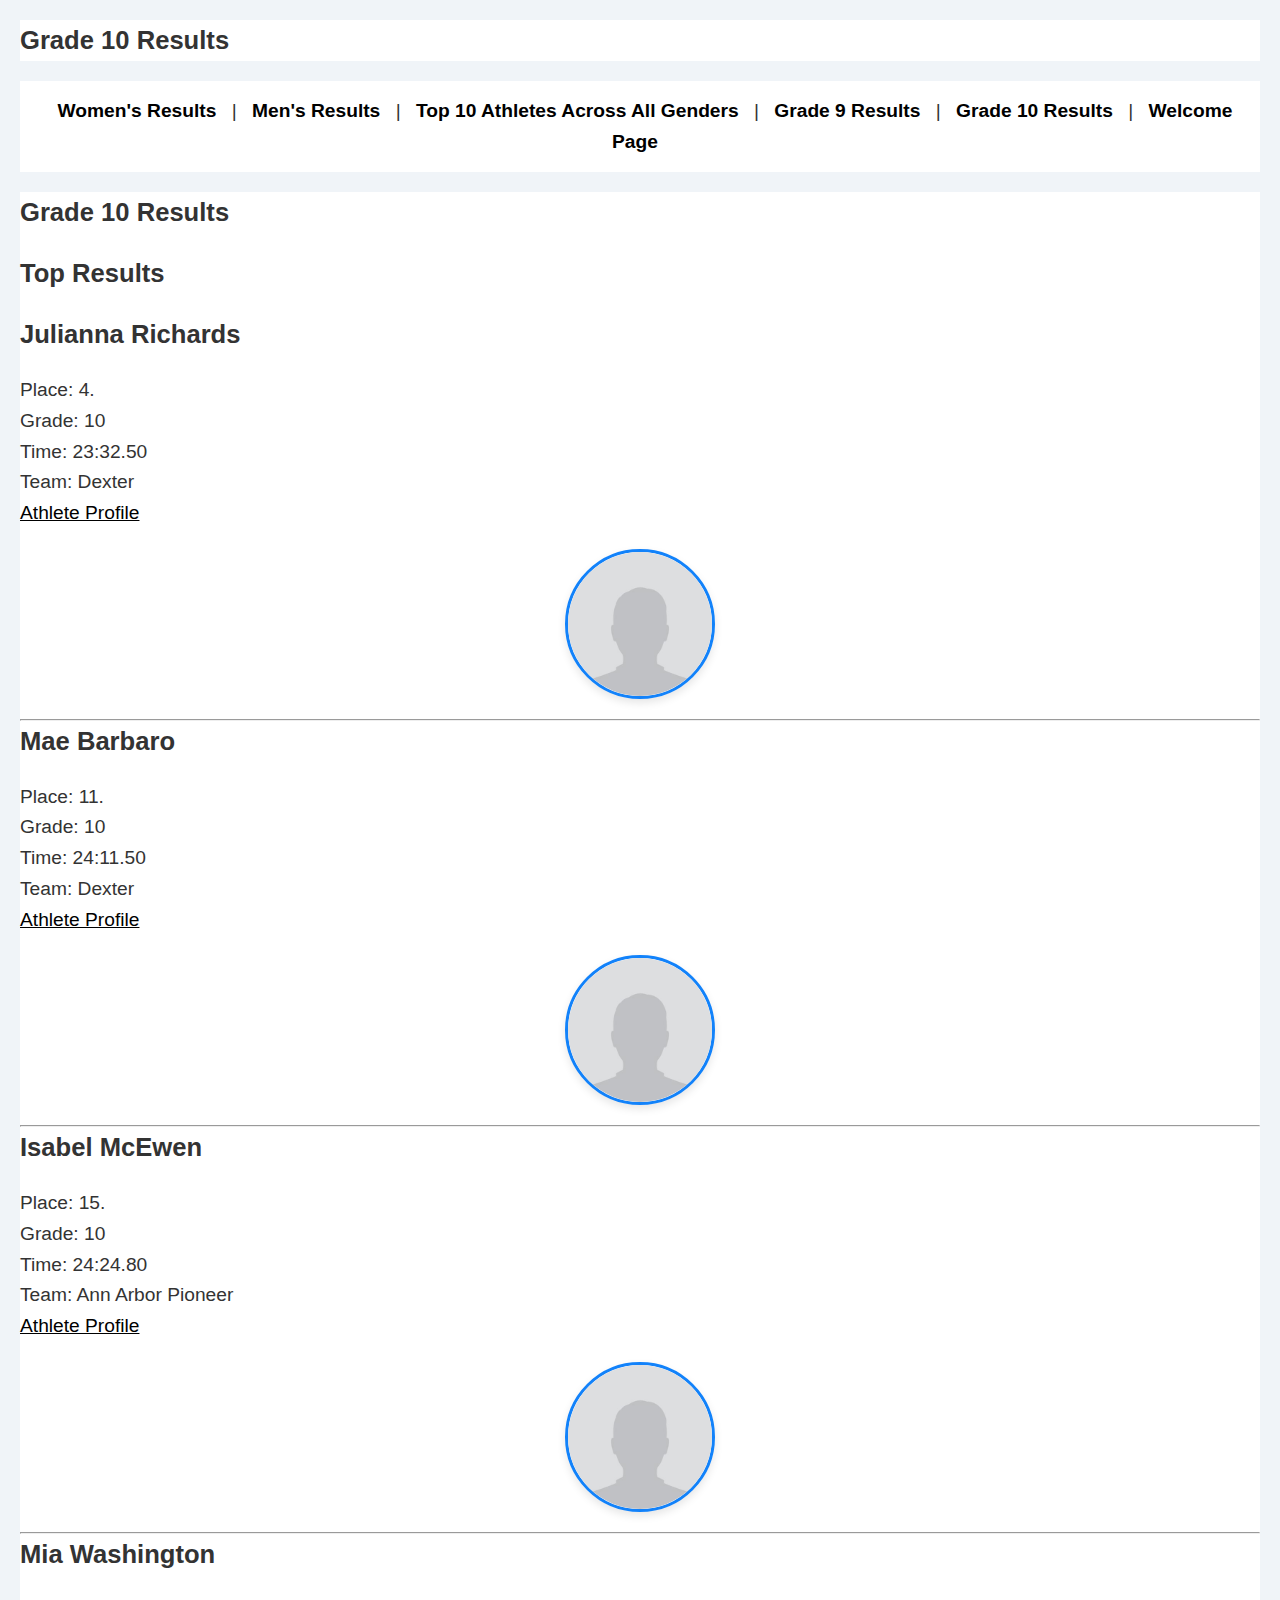
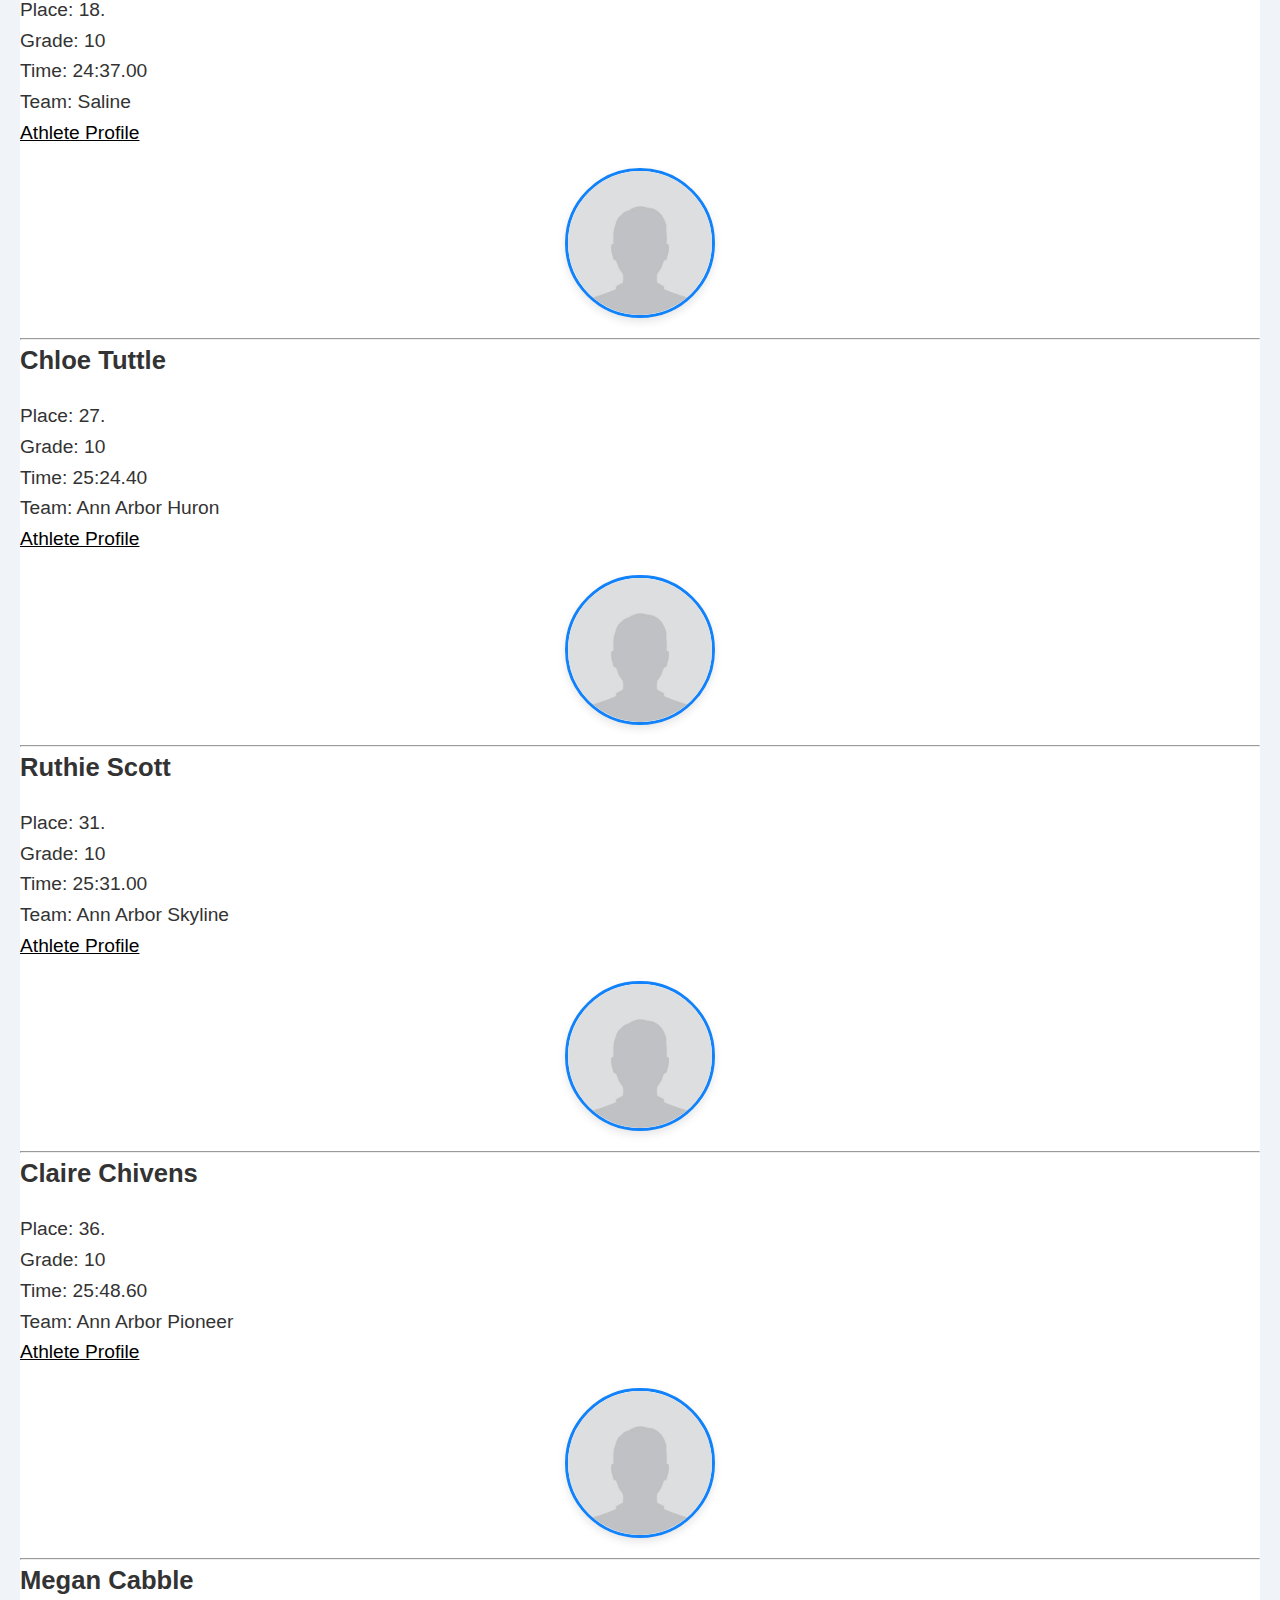
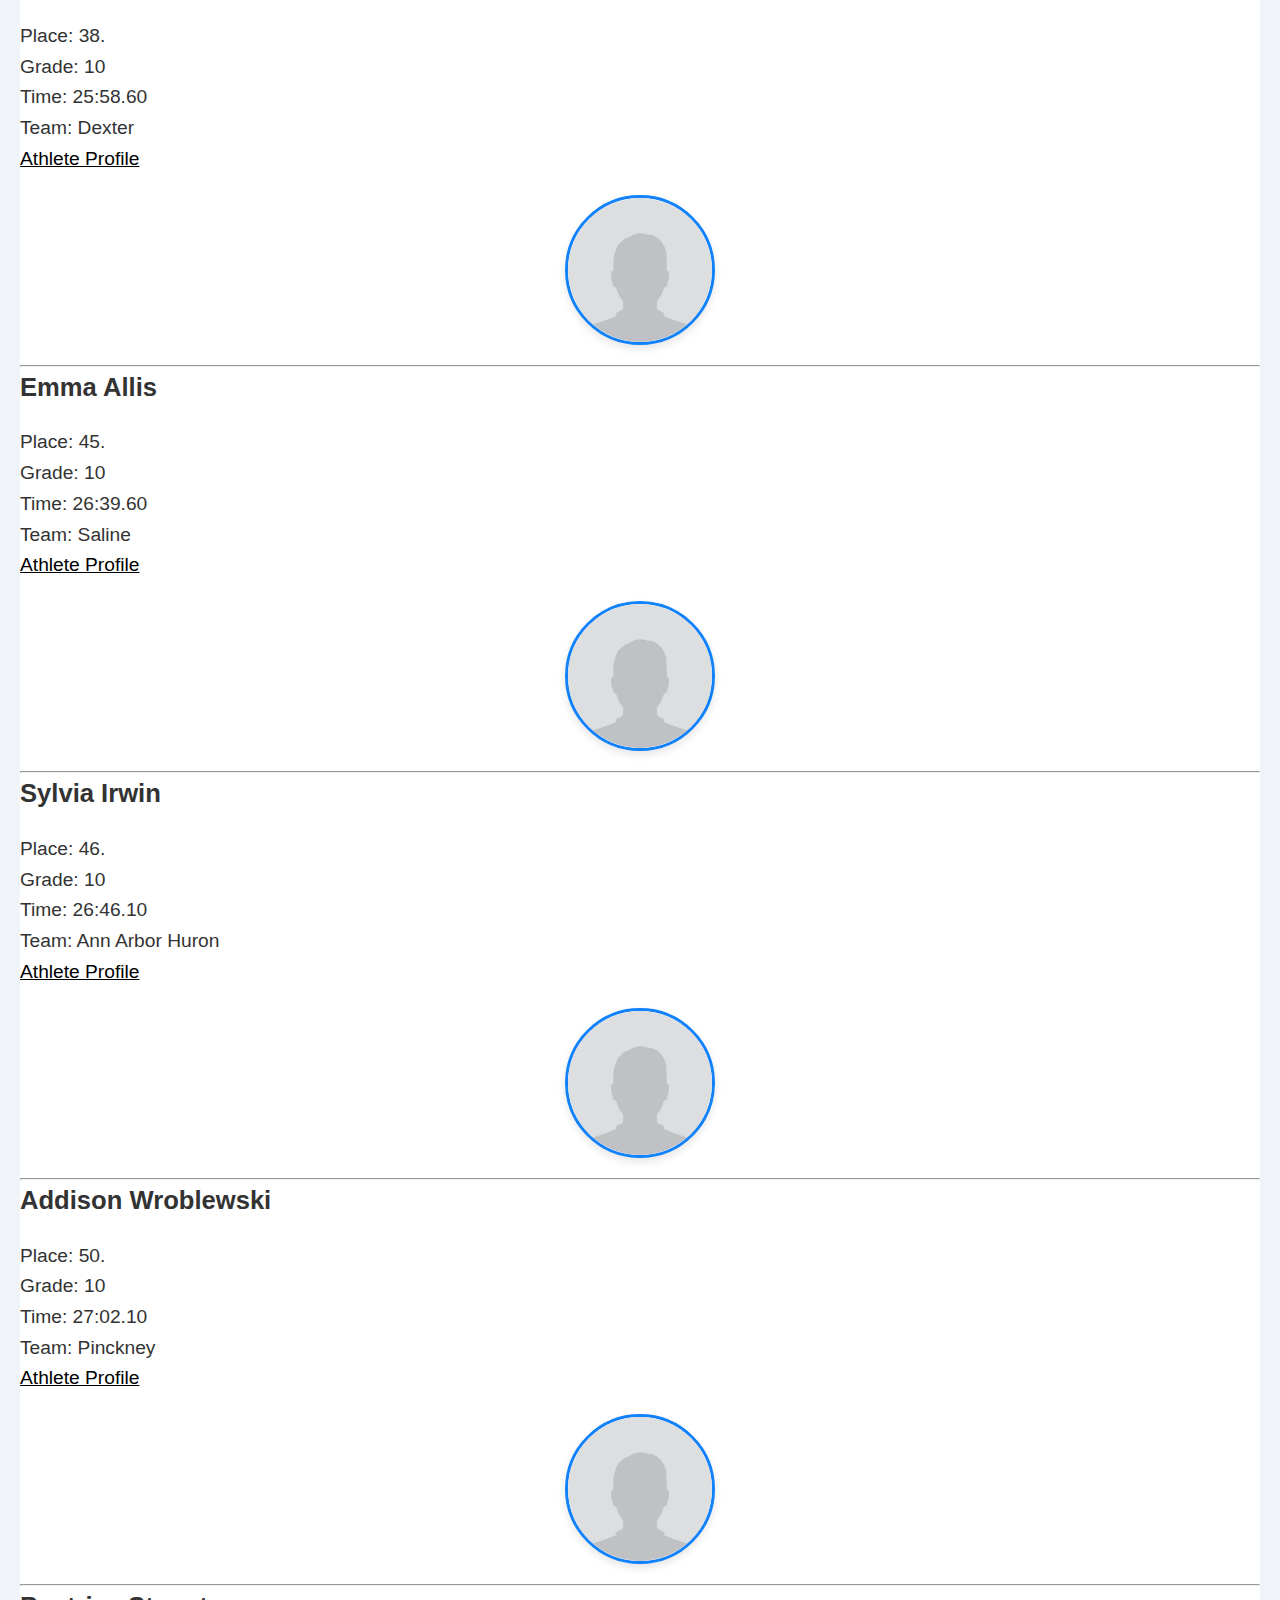
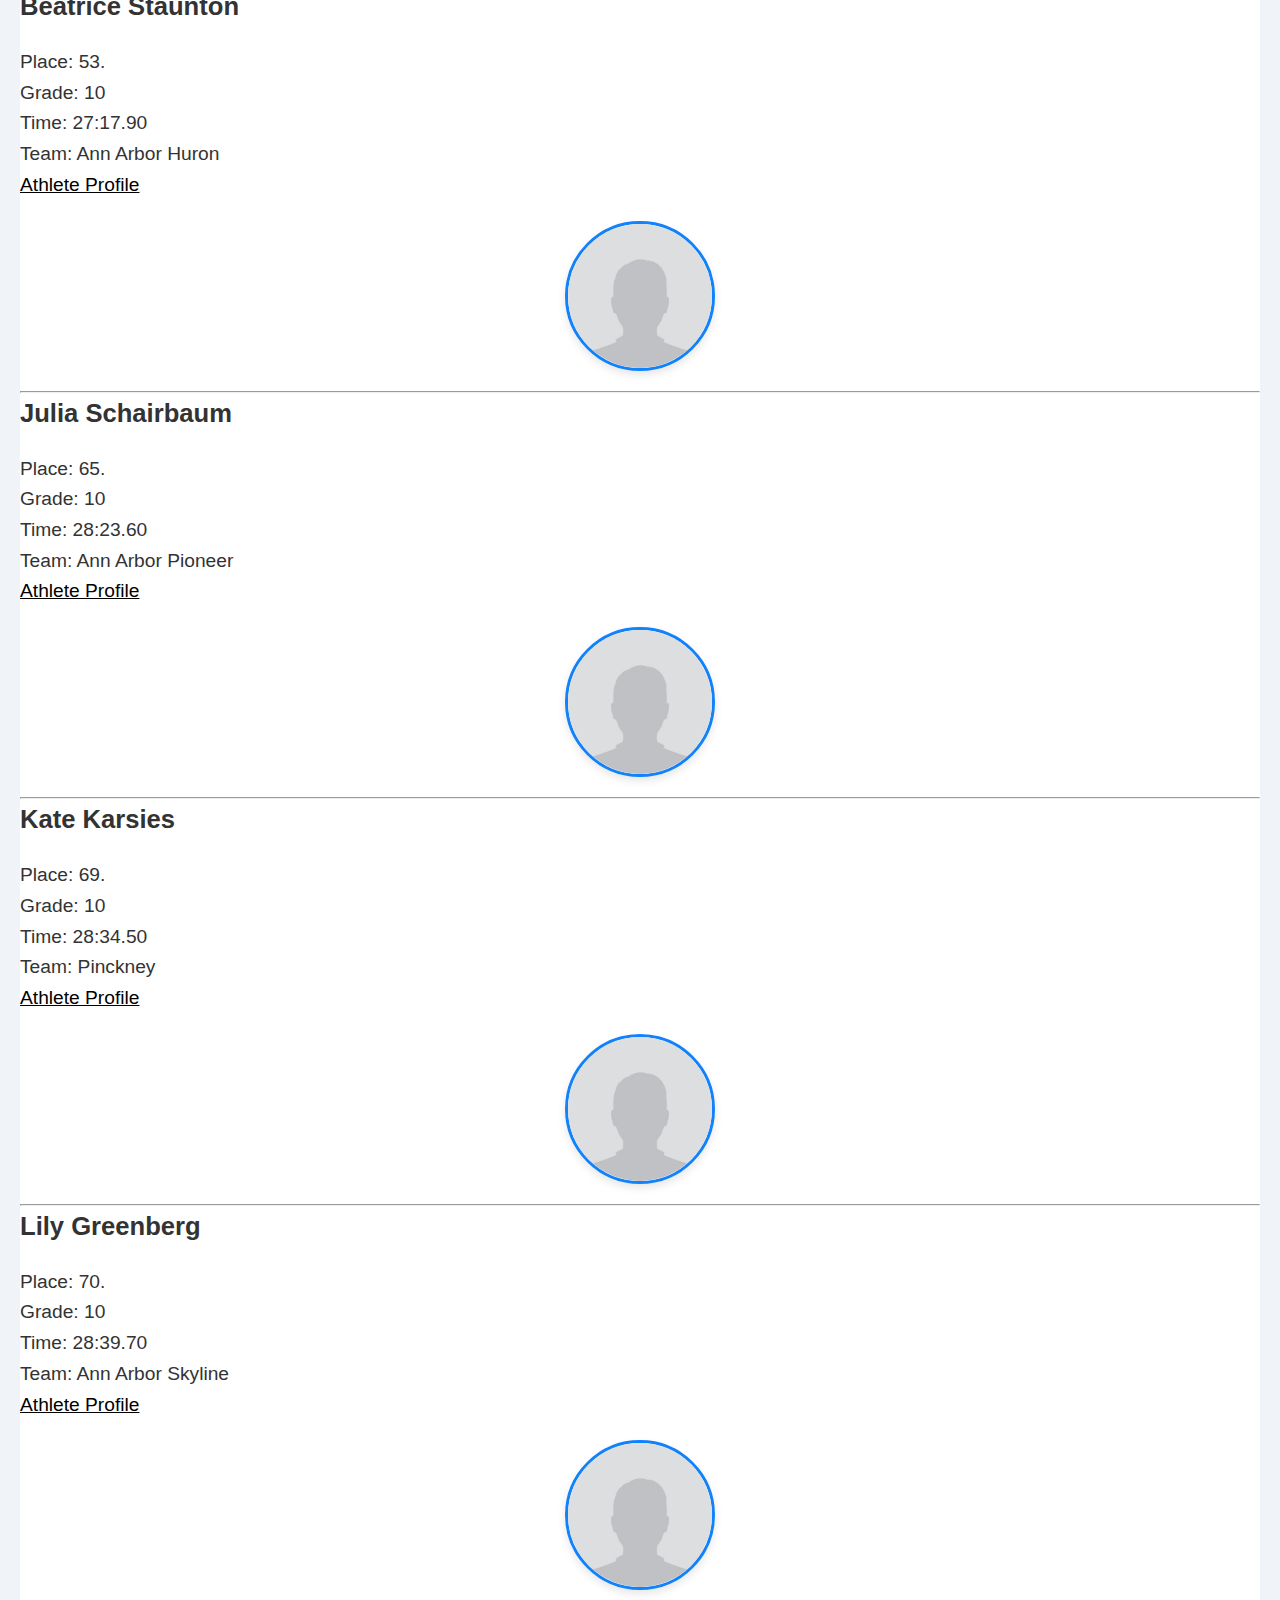
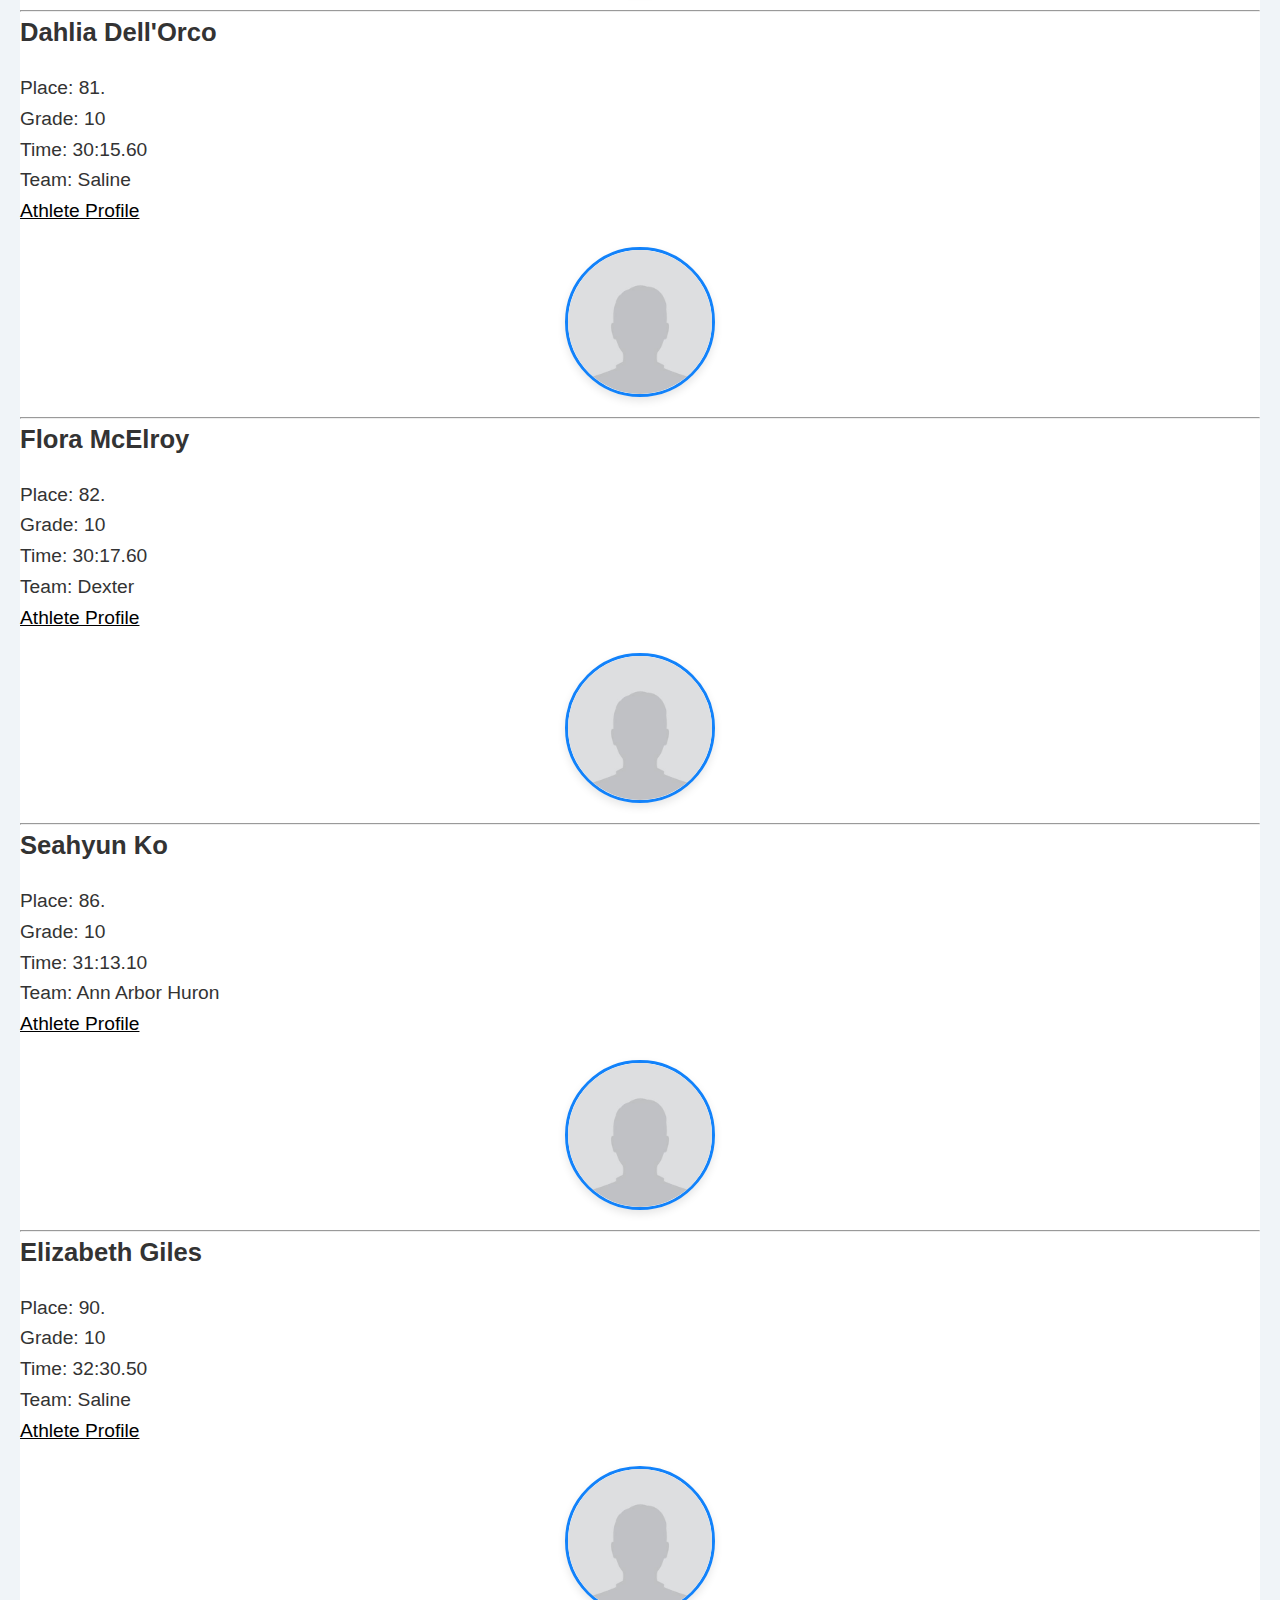
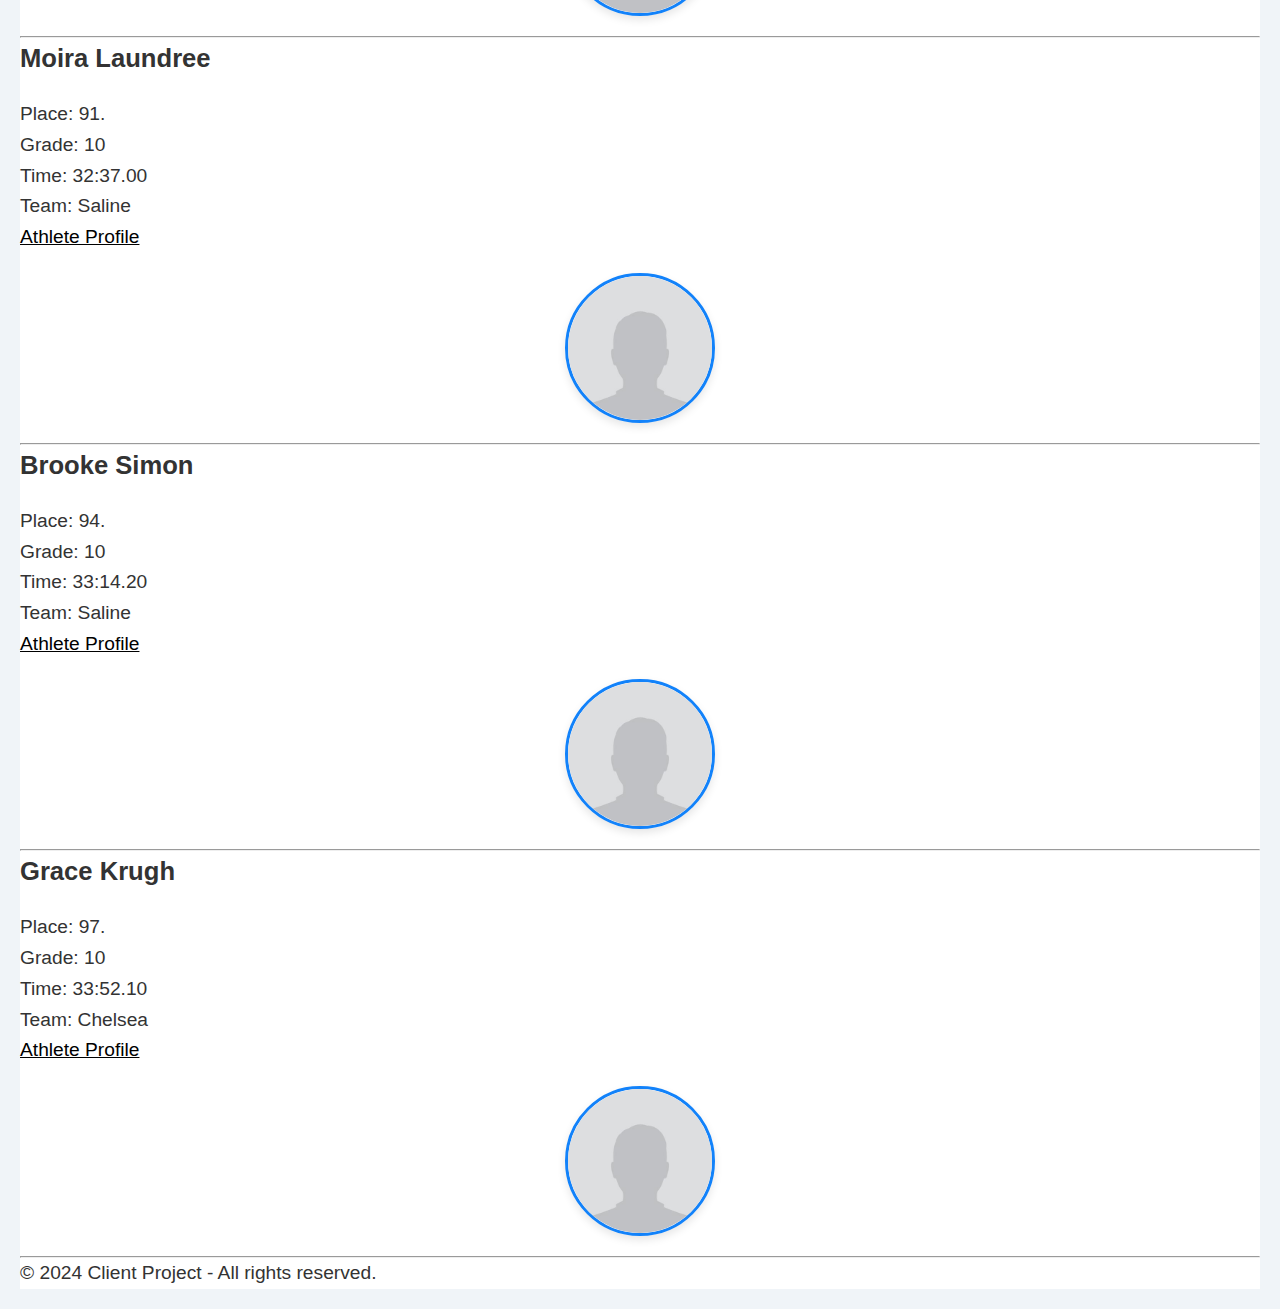
<file: grade_10_results.html>
<!DOCTYPE html>
<html lang="en">
<head>
   <meta charset="UTF-8">
   <meta name="viewport" content="width=device-width, initial-scale=1.0">
   <link rel="stylesheet" href="css/style.css">
   <title>Grade 10 Results</title>
</head>
<body>
   <header id="main-header">
       <h1>Grade 10 Results</h1>
   </header>

   
    <nav>
        <a href="results.html">Women's Results</a> |
        <a href="mens_results.html">Men's Results</a> |
        <a href="top_athletes.html">Top 10 Athletes Across All Genders</a> |
        <a href="grade_9_results.html">Grade 9 Results</a> |
        <a href="grade_10_results.html">Grade 10 Results</a> |
        <a href="index.html">Welcome Page</a>
    </nav>
    

   <main id="content">
       <section id="event-title">
           <h2>Grade 10 Results</h2>
       </section>
    
       <section id="individual-results">
           <h2>Top Results</h2>
    
            <div class="athlete">
                <h3>Julianna Richards</h3>
                <p>Place: 4.</p>
                <p>Grade: 10</p>
                <p>Time: 23:32.50</p>
                <p>Team: Dexter</p>
                <a href="https://www.athletic.net/athlete/19005084/cross-country" target="_blank">Athlete Profile</a>
                <img src="images/default.jpg" alt="Profile Picture of Julianna Richards" width="150">
            </div>
            <hr>
            
            <div class="athlete">
                <h3>Mae Barbaro</h3>
                <p>Place: 11.</p>
                <p>Grade: 10</p>
                <p>Time: 24:11.50</p>
                <p>Team: Dexter</p>
                <a href="https://www.athletic.net/athlete/19005067/cross-country" target="_blank">Athlete Profile</a>
                <img src="images/default.jpg" alt="Profile Picture of Mae Barbaro" width="150">
            </div>
            <hr>
            
            <div class="athlete">
                <h3>Isabel McEwen</h3>
                <p>Place: 15.</p>
                <p>Grade: 10</p>
                <p>Time: 24:24.80</p>
                <p>Team: Ann Arbor Pioneer</p>
                <a href="https://www.athletic.net/athlete/23553117/cross-country" target="_blank">Athlete Profile</a>
                <img src="images/default.jpg" alt="Profile Picture of Isabel McEwen" width="150">
            </div>
            <hr>
            
            <div class="athlete">
                <h3>Mia Washington</h3>
                <p>Place: 18.</p>
                <p>Grade: 10</p>
                <p>Time: 24:37.00</p>
                <p>Team: Saline</p>
                <a href="https://www.athletic.net/athlete/23594662/cross-country" target="_blank">Athlete Profile</a>
                <img src="images/default.jpg" alt="Profile Picture of Mia Washington" width="150">
            </div>
            <hr>
            
            <div class="athlete">
                <h3>Chloe Tuttle</h3>
                <p>Place: 27.</p>
                <p>Grade: 10</p>
                <p>Time: 25:24.40</p>
                <p>Team: Ann Arbor Huron</p>
                <a href="https://www.athletic.net/athlete/23349769/cross-country" target="_blank">Athlete Profile</a>
                <img src="images/default.jpg" alt="Profile Picture of Chloe Tuttle" width="150">
            </div>
            <hr>
            
            <div class="athlete">
                <h3>Ruthie Scott</h3>
                <p>Place: 31.</p>
                <p>Grade: 10</p>
                <p>Time: 25:31.00</p>
                <p>Team: Ann Arbor Skyline</p>
                <a href="https://www.athletic.net/athlete/23349715/cross-country" target="_blank">Athlete Profile</a>
                <img src="images/default.jpg" alt="Profile Picture of Ruthie Scott" width="150">
            </div>
            <hr>
            
            <div class="athlete">
                <h3>Claire Chivens</h3>
                <p>Place: 36.</p>
                <p>Grade: 10</p>
                <p>Time: 25:48.60</p>
                <p>Team: Ann Arbor Pioneer</p>
                <a href="https://www.athletic.net/athlete/23349574/cross-country" target="_blank">Athlete Profile</a>
                <img src="images/default.jpg" alt="Profile Picture of Claire Chivens" width="150">
            </div>
            <hr>
            
            <div class="athlete">
                <h3>Megan Cabble</h3>
                <p>Place: 38.</p>
                <p>Grade: 10</p>
                <p>Time: 25:58.60</p>
                <p>Team: Dexter</p>
                <a href="https://www.athletic.net/athlete/19005069/cross-country" target="_blank">Athlete Profile</a>
                <img src="images/default.jpg" alt="Profile Picture of Megan Cabble" width="150">
            </div>
            <hr>
            
            <div class="athlete">
                <h3>Emma Allis</h3>
                <p>Place: 45.</p>
                <p>Grade: 10</p>
                <p>Time: 26:39.60</p>
                <p>Team: Saline</p>
                <a href="https://www.athletic.net/athlete/23594659/cross-country" target="_blank">Athlete Profile</a>
                <img src="images/default.jpg" alt="Profile Picture of Emma Allis" width="150">
            </div>
            <hr>
            
            <div class="athlete">
                <h3>Sylvia Irwin</h3>
                <p>Place: 46.</p>
                <p>Grade: 10</p>
                <p>Time: 26:46.10</p>
                <p>Team: Ann Arbor Huron</p>
                <a href="https://www.athletic.net/athlete/23662277/cross-country" target="_blank">Athlete Profile</a>
                <img src="images/default.jpg" alt="Profile Picture of Sylvia Irwin" width="150">
            </div>
            <hr>
            
            <div class="athlete">
                <h3>Addison Wroblewski</h3>
                <p>Place: 50.</p>
                <p>Grade: 10</p>
                <p>Time: 27:02.10</p>
                <p>Team: Pinckney</p>
                <a href="https://www.athletic.net/athlete/17368218/cross-country" target="_blank">Athlete Profile</a>
                <img src="images/default.jpg" alt="Profile Picture of Addison Wroblewski" width="150">
            </div>
            <hr>
            
            <div class="athlete">
                <h3>Beatrice Staunton</h3>
                <p>Place: 53.</p>
                <p>Grade: 10</p>
                <p>Time: 27:17.90</p>
                <p>Team: Ann Arbor Huron</p>
                <a href="https://www.athletic.net/athlete/23662284/cross-country" target="_blank">Athlete Profile</a>
                <img src="images/default.jpg" alt="Profile Picture of Beatrice Staunton" width="150">
            </div>
            <hr>
            
            <div class="athlete">
                <h3>Julia Schairbaum</h3>
                <p>Place: 65.</p>
                <p>Grade: 10</p>
                <p>Time: 28:23.60</p>
                <p>Team: Ann Arbor Pioneer</p>
                <a href="https://www.athletic.net/athlete/26345933/cross-country" target="_blank">Athlete Profile</a>
                <img src="images/default.jpg" alt="Profile Picture of Julia Schairbaum" width="150">
            </div>
            <hr>
            
            <div class="athlete">
                <h3>Kate Karsies</h3>
                <p>Place: 69.</p>
                <p>Grade: 10</p>
                <p>Time: 28:34.50</p>
                <p>Team: Pinckney</p>
                <a href="https://www.athletic.net/athlete/24821201/cross-country" target="_blank">Athlete Profile</a>
                <img src="images/default.jpg" alt="Profile Picture of Kate Karsies" width="150">
            </div>
            <hr>
            
            <div class="athlete">
                <h3>Lily Greenberg</h3>
                <p>Place: 70.</p>
                <p>Grade: 10</p>
                <p>Time: 28:39.70</p>
                <p>Team: Ann Arbor Skyline</p>
                <a href="https://www.athletic.net/athlete/23687875/cross-country" target="_blank">Athlete Profile</a>
                <img src="images/default.jpg" alt="Profile Picture of Lily Greenberg" width="150">
            </div>
            <hr>
            
            <div class="athlete">
                <h3>Dahlia Dell'Orco</h3>
                <p>Place: 81.</p>
                <p>Grade: 10</p>
                <p>Time: 30:15.60</p>
                <p>Team: Saline</p>
                <a href="https://www.athletic.net/athlete/23594661/cross-country" target="_blank">Athlete Profile</a>
                <img src="images/default.jpg" alt="Profile Picture of Dahlia Dell'Orco" width="150">
            </div>
            <hr>
            
            <div class="athlete">
                <h3>Flora McElroy</h3>
                <p>Place: 82.</p>
                <p>Grade: 10</p>
                <p>Time: 30:17.60</p>
                <p>Team: Dexter</p>
                <a href="https://www.athletic.net/athlete/22838079/cross-country" target="_blank">Athlete Profile</a>
                <img src="images/default.jpg" alt="Profile Picture of Flora McElroy" width="150">
            </div>
            <hr>
            
            <div class="athlete">
                <h3>Seahyun Ko</h3>
                <p>Place: 86.</p>
                <p>Grade: 10</p>
                <p>Time: 31:13.10</p>
                <p>Team: Ann Arbor Huron</p>
                <a href="https://www.athletic.net/athlete/26502584/cross-country" target="_blank">Athlete Profile</a>
                <img src="images/default.jpg" alt="Profile Picture of Seahyun Ko" width="150">
            </div>
            <hr>
            
            <div class="athlete">
                <h3>Elizabeth Giles</h3>
                <p>Place: 90.</p>
                <p>Grade: 10</p>
                <p>Time: 32:30.50</p>
                <p>Team: Saline</p>
                <a href="https://www.athletic.net/athlete/23594664/cross-country" target="_blank">Athlete Profile</a>
                <img src="images/default.jpg" alt="Profile Picture of Elizabeth Giles" width="150">
            </div>
            <hr>
            
            <div class="athlete">
                <h3>Moira Laundree</h3>
                <p>Place: 91.</p>
                <p>Grade: 10</p>
                <p>Time: 32:37.00</p>
                <p>Team: Saline</p>
                <a href="https://www.athletic.net/athlete/26377761/cross-country" target="_blank">Athlete Profile</a>
                <img src="images/default.jpg" alt="Profile Picture of Moira Laundree" width="150">
            </div>
            <hr>
            
            <div class="athlete">
                <h3>Brooke Simon</h3>
                <p>Place: 94.</p>
                <p>Grade: 10</p>
                <p>Time: 33:14.20</p>
                <p>Team: Saline</p>
                <a href="https://www.athletic.net/athlete/26372410/cross-country" target="_blank">Athlete Profile</a>
                <img src="images/default.jpg" alt="Profile Picture of Brooke Simon" width="150">
            </div>
            <hr>
            
            <div class="athlete">
                <h3>Grace Krugh</h3>
                <p>Place: 97.</p>
                <p>Grade: 10</p>
                <p>Time: 33:52.10</p>
                <p>Team: Chelsea</p>
                <a href="https://www.athletic.net/athlete/20144453/cross-country" target="_blank">Athlete Profile</a>
                <img src="images/default.jpg" alt="Profile Picture of Grace Krugh" width="150">
            </div>
            <hr>
            
       </section>
   </main>
   <footer id="main-footer">
       <p>&copy; 2024 Client Project - All rights reserved.</p>
   </footer>
   
   <script src="js/script.js"></script>
</body>
</html>
</file>
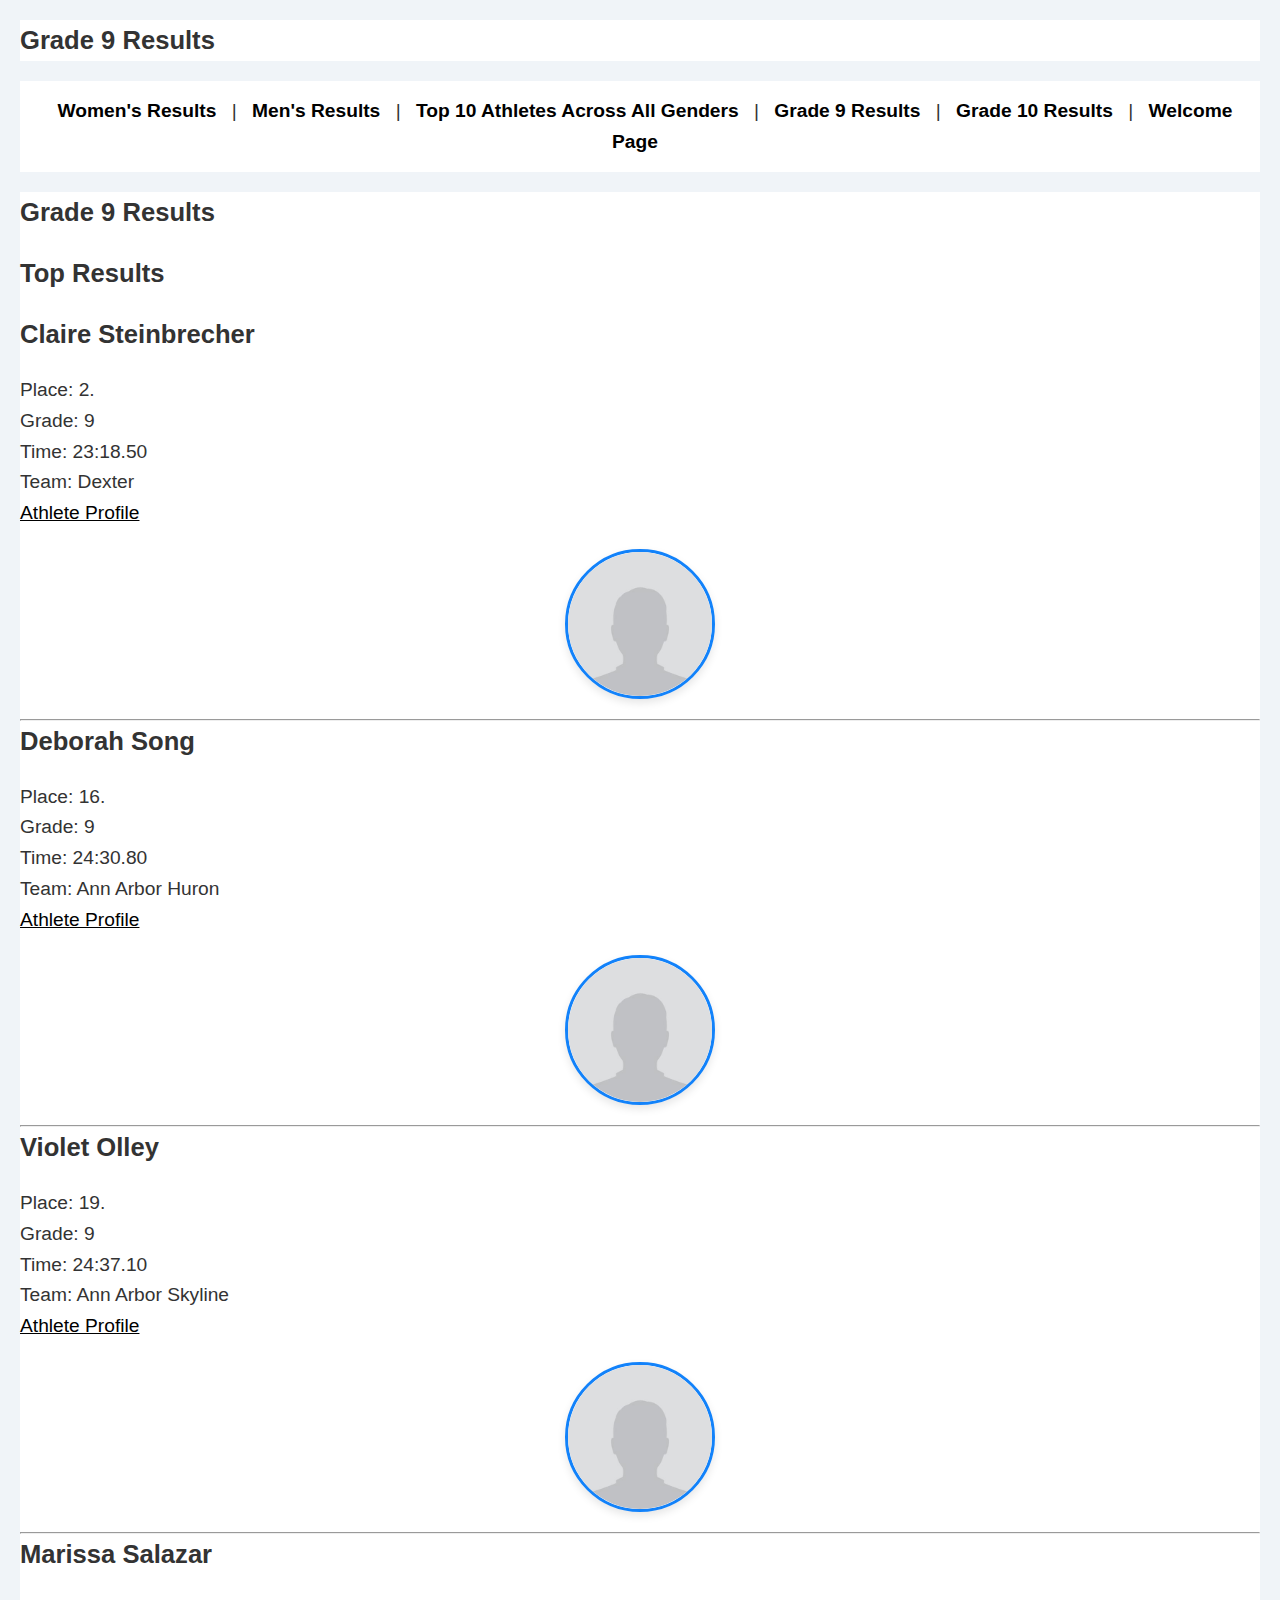
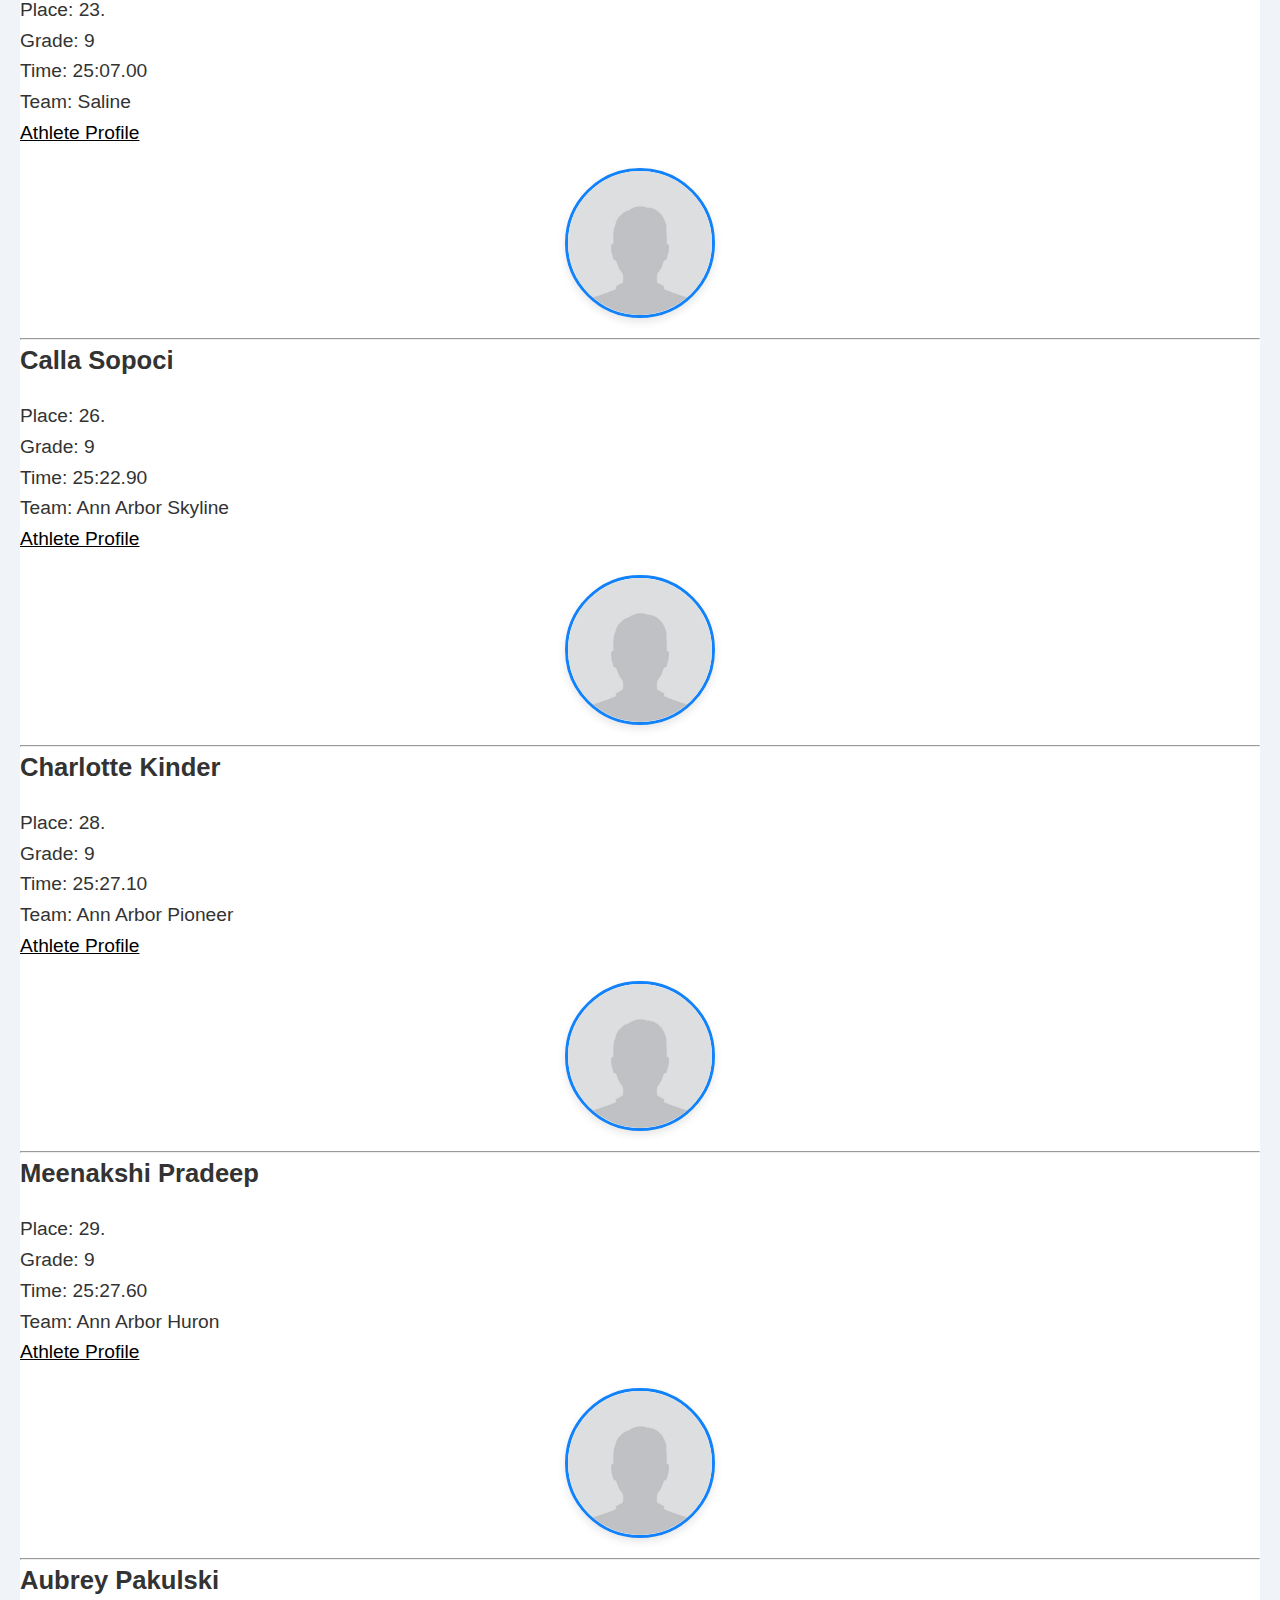
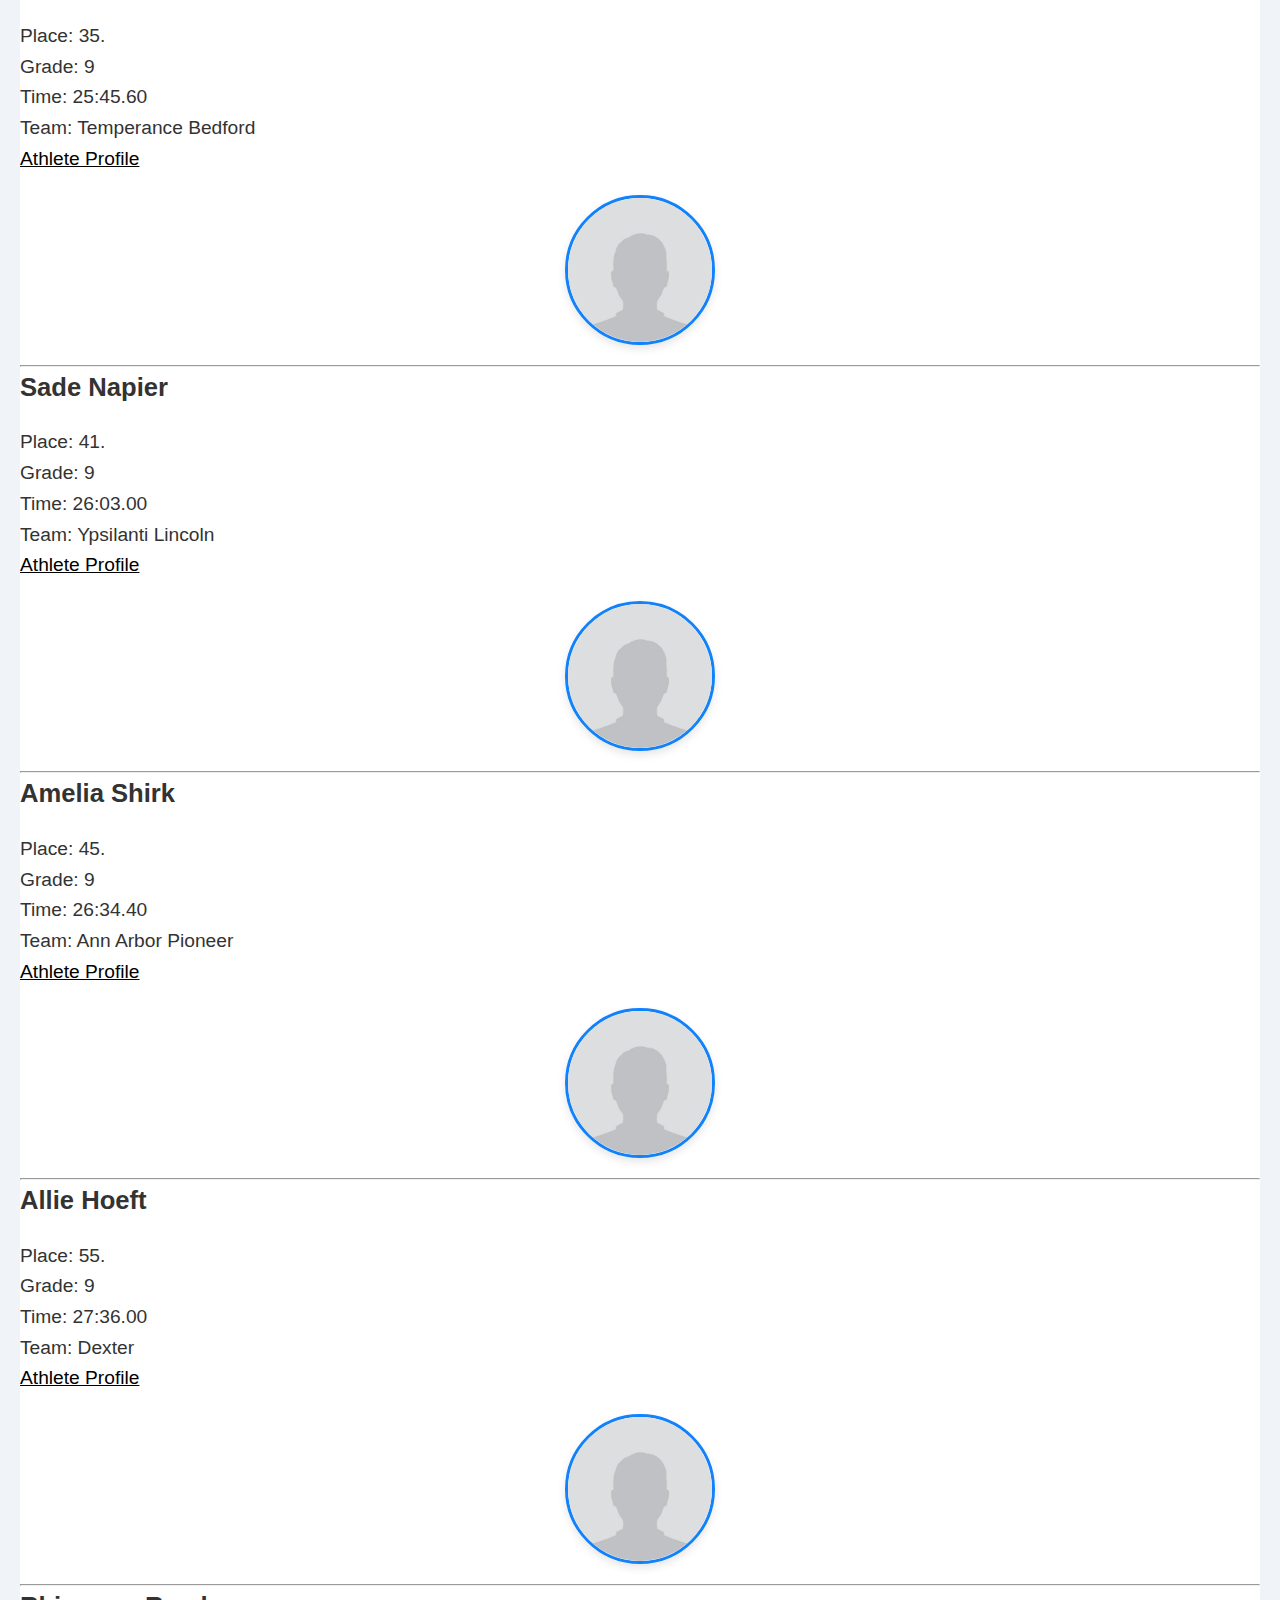
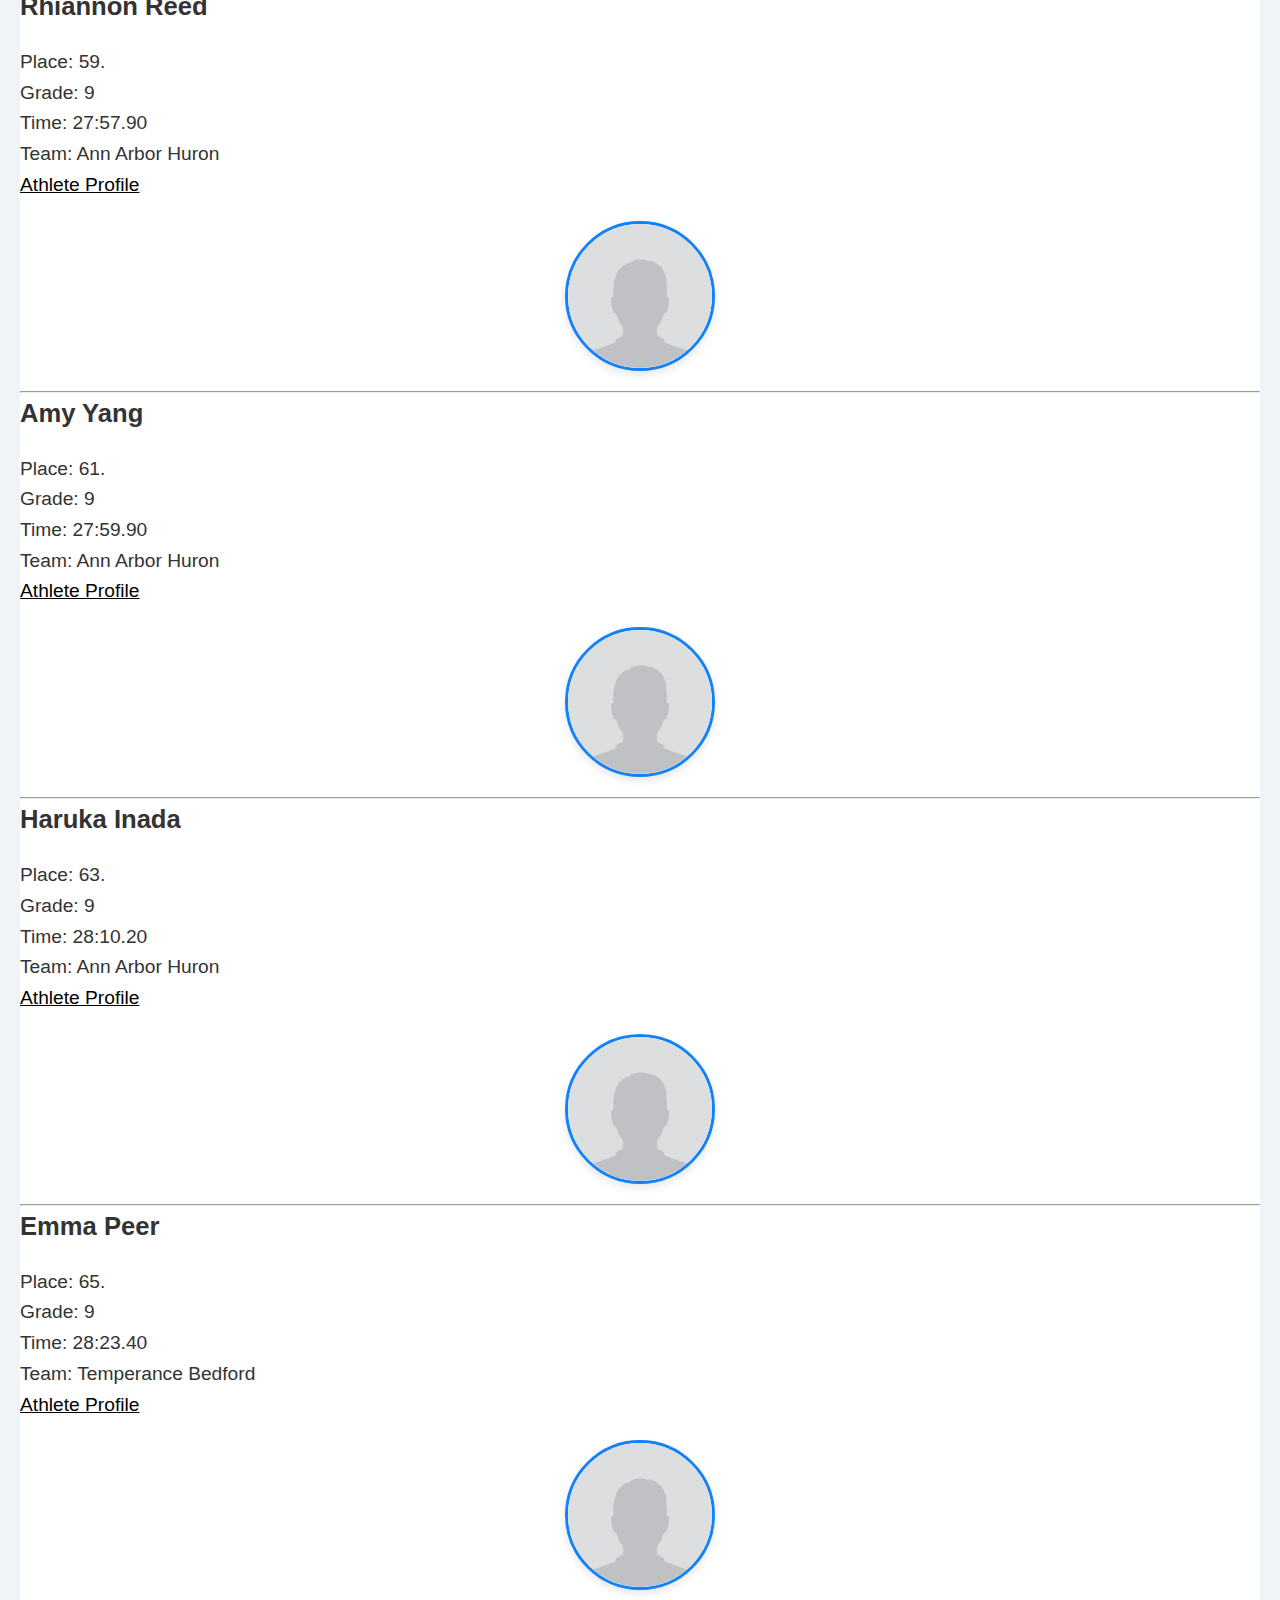
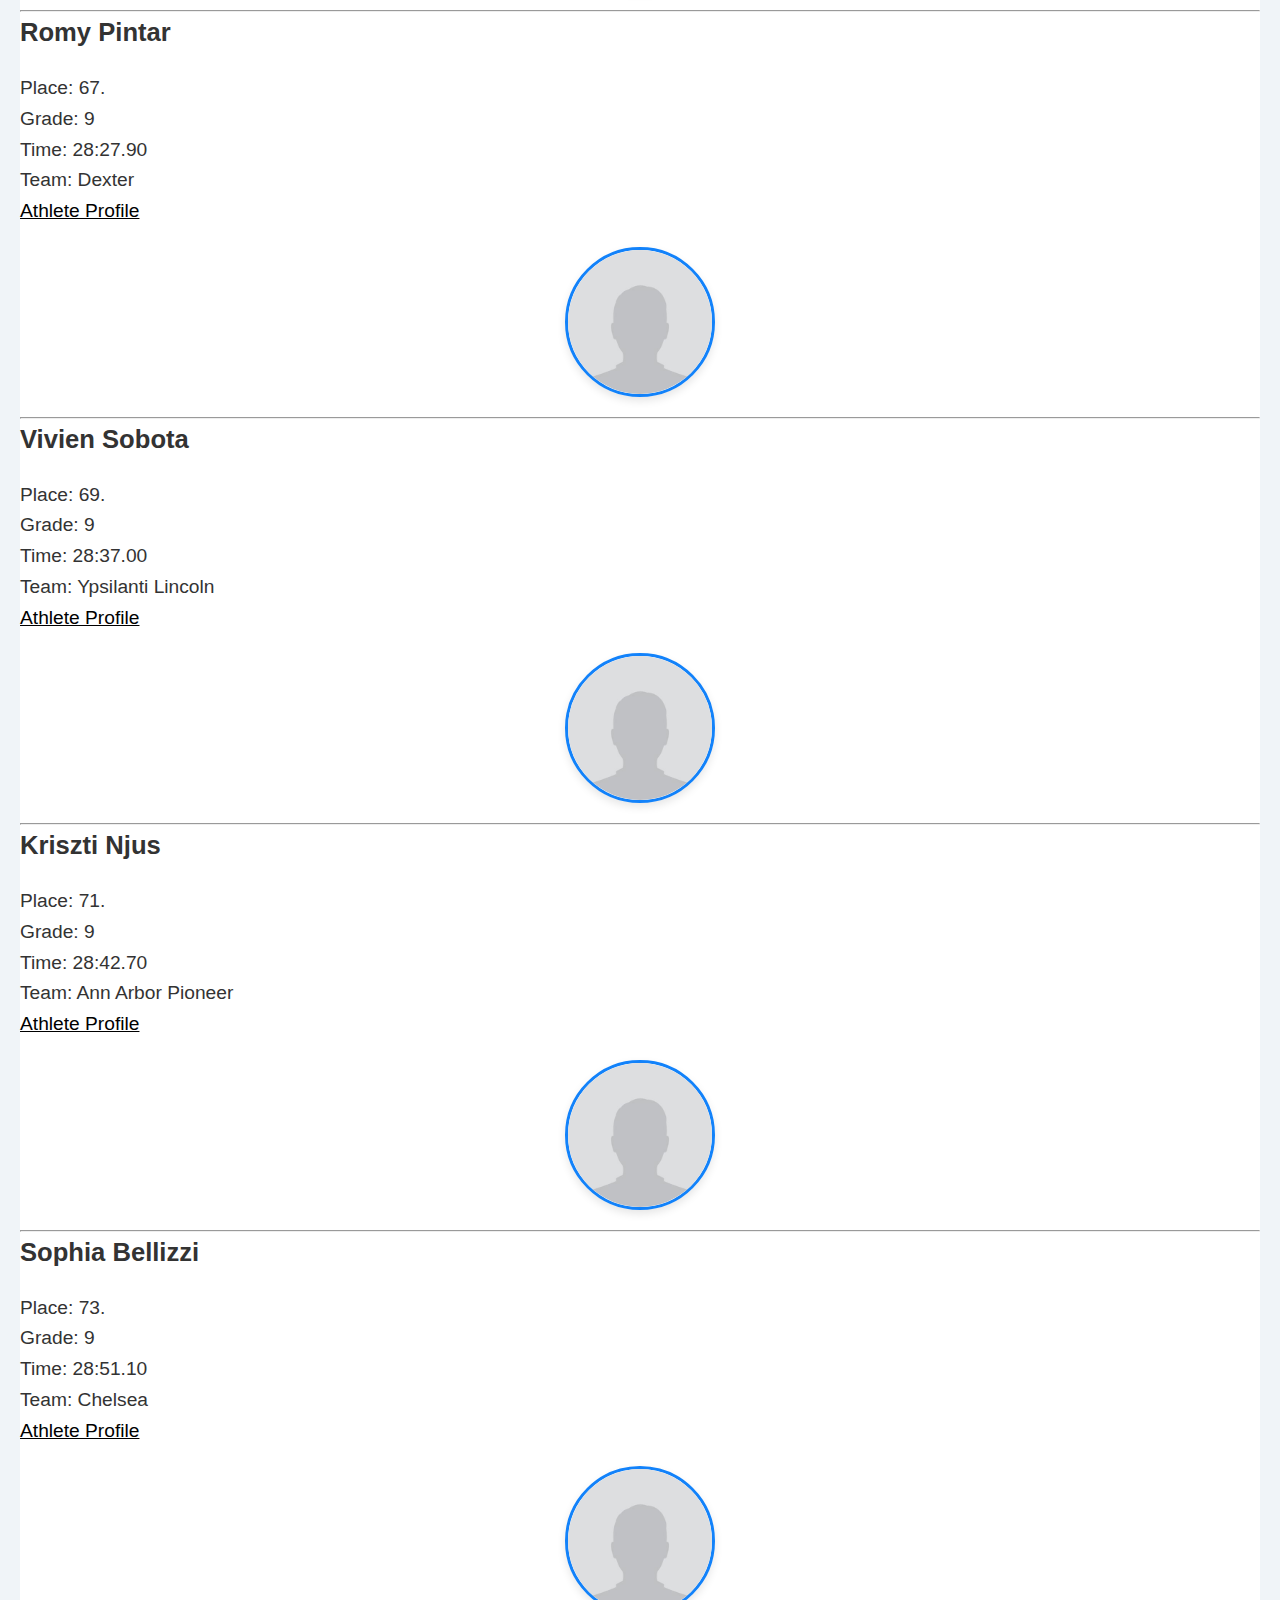
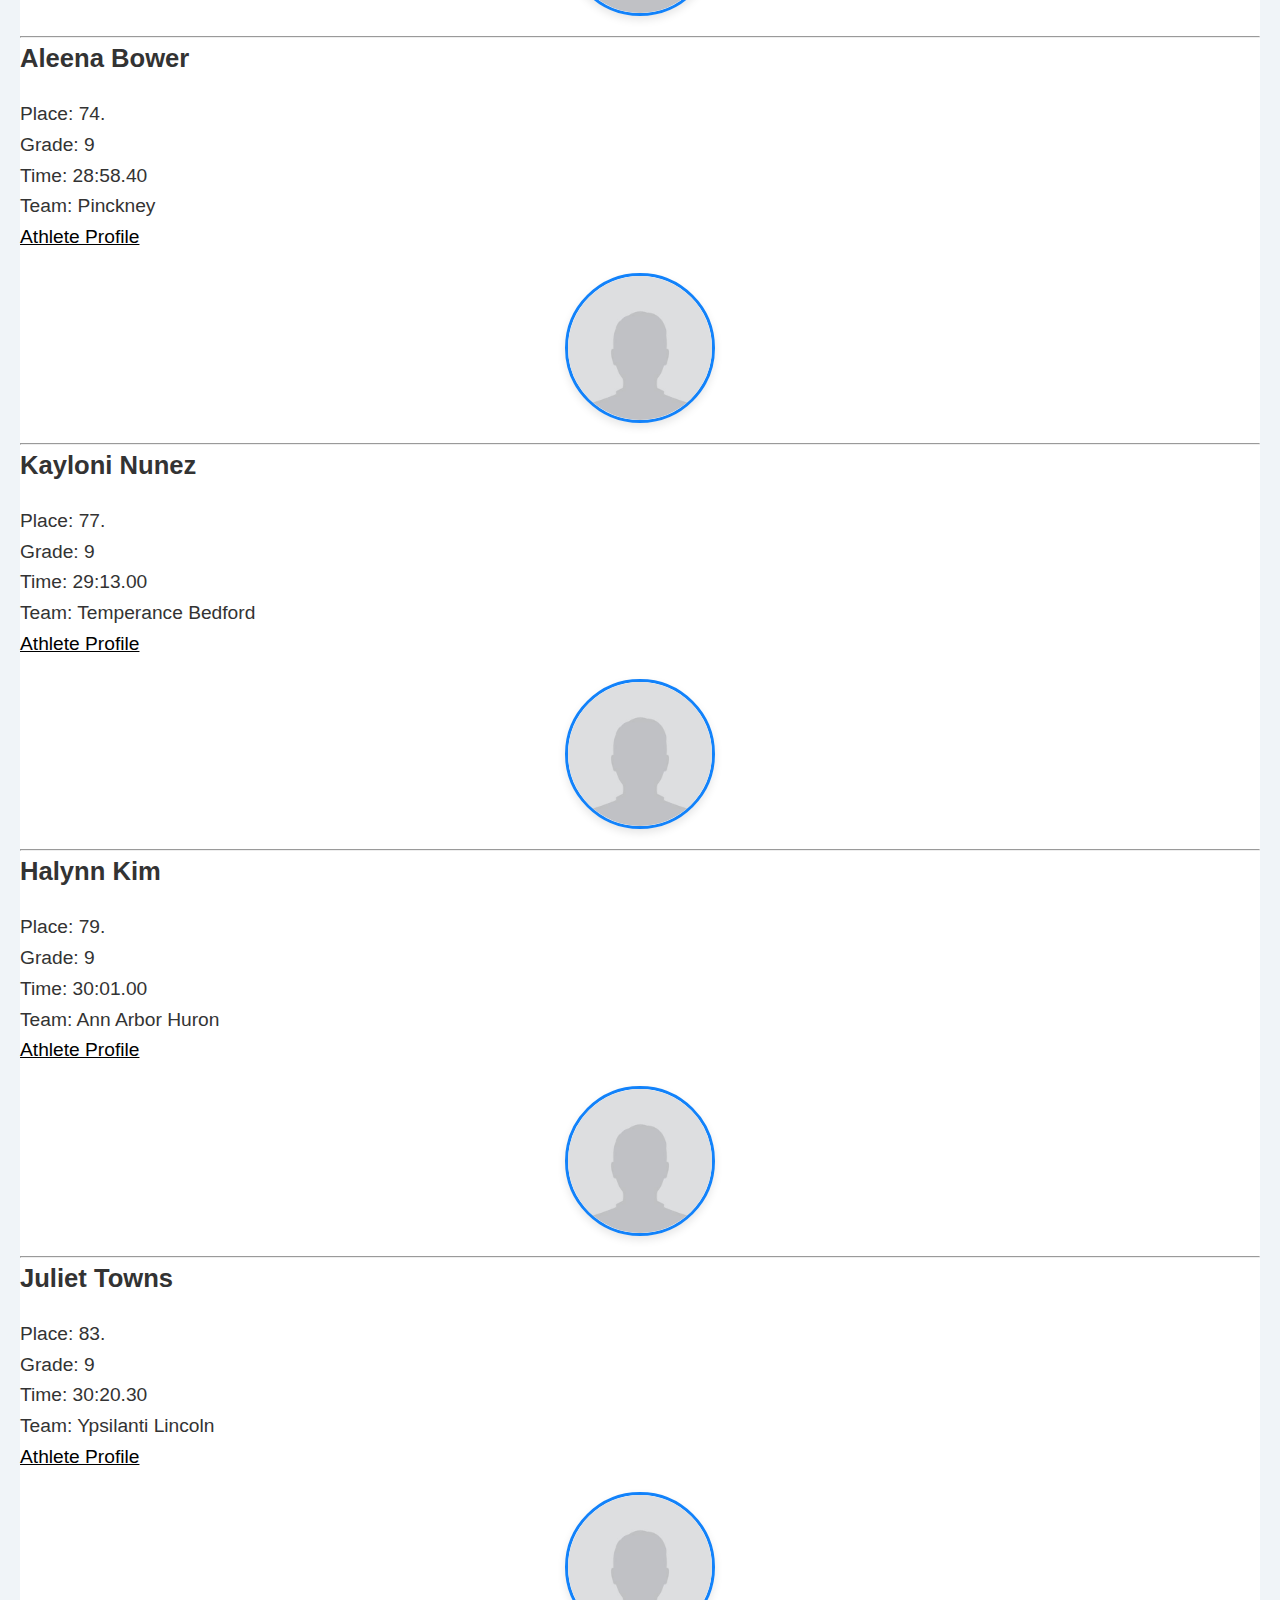
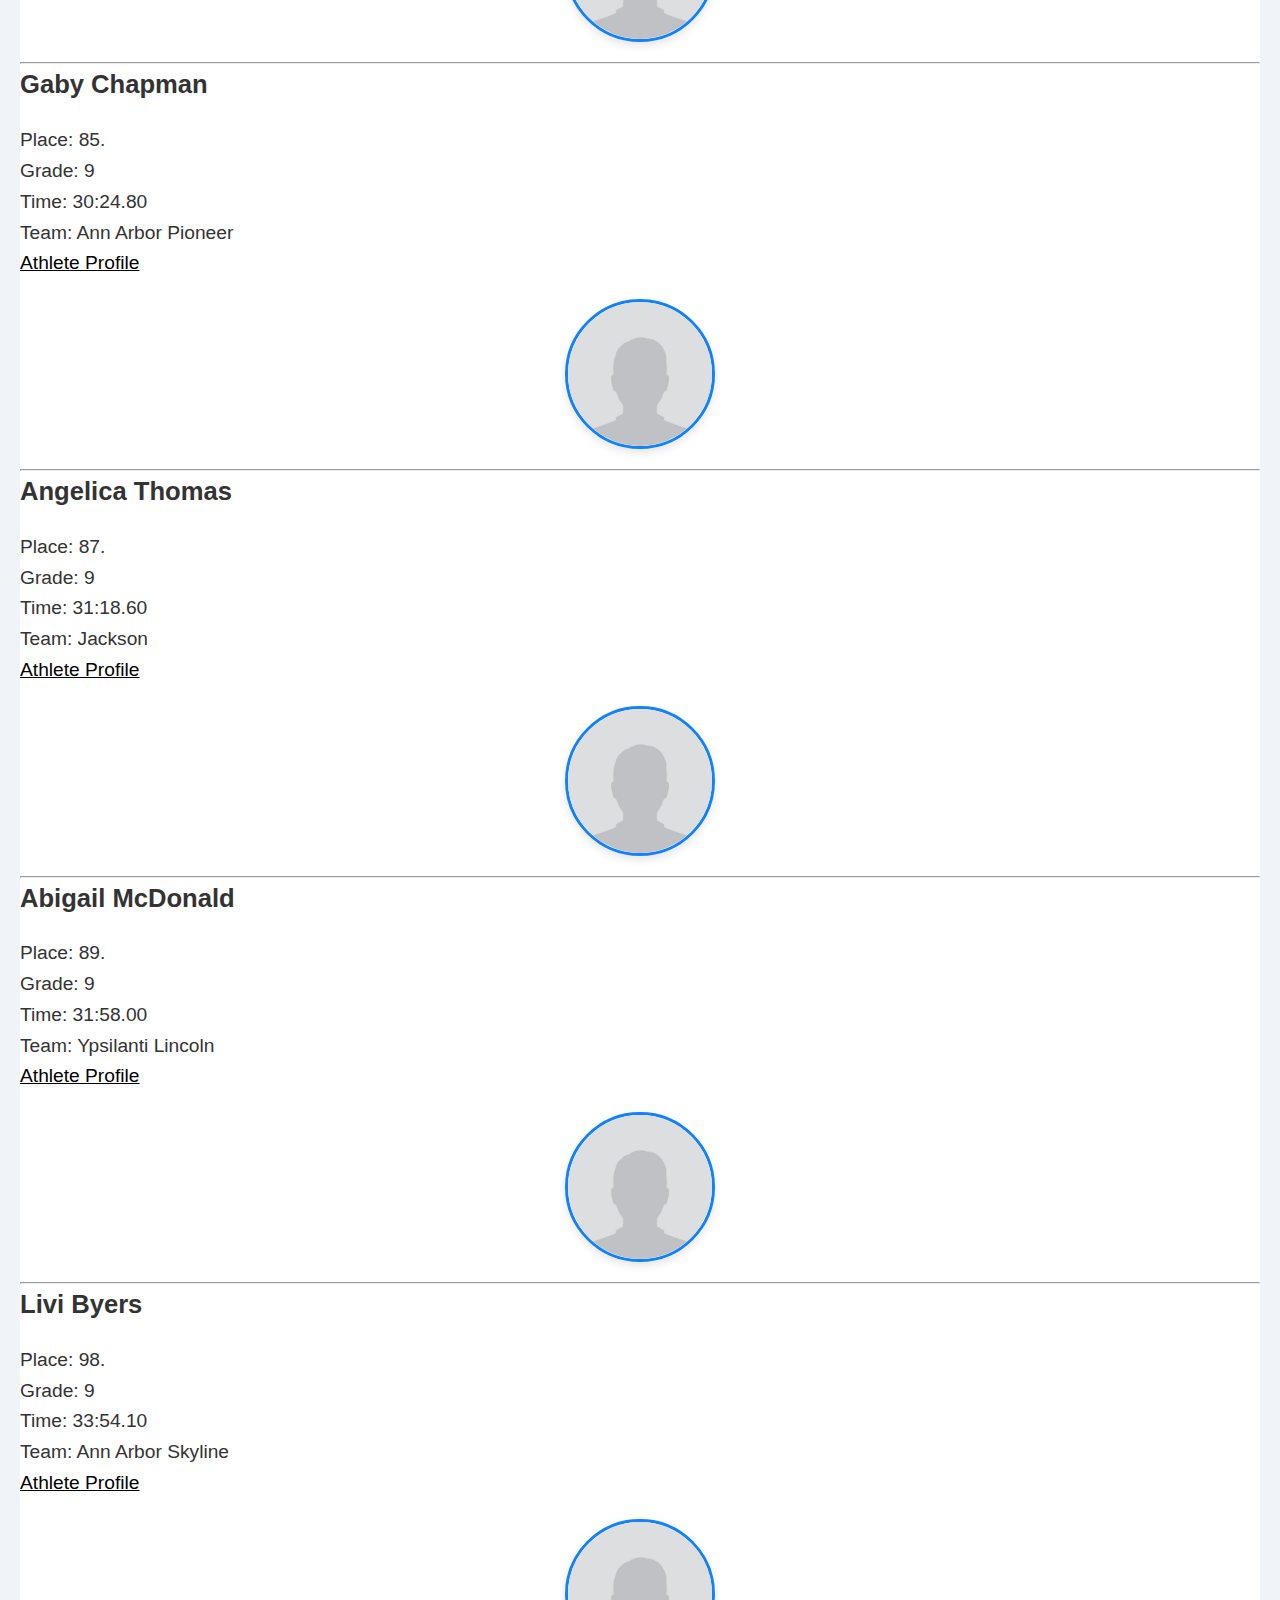
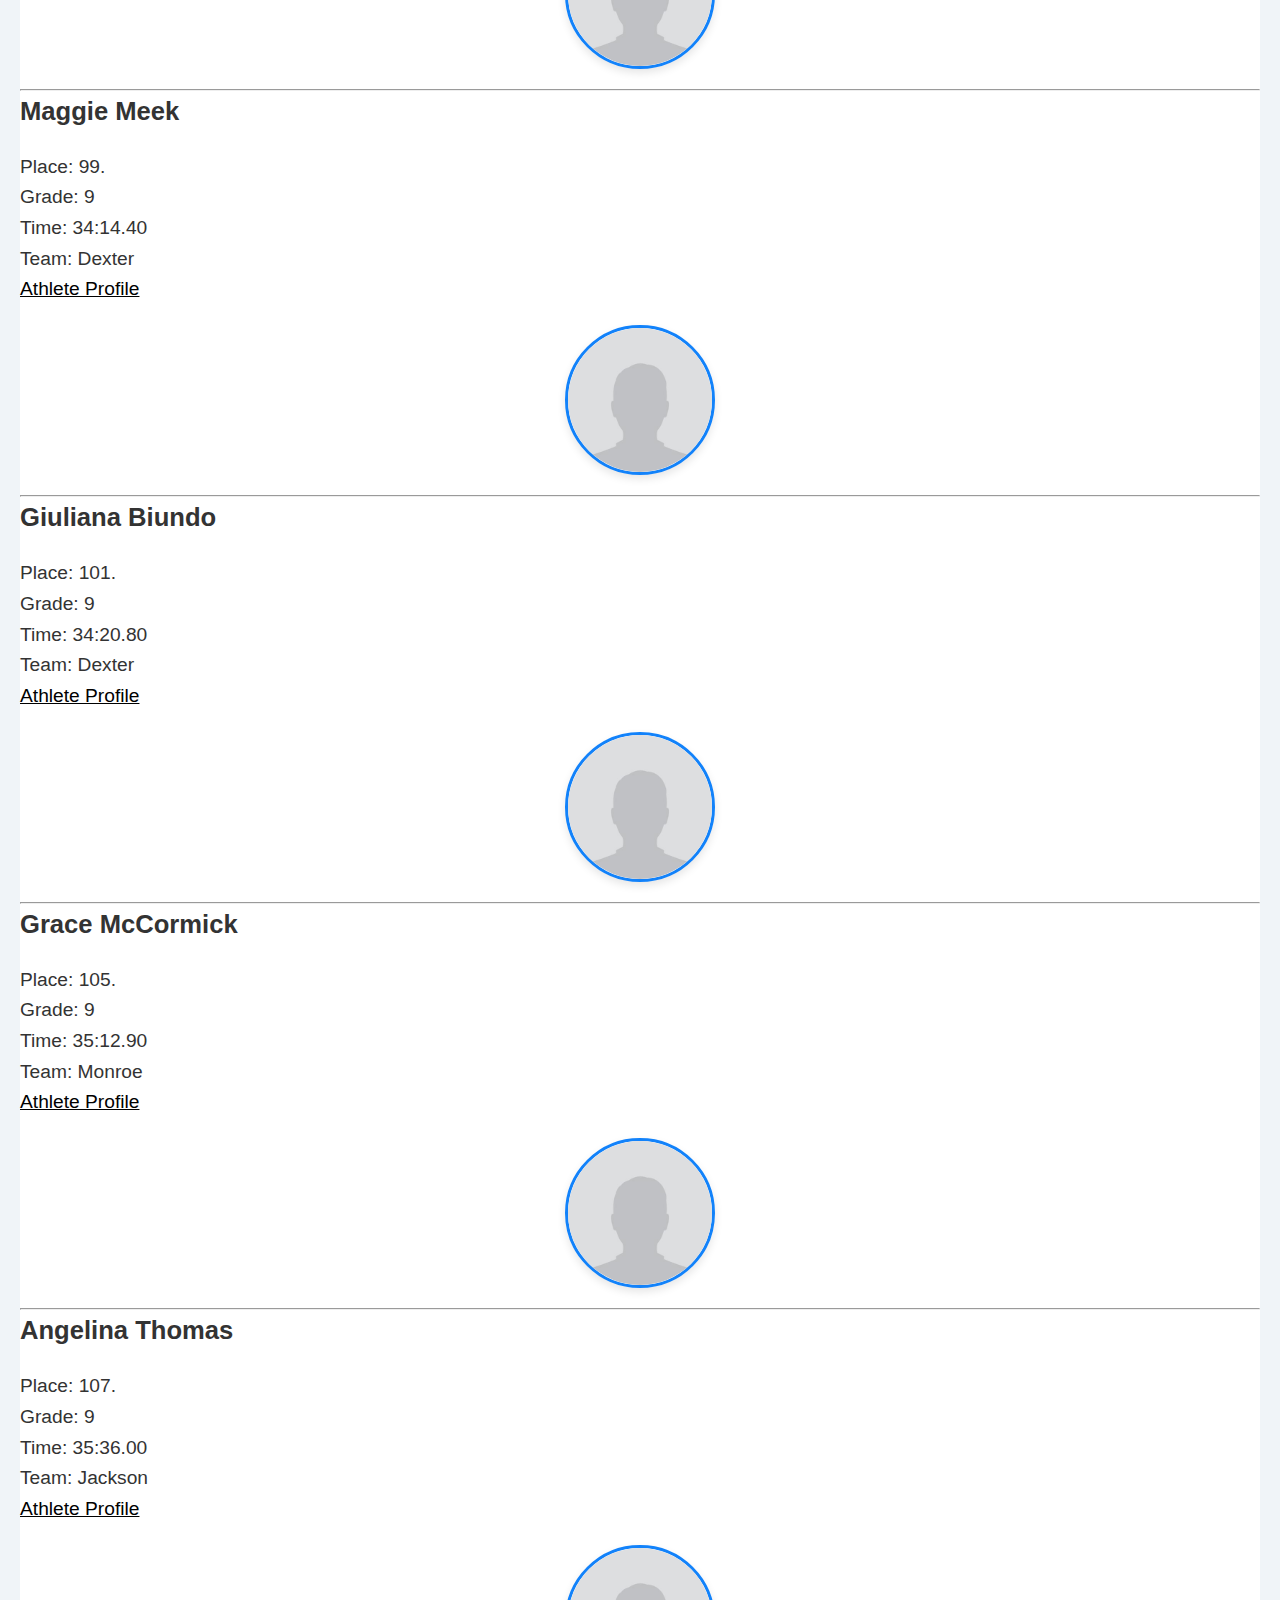
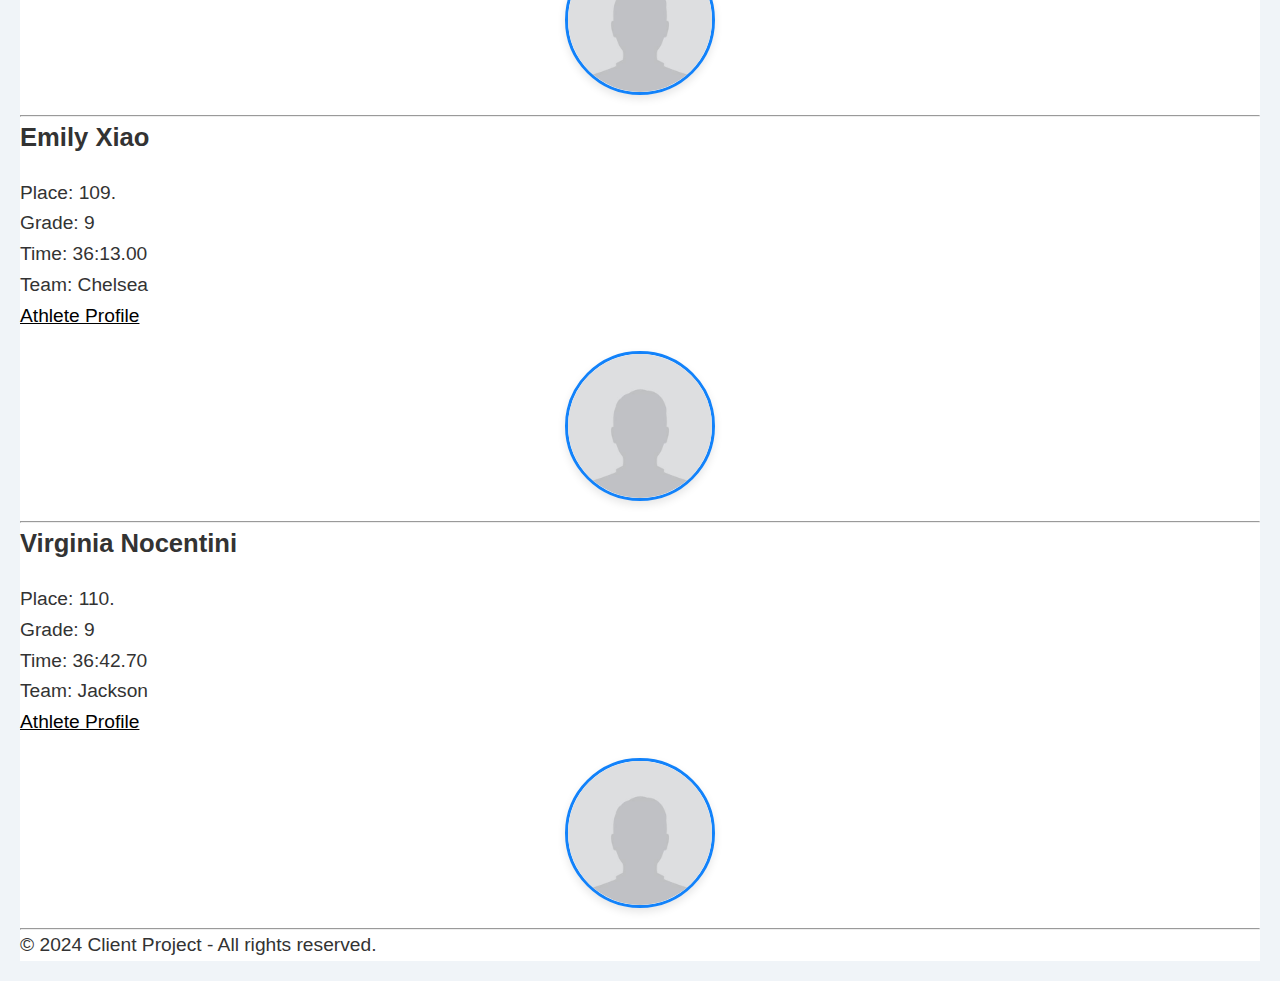
<file: grade_9_results.html>
<!DOCTYPE html>
<html lang="en">
<head>
   <meta charset="UTF-8">
   <meta name="viewport" content="width=device-width, initial-scale=1.0">
   <link rel="stylesheet" href="css/style.css">
   <title>Grade 9 Results</title>
</head>
<body>
   <header id="main-header">
       <h1>Grade 9 Results</h1>
   </header>

   
    <nav>
        <a href="results.html">Women's Results</a> |
        <a href="mens_results.html">Men's Results</a> |
        <a href="top_athletes.html">Top 10 Athletes Across All Genders</a> |
        <a href="grade_9_results.html">Grade 9 Results</a> |
        <a href="grade_10_results.html">Grade 10 Results</a> |
        <a href="index.html">Welcome Page</a>
    </nav>
    

   <main id="content">
       <section id="event-title">
           <h2>Grade 9 Results</h2>
       </section>
    
       <section id="individual-results">
           <h2>Top Results</h2>
    
            <div class="athlete">
                <h3>Claire Steinbrecher</h3>
                <p>Place: 2.</p>
                <p>Grade: 9</p>
                <p>Time: 23:18.50</p>
                <p>Team: Dexter</p>
                <a href="https://www.athletic.net/athlete/21411167/cross-country" target="_blank">Athlete Profile</a>
                <img src="images/default.jpg" alt="Profile Picture of Claire Steinbrecher" width="150">
            </div>
            <hr>
            
            <div class="athlete">
                <h3>Deborah Song</h3>
                <p>Place: 16.</p>
                <p>Grade: 9</p>
                <p>Time: 24:30.80</p>
                <p>Team: Ann Arbor Huron</p>
                <a href="https://www.athletic.net/athlete/23349764/cross-country" target="_blank">Athlete Profile</a>
                <img src="images/default.jpg" alt="Profile Picture of Deborah Song" width="150">
            </div>
            <hr>
            
            <div class="athlete">
                <h3>Violet Olley</h3>
                <p>Place: 19.</p>
                <p>Grade: 9</p>
                <p>Time: 24:37.10</p>
                <p>Team: Ann Arbor Skyline</p>
                <a href="https://www.athletic.net/athlete/26328683/cross-country" target="_blank">Athlete Profile</a>
                <img src="images/default.jpg" alt="Profile Picture of Violet Olley" width="150">
            </div>
            <hr>
            
            <div class="athlete">
                <h3>Marissa Salazar</h3>
                <p>Place: 23.</p>
                <p>Grade: 9</p>
                <p>Time: 25:07.00</p>
                <p>Team: Saline</p>
                <a href="https://www.athletic.net/athlete/26372414/cross-country" target="_blank">Athlete Profile</a>
                <img src="images/default.jpg" alt="Profile Picture of Marissa Salazar" width="150">
            </div>
            <hr>
            
            <div class="athlete">
                <h3>Calla Sopoci</h3>
                <p>Place: 26.</p>
                <p>Grade: 9</p>
                <p>Time: 25:22.90</p>
                <p>Team: Ann Arbor Skyline</p>
                <a href="https://www.athletic.net/athlete/26328689/cross-country" target="_blank">Athlete Profile</a>
                <img src="images/default.jpg" alt="Profile Picture of Calla Sopoci" width="150">
            </div>
            <hr>
            
            <div class="athlete">
                <h3>Charlotte Kinder</h3>
                <p>Place: 28.</p>
                <p>Grade: 9</p>
                <p>Time: 25:27.10</p>
                <p>Team: Ann Arbor Pioneer</p>
                <a href="https://www.athletic.net/athlete/26345923/cross-country" target="_blank">Athlete Profile</a>
                <img src="images/default.jpg" alt="Profile Picture of Charlotte Kinder" width="150">
            </div>
            <hr>
            
            <div class="athlete">
                <h3>Meenakshi Pradeep</h3>
                <p>Place: 29.</p>
                <p>Grade: 9</p>
                <p>Time: 25:27.60</p>
                <p>Team: Ann Arbor Huron</p>
                <a href="https://www.athletic.net/athlete/23349757/cross-country" target="_blank">Athlete Profile</a>
                <img src="images/default.jpg" alt="Profile Picture of Meenakshi Pradeep" width="150">
            </div>
            <hr>
            
            <div class="athlete">
                <h3>Aubrey Pakulski</h3>
                <p>Place: 35.</p>
                <p>Grade: 9</p>
                <p>Time: 25:45.60</p>
                <p>Team: Temperance Bedford</p>
                <a href="https://www.athletic.net/athlete/22786303/cross-country" target="_blank">Athlete Profile</a>
                <img src="images/default.jpg" alt="Profile Picture of Aubrey Pakulski" width="150">
            </div>
            <hr>
            
            <div class="athlete">
                <h3>Sade Napier</h3>
                <p>Place: 41.</p>
                <p>Grade: 9</p>
                <p>Time: 26:03.00</p>
                <p>Team: Ypsilanti Lincoln</p>
                <a href="https://www.athletic.net/athlete/12098040/cross-country" target="_blank">Athlete Profile</a>
                <img src="images/default.jpg" alt="Profile Picture of Sade Napier" width="150">
            </div>
            <hr>
            
            <div class="athlete">
                <h3>Amelia Shirk</h3>
                <p>Place: 45.</p>
                <p>Grade: 9</p>
                <p>Time: 26:34.40</p>
                <p>Team: Ann Arbor Pioneer</p>
                <a href="https://www.athletic.net/athlete/26366135/cross-country" target="_blank">Athlete Profile</a>
                <img src="images/default.jpg" alt="Profile Picture of Amelia Shirk" width="150">
            </div>
            <hr>
            
            <div class="athlete">
                <h3>Allie Hoeft</h3>
                <p>Place: 55.</p>
                <p>Grade: 9</p>
                <p>Time: 27:36.00</p>
                <p>Team: Dexter</p>
                <a href="https://www.athletic.net/athlete/21411156/cross-country" target="_blank">Athlete Profile</a>
                <img src="images/default.jpg" alt="Profile Picture of Allie Hoeft" width="150">
            </div>
            <hr>
            
            <div class="athlete">
                <h3>Rhiannon Reed</h3>
                <p>Place: 59.</p>
                <p>Grade: 9</p>
                <p>Time: 27:57.90</p>
                <p>Team: Ann Arbor Huron</p>
                <a href="https://www.athletic.net/athlete/23349758/cross-country" target="_blank">Athlete Profile</a>
                <img src="images/default.jpg" alt="Profile Picture of Rhiannon Reed" width="150">
            </div>
            <hr>
            
            <div class="athlete">
                <h3>Amy Yang</h3>
                <p>Place: 61.</p>
                <p>Grade: 9</p>
                <p>Time: 27:59.90</p>
                <p>Team: Ann Arbor Huron</p>
                <a href="https://www.athletic.net/athlete/26040452/cross-country" target="_blank">Athlete Profile</a>
                <img src="images/default.jpg" alt="Profile Picture of Amy Yang" width="150">
            </div>
            <hr>
            
            <div class="athlete">
                <h3>Haruka Inada</h3>
                <p>Place: 63.</p>
                <p>Grade: 9</p>
                <p>Time: 28:10.20</p>
                <p>Team: Ann Arbor Huron</p>
                <a href="https://www.athletic.net/athlete/23349741/cross-country" target="_blank">Athlete Profile</a>
                <img src="images/default.jpg" alt="Profile Picture of Haruka Inada" width="150">
            </div>
            <hr>
            
            <div class="athlete">
                <h3>Emma Peer</h3>
                <p>Place: 65.</p>
                <p>Grade: 9</p>
                <p>Time: 28:23.40</p>
                <p>Team: Temperance Bedford</p>
                <a href="https://www.athletic.net/athlete/18920071/cross-country" target="_blank">Athlete Profile</a>
                <img src="images/default.jpg" alt="Profile Picture of Emma Peer" width="150">
            </div>
            <hr>
            
            <div class="athlete">
                <h3>Romy Pintar</h3>
                <p>Place: 67.</p>
                <p>Grade: 9</p>
                <p>Time: 28:27.90</p>
                <p>Team: Dexter</p>
                <a href="https://www.athletic.net/athlete/22838131/cross-country" target="_blank">Athlete Profile</a>
                <img src="images/default.jpg" alt="Profile Picture of Romy Pintar" width="150">
            </div>
            <hr>
            
            <div class="athlete">
                <h3>Vivien Sobota</h3>
                <p>Place: 69.</p>
                <p>Grade: 9</p>
                <p>Time: 28:37.00</p>
                <p>Team: Ypsilanti Lincoln</p>
                <a href="https://www.athletic.net/athlete/22782083/cross-country" target="_blank">Athlete Profile</a>
                <img src="images/default.jpg" alt="Profile Picture of Vivien Sobota" width="150">
            </div>
            <hr>
            
            <div class="athlete">
                <h3>Kriszti Njus</h3>
                <p>Place: 71.</p>
                <p>Grade: 9</p>
                <p>Time: 28:42.70</p>
                <p>Team: Ann Arbor Pioneer</p>
                <a href="https://www.athletic.net/athlete/26345927/cross-country" target="_blank">Athlete Profile</a>
                <img src="images/default.jpg" alt="Profile Picture of Kriszti Njus" width="150">
            </div>
            <hr>
            
            <div class="athlete">
                <h3>Sophia Bellizzi</h3>
                <p>Place: 73.</p>
                <p>Grade: 9</p>
                <p>Time: 28:51.10</p>
                <p>Team: Chelsea</p>
                <a href="https://www.athletic.net/athlete/26490281/cross-country" target="_blank">Athlete Profile</a>
                <img src="images/default.jpg" alt="Profile Picture of Sophia Bellizzi" width="150">
            </div>
            <hr>
            
            <div class="athlete">
                <h3>Aleena Bower</h3>
                <p>Place: 74.</p>
                <p>Grade: 9</p>
                <p>Time: 28:58.40</p>
                <p>Team: Pinckney</p>
                <a href="https://www.athletic.net/athlete/22824139/cross-country" target="_blank">Athlete Profile</a>
                <img src="images/default.jpg" alt="Profile Picture of Aleena Bower" width="150">
            </div>
            <hr>
            
            <div class="athlete">
                <h3>Kayloni Nunez</h3>
                <p>Place: 77.</p>
                <p>Grade: 9</p>
                <p>Time: 29:13.00</p>
                <p>Team: Temperance Bedford</p>
                <a href="https://www.athletic.net/athlete/21368295/cross-country" target="_blank">Athlete Profile</a>
                <img src="images/default.jpg" alt="Profile Picture of Kayloni Nunez" width="150">
            </div>
            <hr>
            
            <div class="athlete">
                <h3>Halynn Kim</h3>
                <p>Place: 79.</p>
                <p>Grade: 9</p>
                <p>Time: 30:01.00</p>
                <p>Team: Ann Arbor Huron</p>
                <a href="https://www.athletic.net/athlete/23349749/cross-country" target="_blank">Athlete Profile</a>
                <img src="images/default.jpg" alt="Profile Picture of Halynn Kim" width="150">
            </div>
            <hr>
            
            <div class="athlete">
                <h3>Juliet Towns</h3>
                <p>Place: 83.</p>
                <p>Grade: 9</p>
                <p>Time: 30:20.30</p>
                <p>Team: Ypsilanti Lincoln</p>
                <a href="https://www.athletic.net/athlete/15954889/cross-country" target="_blank">Athlete Profile</a>
                <img src="images/default.jpg" alt="Profile Picture of Juliet Towns" width="150">
            </div>
            <hr>
            
            <div class="athlete">
                <h3>Gaby Chapman</h3>
                <p>Place: 85.</p>
                <p>Grade: 9</p>
                <p>Time: 30:24.80</p>
                <p>Team: Ann Arbor Pioneer</p>
                <a href="https://www.athletic.net/athlete/26345919/cross-country" target="_blank">Athlete Profile</a>
                <img src="images/default.jpg" alt="Profile Picture of Gaby Chapman" width="150">
            </div>
            <hr>
            
            <div class="athlete">
                <h3>Angelica Thomas</h3>
                <p>Place: 87.</p>
                <p>Grade: 9</p>
                <p>Time: 31:18.60</p>
                <p>Team: Jackson</p>
                <a href="https://www.athletic.net/athlete/26419647/cross-country" target="_blank">Athlete Profile</a>
                <img src="images/default.jpg" alt="Profile Picture of Angelica Thomas" width="150">
            </div>
            <hr>
            
            <div class="athlete">
                <h3>Abigail McDonald</h3>
                <p>Place: 89.</p>
                <p>Grade: 9</p>
                <p>Time: 31:58.00</p>
                <p>Team: Ypsilanti Lincoln</p>
                <a href="https://www.athletic.net/athlete/15954901/cross-country" target="_blank">Athlete Profile</a>
                <img src="images/default.jpg" alt="Profile Picture of Abigail McDonald" width="150">
            </div>
            <hr>
            
            <div class="athlete">
                <h3>Livi Byers</h3>
                <p>Place: 98.</p>
                <p>Grade: 9</p>
                <p>Time: 33:54.10</p>
                <p>Team: Ann Arbor Skyline</p>
                <a href="https://www.athletic.net/athlete/26322051/cross-country" target="_blank">Athlete Profile</a>
                <img src="images/default.jpg" alt="Profile Picture of Livi Byers" width="150">
            </div>
            <hr>
            
            <div class="athlete">
                <h3>Maggie Meek</h3>
                <p>Place: 99.</p>
                <p>Grade: 9</p>
                <p>Time: 34:14.40</p>
                <p>Team: Dexter</p>
                <a href="https://www.athletic.net/athlete/23769874/cross-country" target="_blank">Athlete Profile</a>
                <img src="images/default.jpg" alt="Profile Picture of Maggie Meek" width="150">
            </div>
            <hr>
            
            <div class="athlete">
                <h3>Giuliana Biundo</h3>
                <p>Place: 101.</p>
                <p>Grade: 9</p>
                <p>Time: 34:20.80</p>
                <p>Team: Dexter</p>
                <a href="https://www.athletic.net/athlete/22838016/cross-country" target="_blank">Athlete Profile</a>
                <img src="images/default.jpg" alt="Profile Picture of Giuliana Biundo" width="150">
            </div>
            <hr>
            
            <div class="athlete">
                <h3>Grace McCormick</h3>
                <p>Place: 105.</p>
                <p>Grade: 9</p>
                <p>Time: 35:12.90</p>
                <p>Team: Monroe</p>
                <a href="https://www.athletic.net/athlete/26395173/cross-country" target="_blank">Athlete Profile</a>
                <img src="images/default.jpg" alt="Profile Picture of Grace McCormick" width="150">
            </div>
            <hr>
            
            <div class="athlete">
                <h3>Angelina Thomas</h3>
                <p>Place: 107.</p>
                <p>Grade: 9</p>
                <p>Time: 35:36.00</p>
                <p>Team: Jackson</p>
                <a href="https://www.athletic.net/athlete/26419650/cross-country" target="_blank">Athlete Profile</a>
                <img src="images/default.jpg" alt="Profile Picture of Angelina Thomas" width="150">
            </div>
            <hr>
            
            <div class="athlete">
                <h3>Emily Xiao</h3>
                <p>Place: 109.</p>
                <p>Grade: 9</p>
                <p>Time: 36:13.00</p>
                <p>Team: Chelsea</p>
                <a href="https://www.athletic.net/athlete/26490286/cross-country" target="_blank">Athlete Profile</a>
                <img src="images/default.jpg" alt="Profile Picture of Emily Xiao" width="150">
            </div>
            <hr>
            
            <div class="athlete">
                <h3>Virginia Nocentini</h3>
                <p>Place: 110.</p>
                <p>Grade: 9</p>
                <p>Time: 36:42.70</p>
                <p>Team: Jackson</p>
                <a href="https://www.athletic.net/athlete/22805283/cross-country" target="_blank">Athlete Profile</a>
                <img src="images/default.jpg" alt="Profile Picture of Virginia Nocentini" width="150">
            </div>
            <hr>
            
       </section>
   </main>
   <footer id="main-footer">
       <p>&copy; 2024 Client Project - All rights reserved.</p>
   </footer>
   
   <script src="js/script.js"></script>
</body>
</html>
</file>
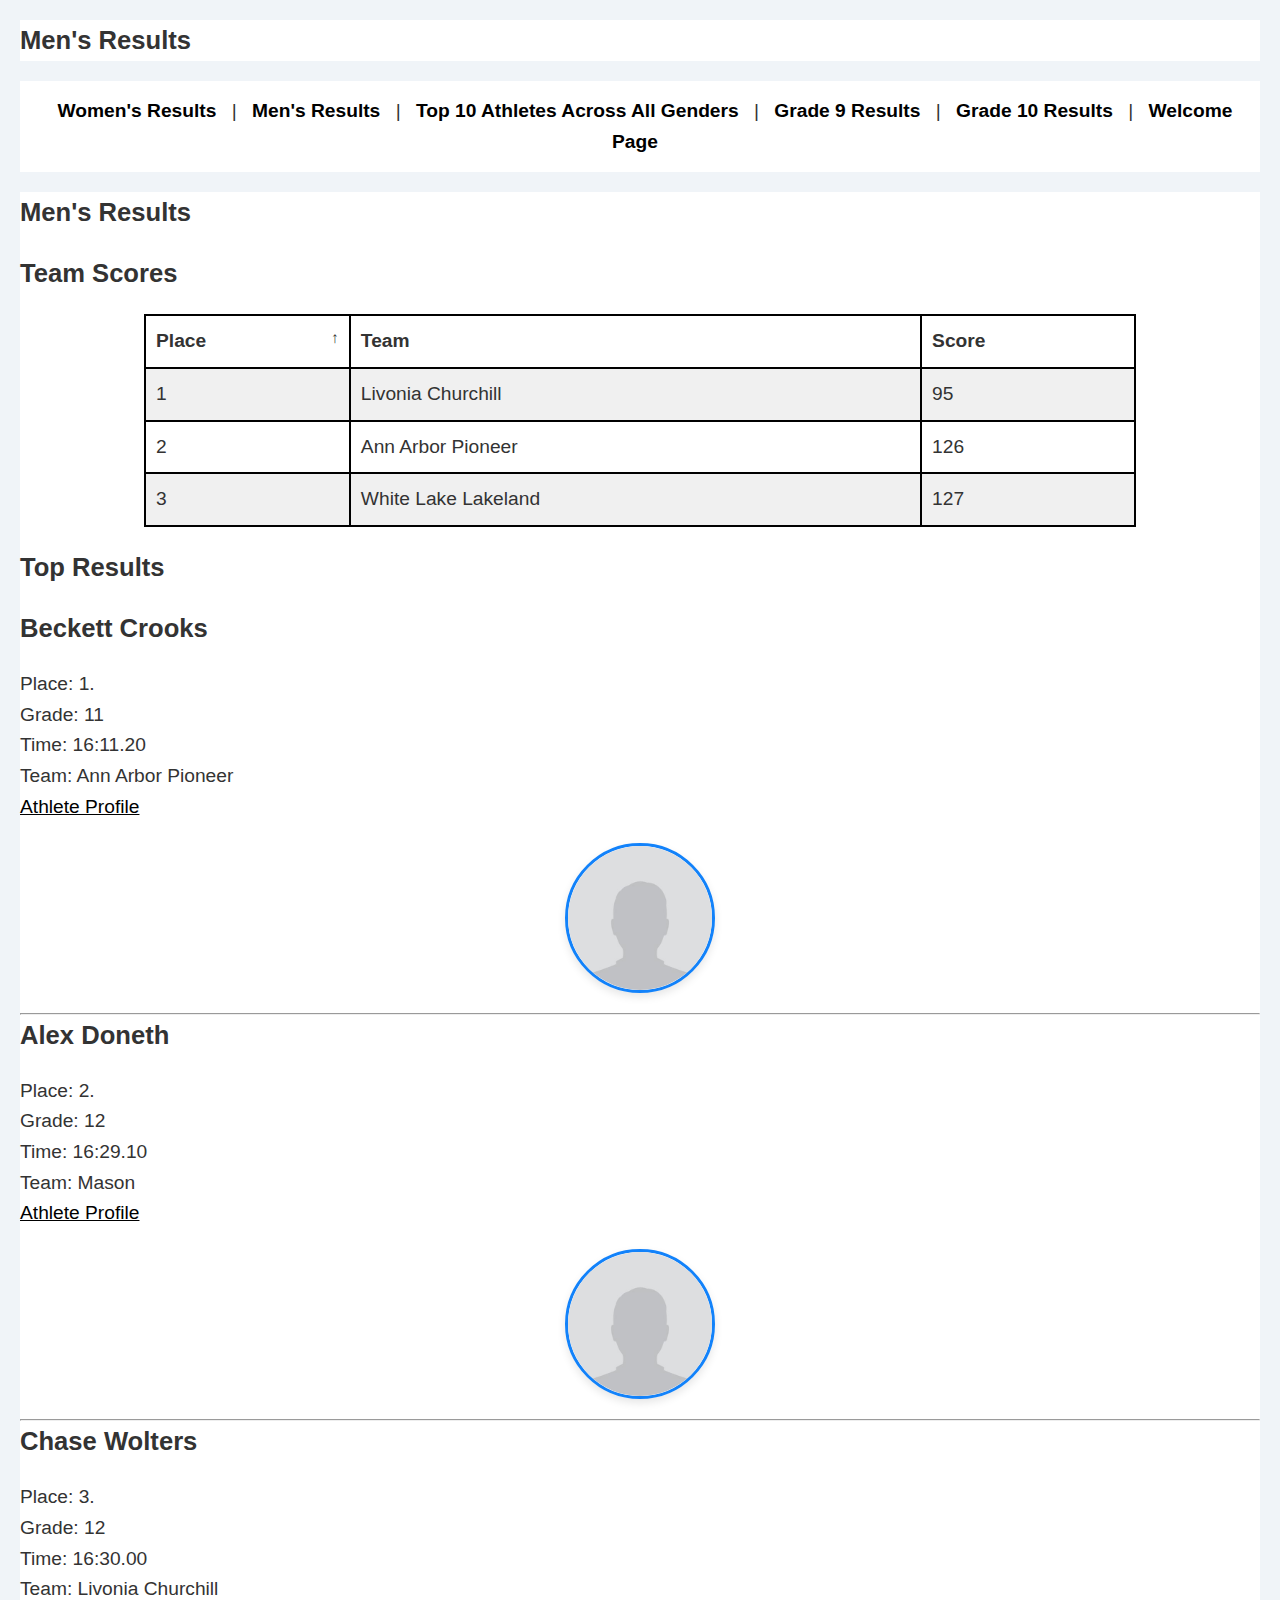
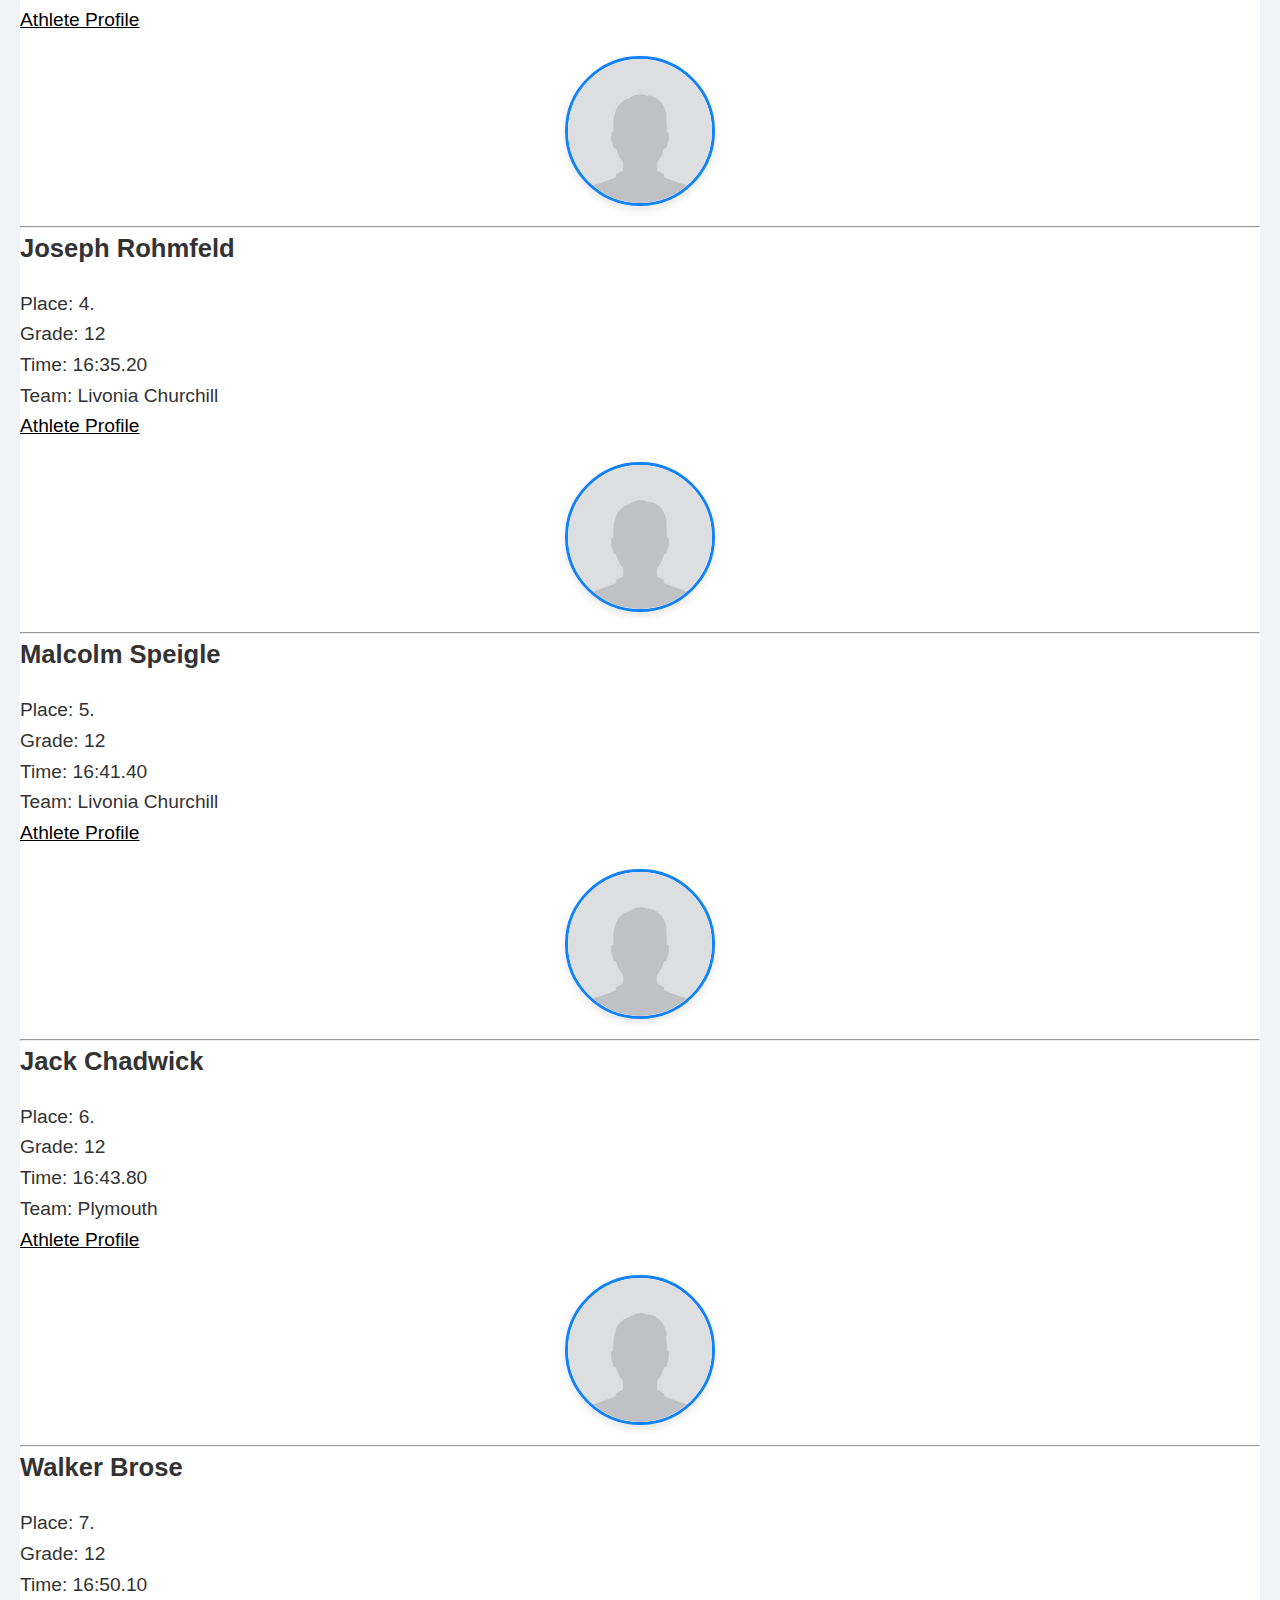
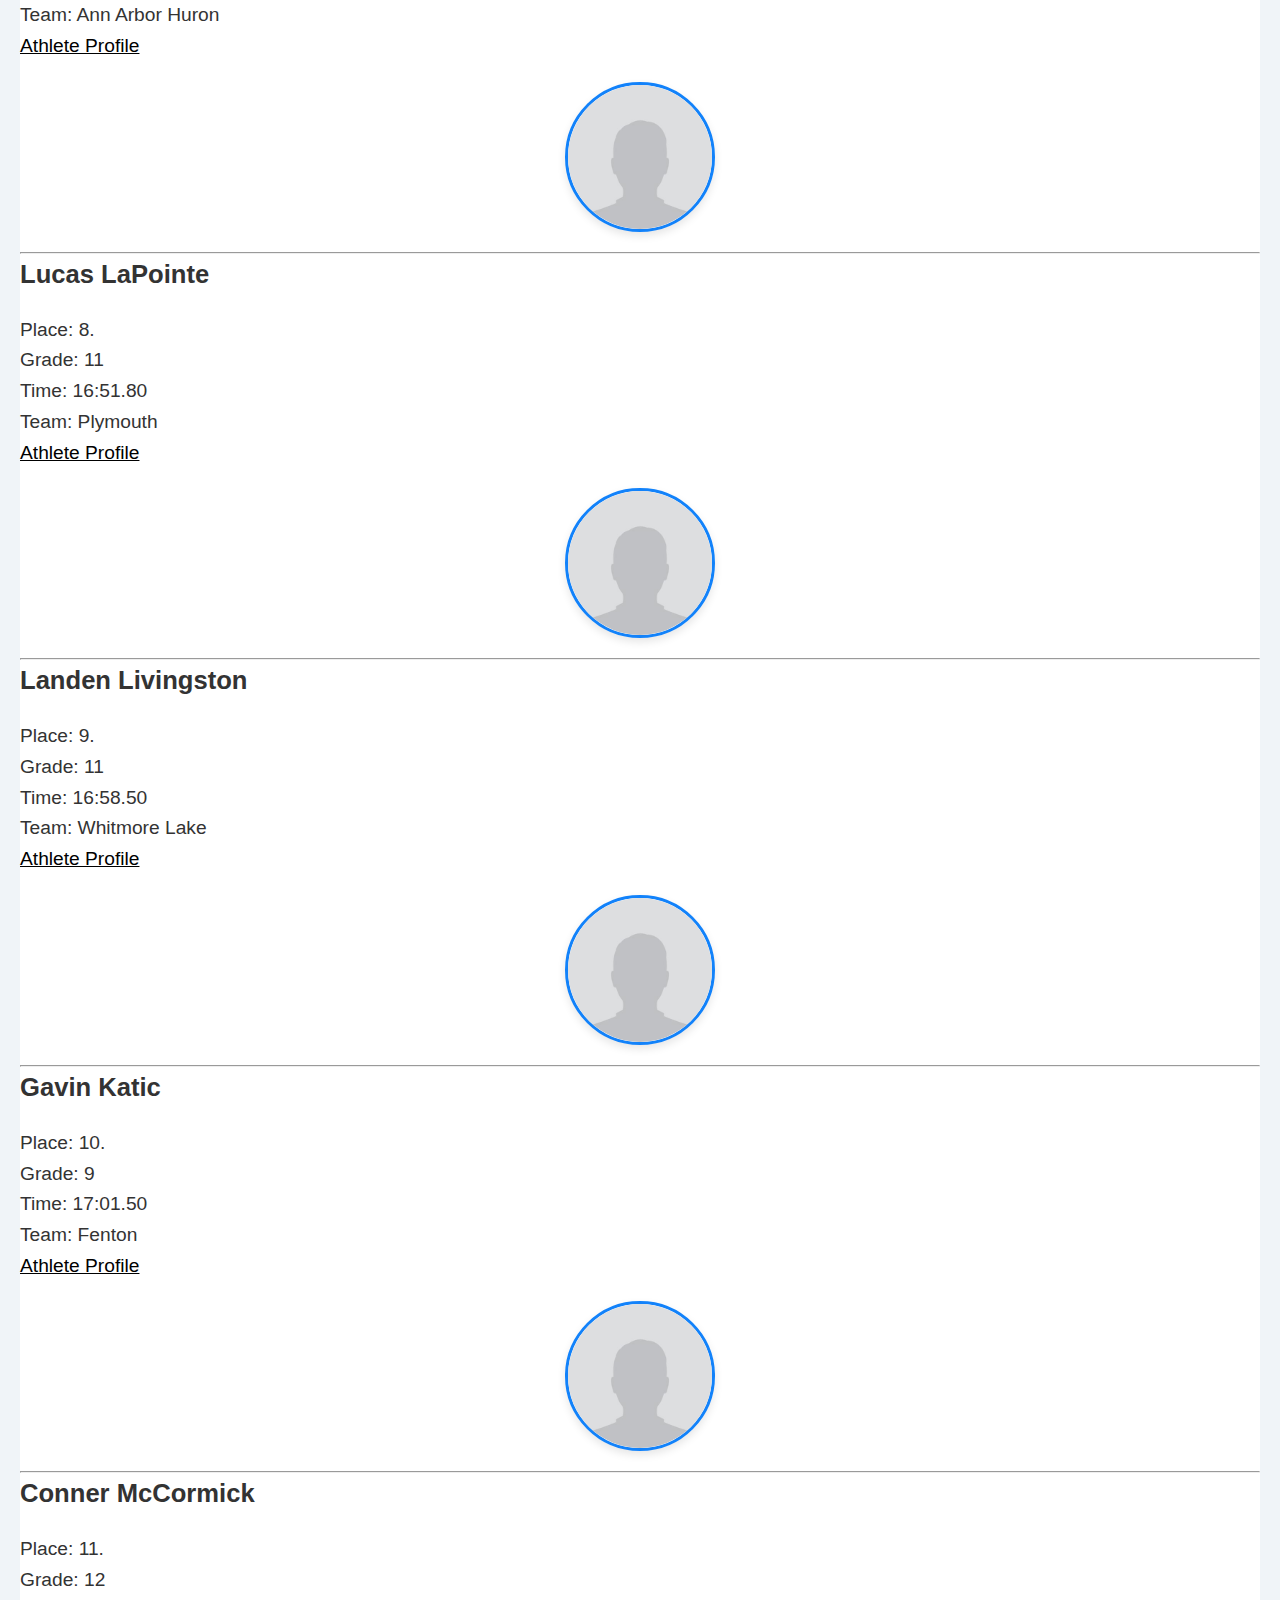
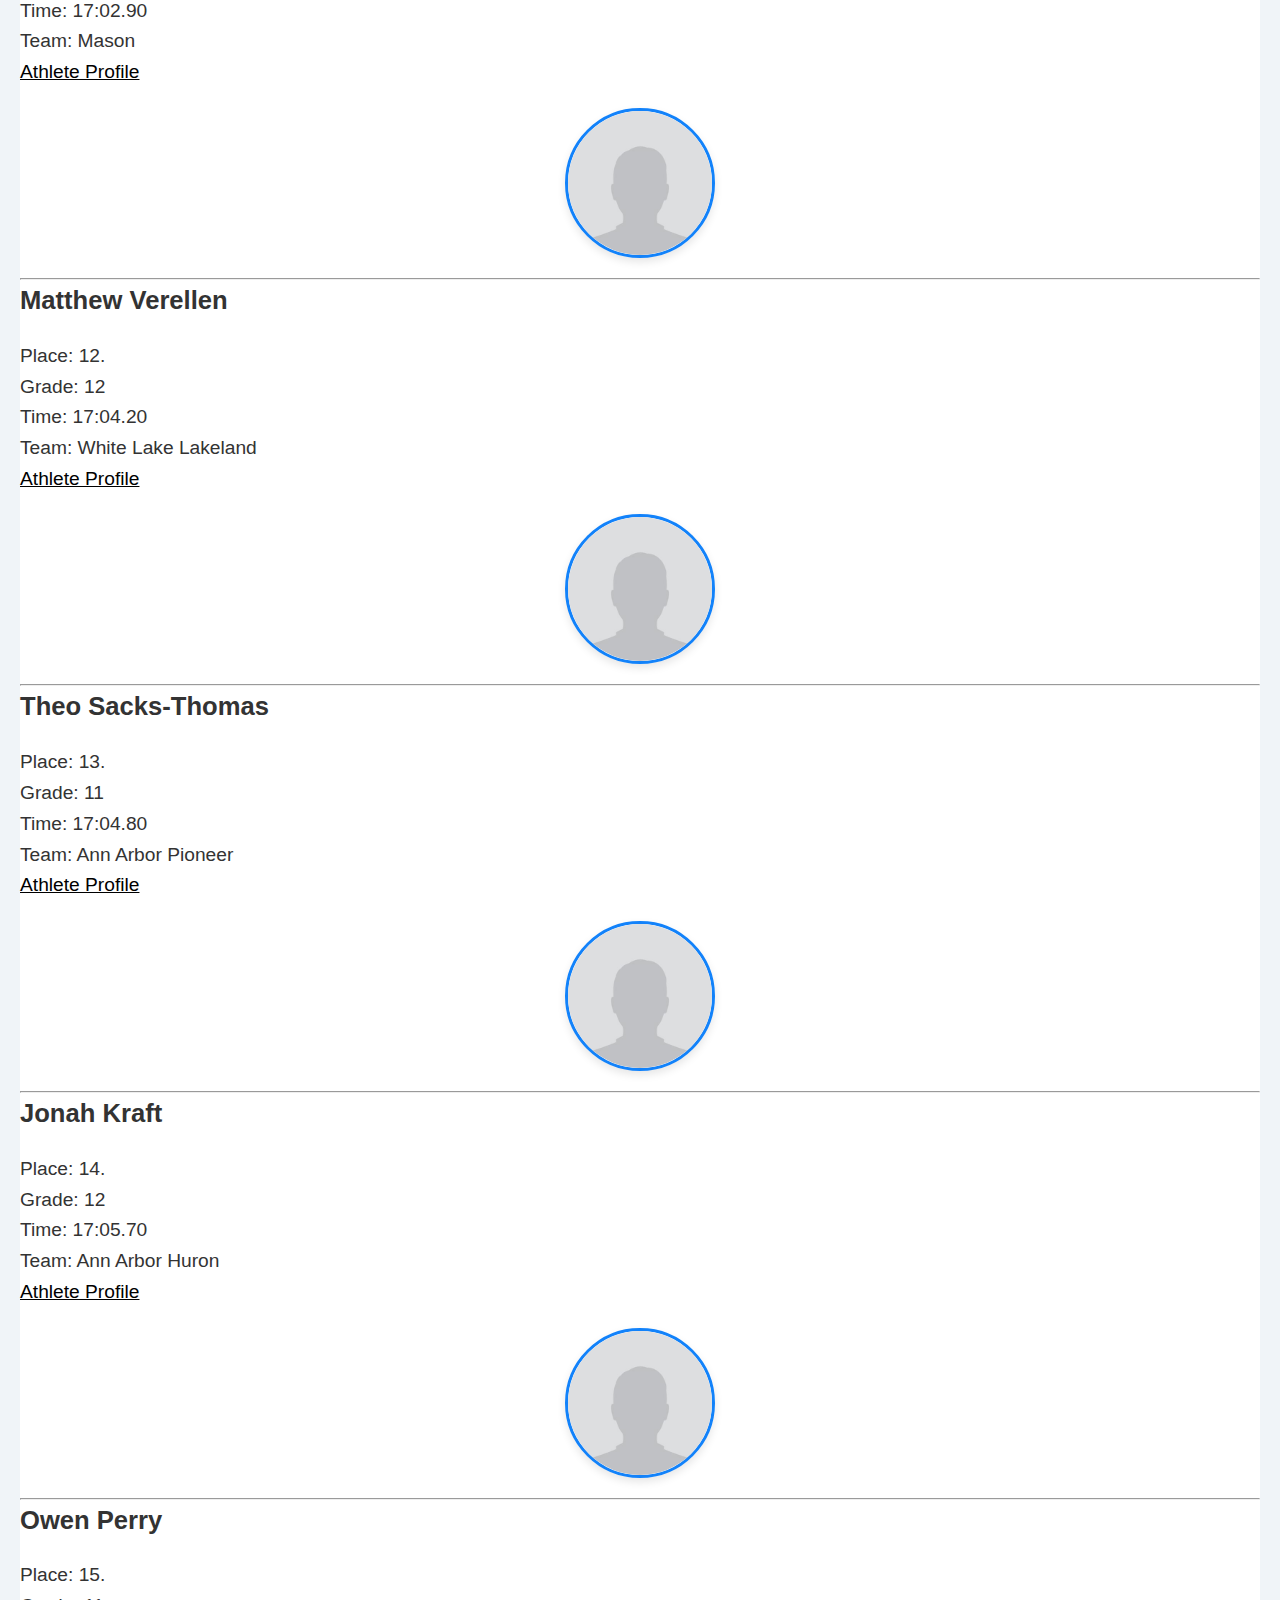
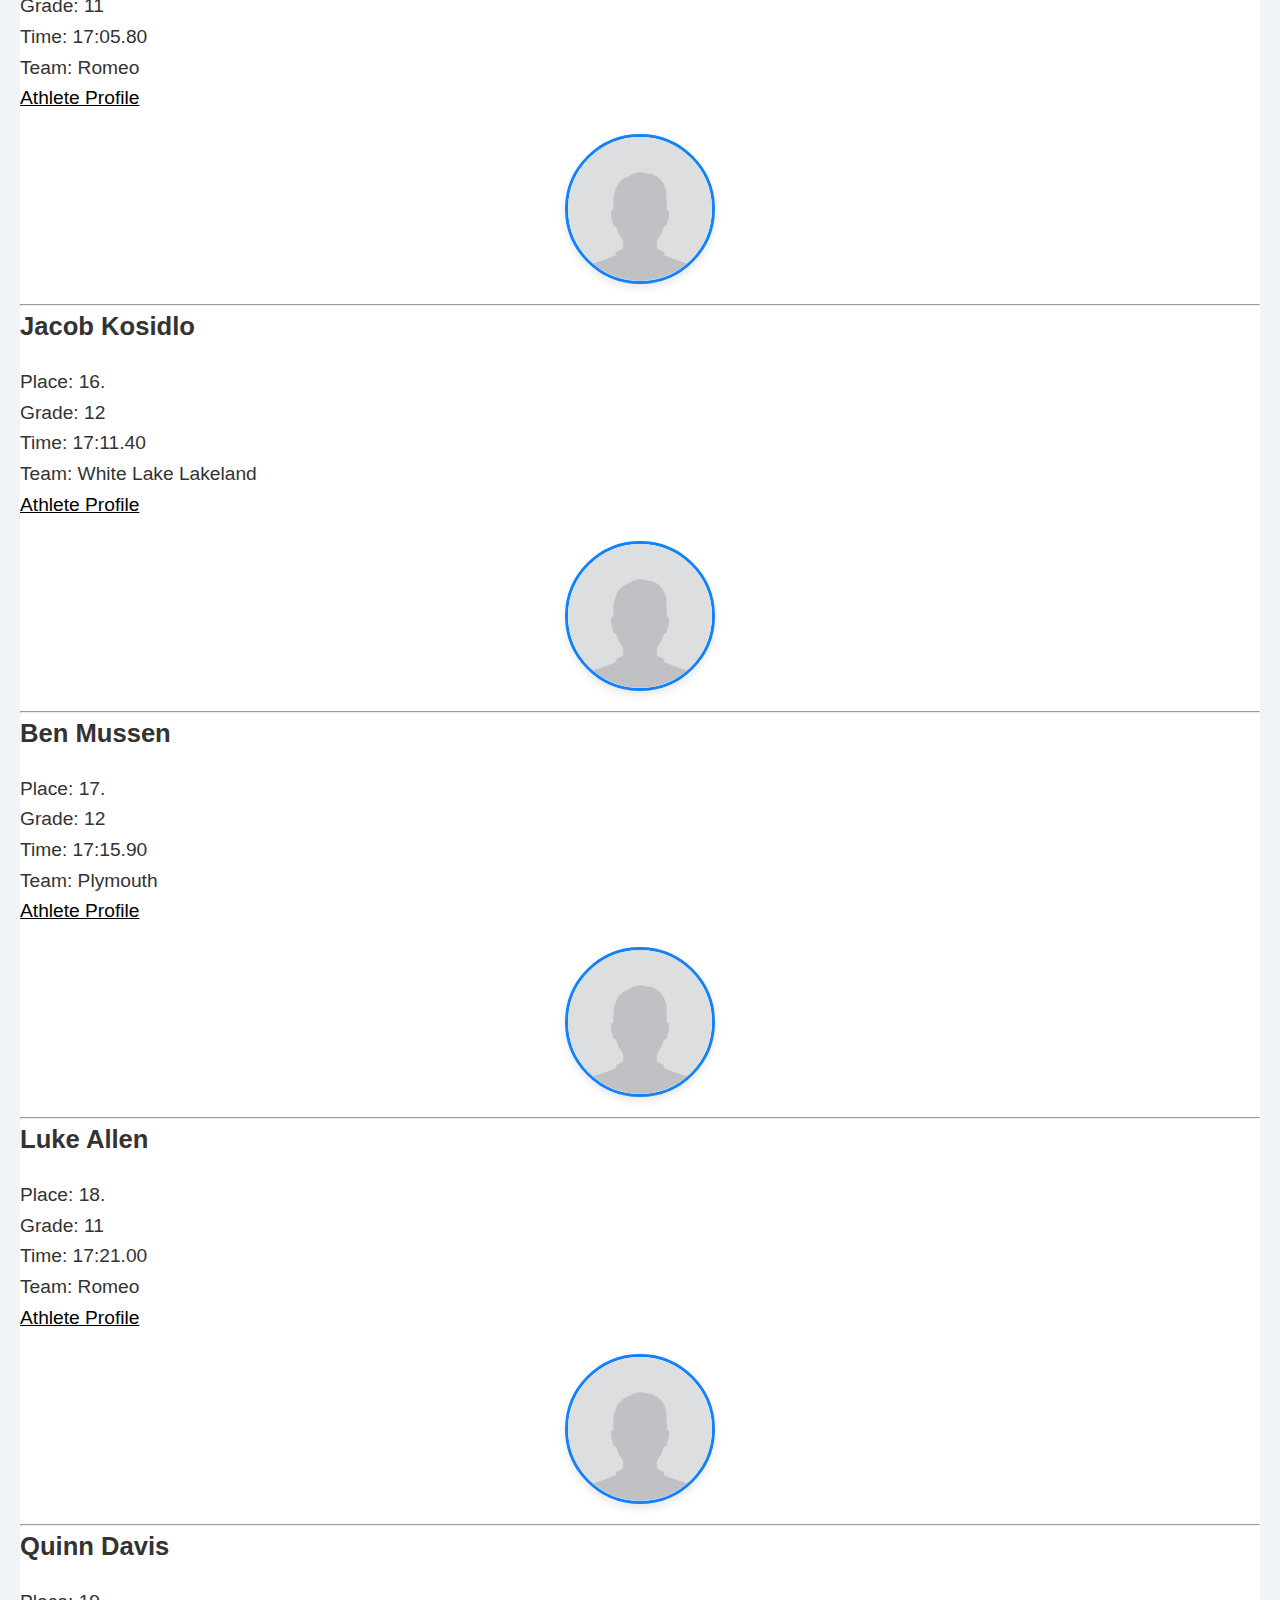
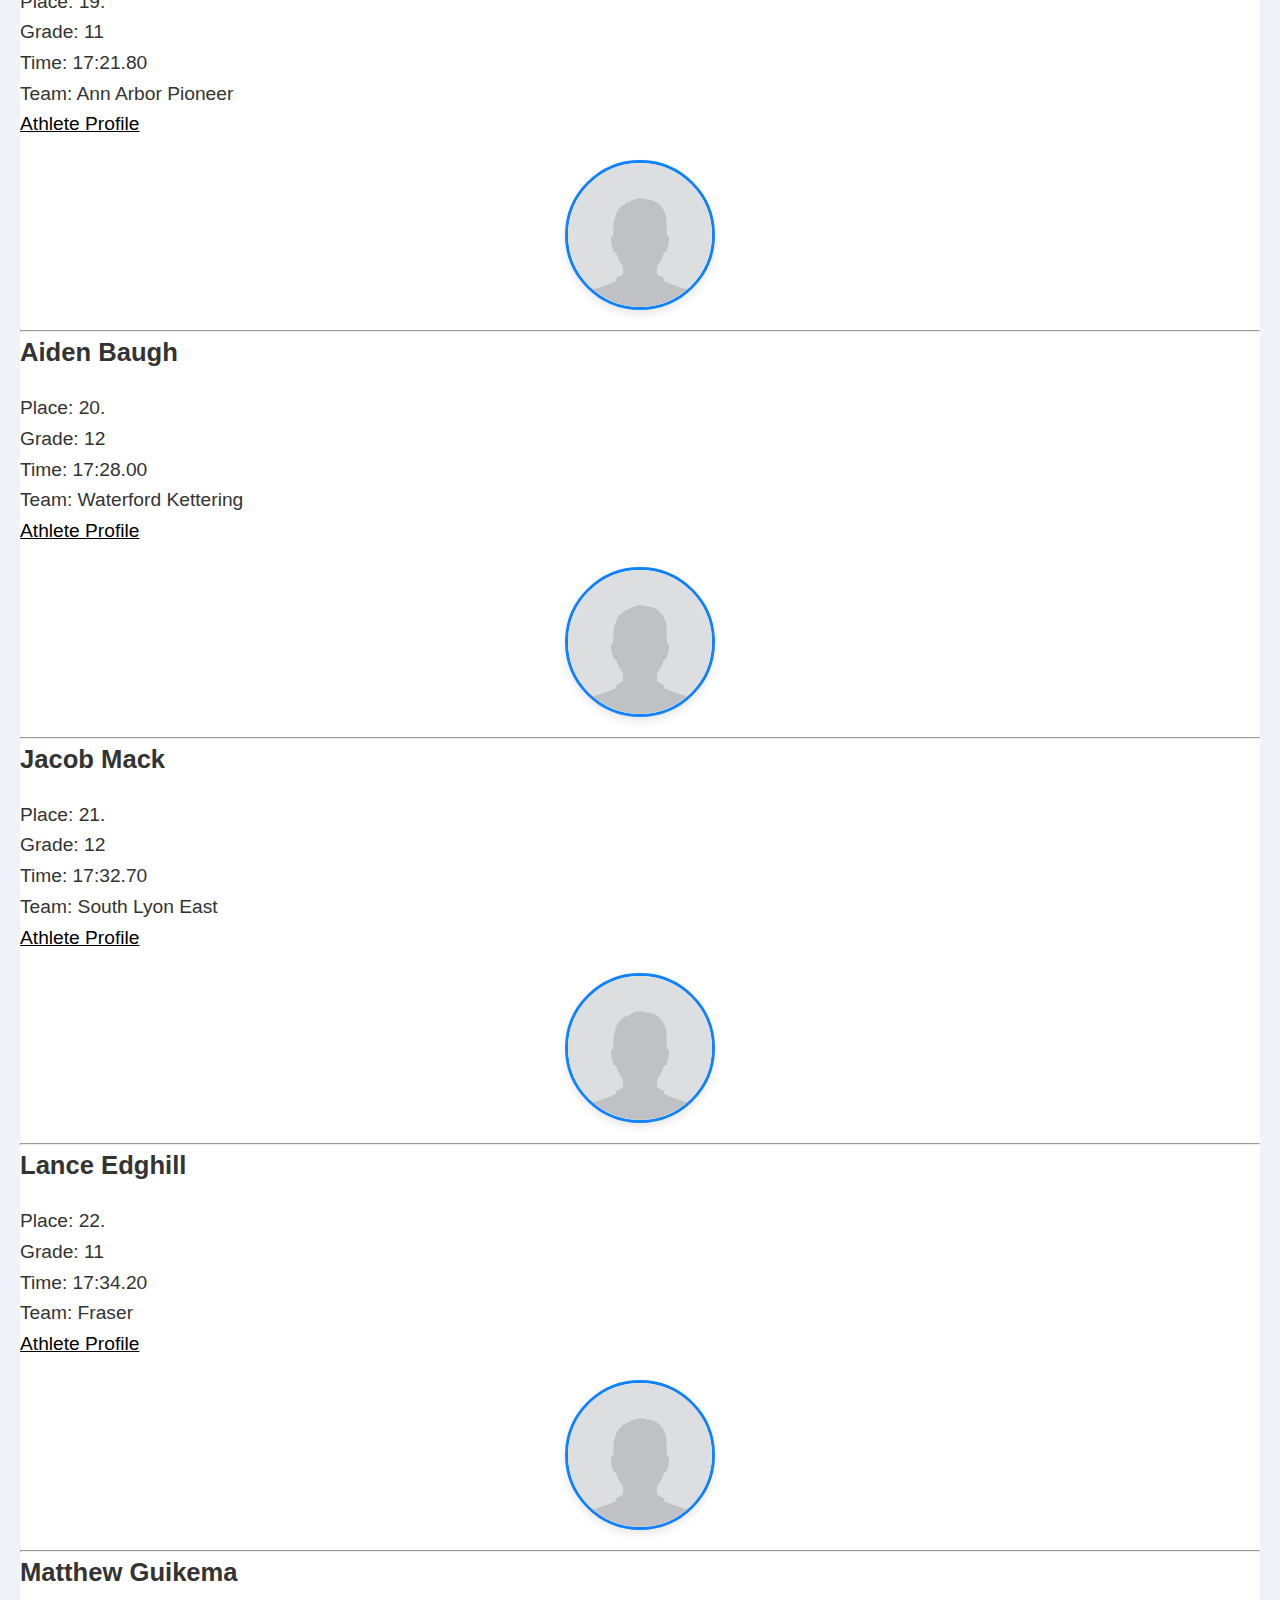
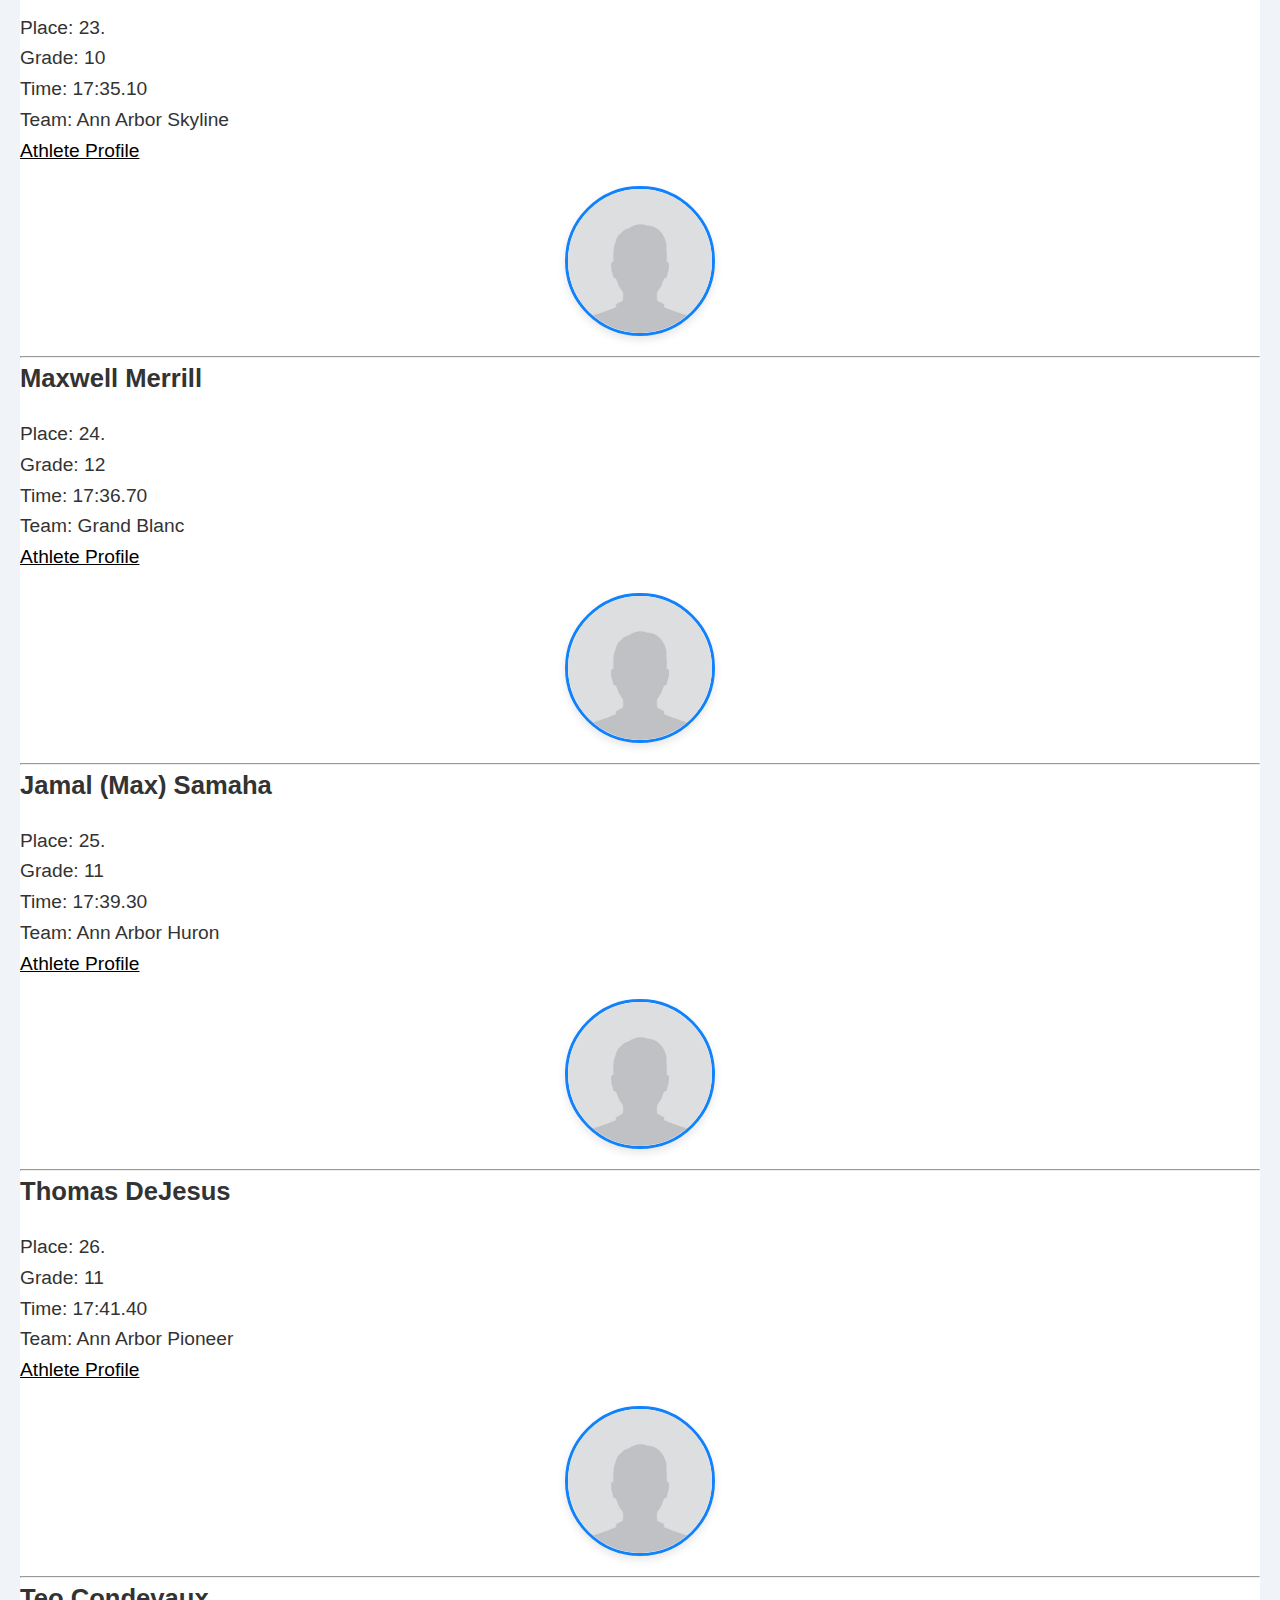
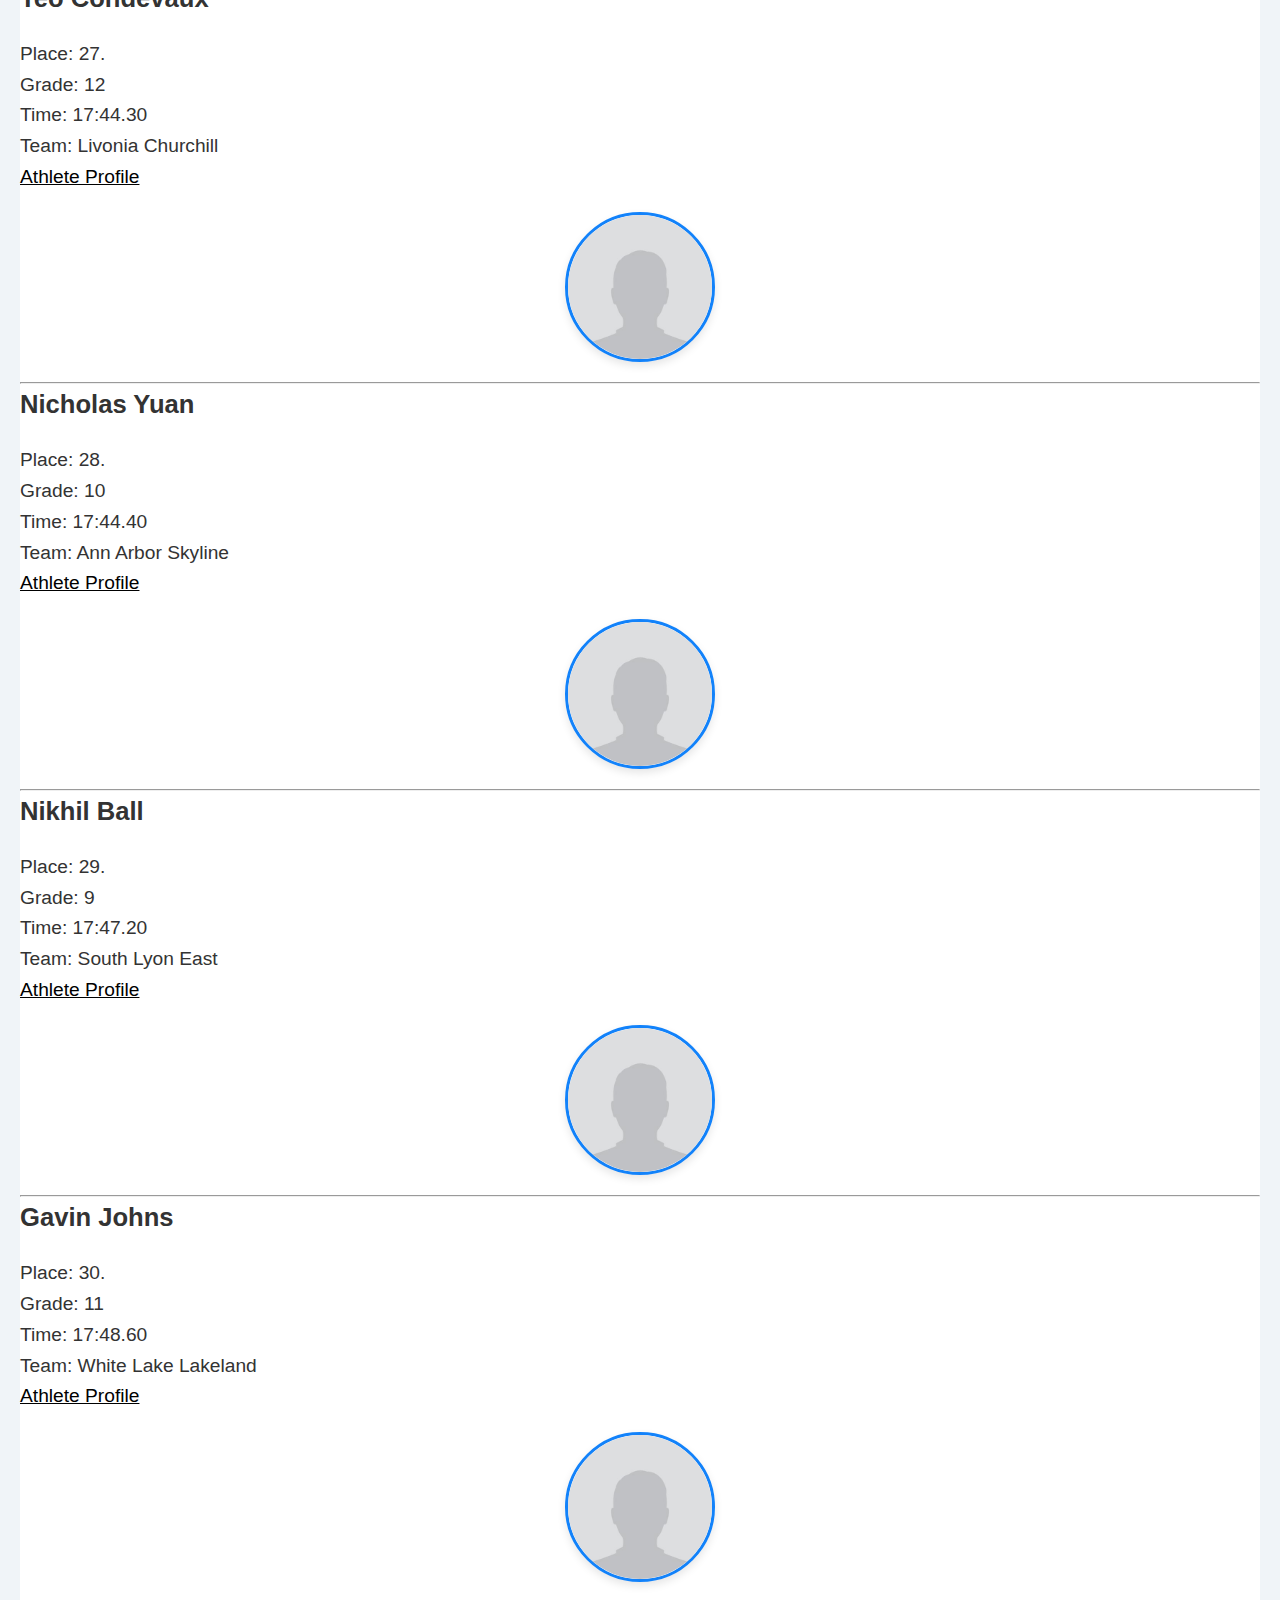
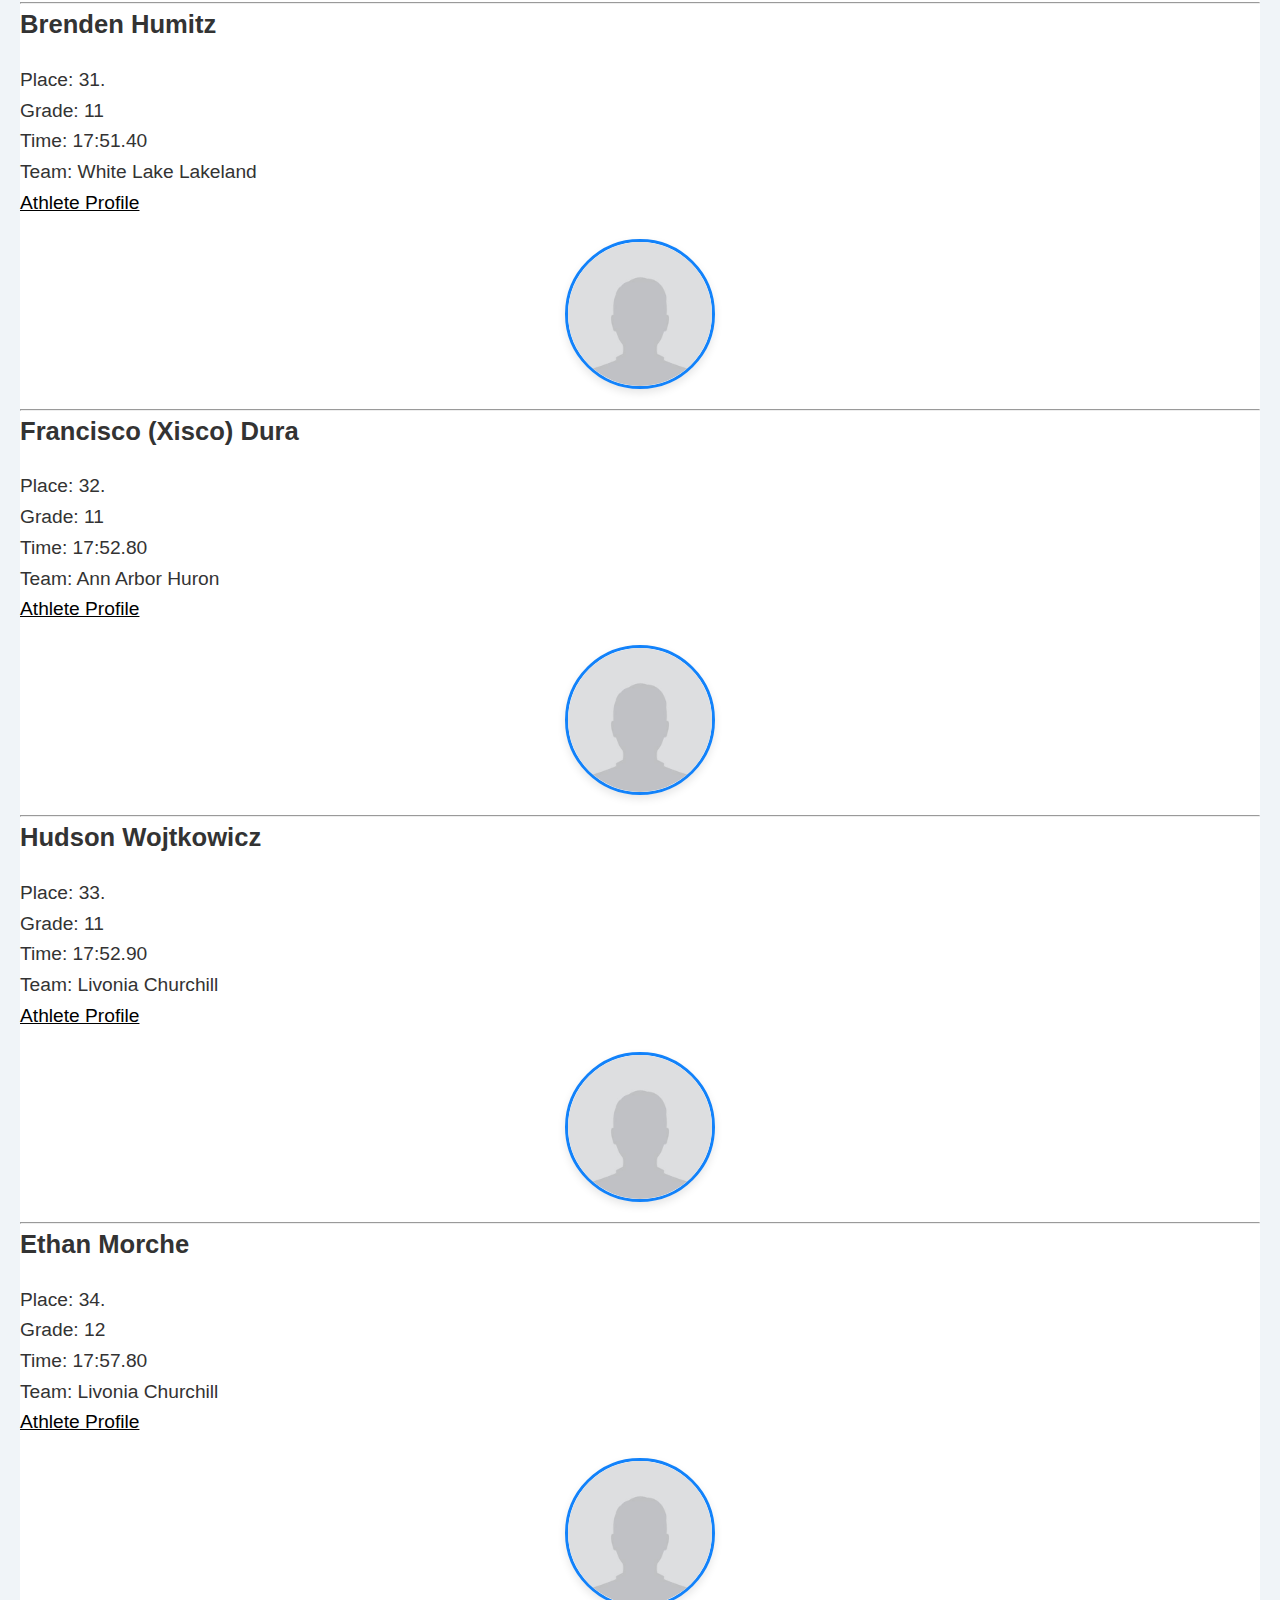
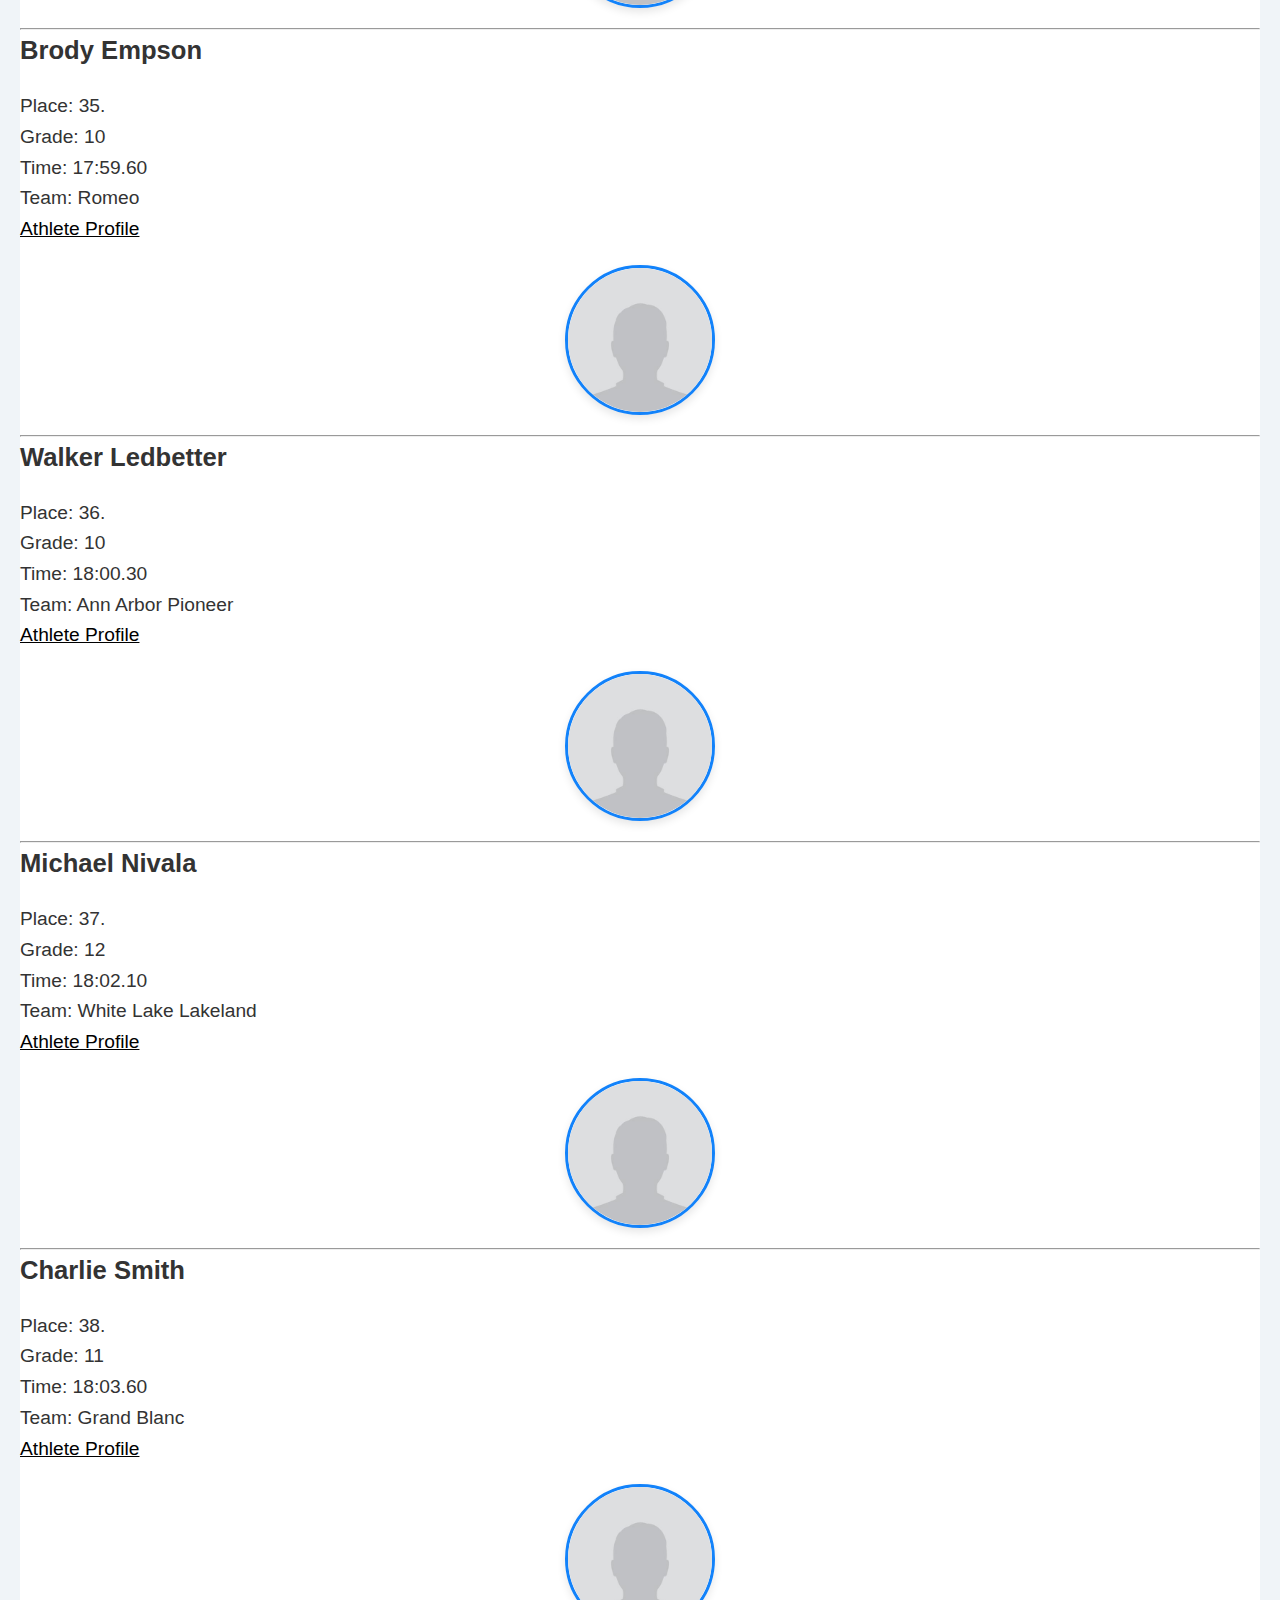
<file: mens_results.html>
<!DOCTYPE html>
<html lang="en">
<head>
   <meta charset="UTF-8">
   <meta name="viewport" content="width=device-width, initial-scale=1.0">
   <link rel="stylesheet" href="css/style.css">
   <title>Men's Results</title>
</head>
<body>
   <header id="main-header">
       <h1>Men's Results</h1>
   </header>

   
    <nav>
        <a href="results.html">Women's Results</a> |
        <a href="mens_results.html">Men's Results</a> |
        <a href="top_athletes.html">Top 10 Athletes Across All Genders</a> |
        <a href="grade_9_results.html">Grade 9 Results</a> |
        <a href="grade_10_results.html">Grade 10 Results</a> |
        <a href="index.html">Welcome Page</a>
    </nav>
    

   <main id="content">
       <section id="event-title">
           <h2>Men's Results</h2>
       </section>
    
       <section id="team-scores">
           <h2>Team Scores</h2>
           <table>
               <thead>
                   <tr>
                       <th>Place</th>
                       <th>Team</th>
                       <th>Score</th>
                   </tr>
               </thead>
               <tbody>
        
                        <tr class="first-place">
                            <td>1</td>
                            <td>Livonia Churchill</td>
                            <td>95</td>
                        </tr>
                
                        <tr class="second-place">
                            <td>2</td>
                            <td>Ann Arbor Pioneer</td>
                            <td>126</td>
                        </tr>
                
                        <tr class="third-place">
                            <td>3</td>
                            <td>White Lake Lakeland</td>
                            <td>127</td>
                        </tr>
                
               </tbody>
           </table>
       </section>
       
       <section id="individual-results">
           <h2>Top Results</h2>
    
            <div class="athlete">
                <h3>Beckett Crooks</h3>
                <p>Place: 1.</p>
                <p>Grade: 11</p>
                <p>Time: 16:11.20</p>
                <p>Team: Ann Arbor Pioneer</p>
                <a href="https://www.athletic.net/athlete/21198004/cross-country" target="_blank">Athlete Profile</a>
                <img src="images/default.jpg" alt="Profile Picture of Beckett Crooks" width="150">
            </div>
            <hr>
            
            <div class="athlete">
                <h3>Alex Doneth</h3>
                <p>Place: 2.</p>
                <p>Grade: 12</p>
                <p>Time: 16:29.10</p>
                <p>Team: Mason</p>
                <a href="https://www.athletic.net/athlete/14078430/cross-country" target="_blank">Athlete Profile</a>
                <img src="images/default.jpg" alt="Profile Picture of Alex Doneth" width="150">
            </div>
            <hr>
            
            <div class="athlete">
                <h3>Chase Wolters</h3>
                <p>Place: 3.</p>
                <p>Grade: 12</p>
                <p>Time: 16:30.00</p>
                <p>Team: Livonia Churchill</p>
                <a href="https://www.athletic.net/athlete/18779770/cross-country" target="_blank">Athlete Profile</a>
                <img src="images/default.jpg" alt="Profile Picture of Chase Wolters" width="150">
            </div>
            <hr>
            
            <div class="athlete">
                <h3>Joseph Rohmfeld</h3>
                <p>Place: 4.</p>
                <p>Grade: 12</p>
                <p>Time: 16:35.20</p>
                <p>Team: Livonia Churchill</p>
                <a href="https://www.athletic.net/athlete/18779752/cross-country" target="_blank">Athlete Profile</a>
                <img src="images/default.jpg" alt="Profile Picture of Joseph Rohmfeld" width="150">
            </div>
            <hr>
            
            <div class="athlete">
                <h3>Malcolm Speigle</h3>
                <p>Place: 5.</p>
                <p>Grade: 12</p>
                <p>Time: 16:41.40</p>
                <p>Team: Livonia Churchill</p>
                <a href="https://www.athletic.net/athlete/18779754/cross-country" target="_blank">Athlete Profile</a>
                <img src="images/default.jpg" alt="Profile Picture of Malcolm Speigle" width="150">
            </div>
            <hr>
            
            <div class="athlete">
                <h3>Jack Chadwick</h3>
                <p>Place: 6.</p>
                <p>Grade: 12</p>
                <p>Time: 16:43.80</p>
                <p>Team: Plymouth</p>
                <a href="https://www.athletic.net/athlete/18775437/cross-country" target="_blank">Athlete Profile</a>
                <img src="images/default.jpg" alt="Profile Picture of Jack Chadwick" width="150">
            </div>
            <hr>
            
            <div class="athlete">
                <h3>Walker Brose</h3>
                <p>Place: 7.</p>
                <p>Grade: 12</p>
                <p>Time: 16:50.10</p>
                <p>Team: Ann Arbor Huron</p>
                <a href="https://www.athletic.net/athlete/18801346/cross-country" target="_blank">Athlete Profile</a>
                <img src="images/default.jpg" alt="Profile Picture of Walker Brose" width="150">
            </div>
            <hr>
            
            <div class="athlete">
                <h3>Lucas LaPointe</h3>
                <p>Place: 8.</p>
                <p>Grade: 11</p>
                <p>Time: 16:51.80</p>
                <p>Team: Plymouth</p>
                <a href="https://www.athletic.net/athlete/21138579/cross-country" target="_blank">Athlete Profile</a>
                <img src="images/default.jpg" alt="Profile Picture of Lucas LaPointe" width="150">
            </div>
            <hr>
            
            <div class="athlete">
                <h3>Landen Livingston</h3>
                <p>Place: 9.</p>
                <p>Grade: 11</p>
                <p>Time: 16:58.50</p>
                <p>Team: Whitmore Lake</p>
                <a href="https://www.athletic.net/athlete/16925888/cross-country" target="_blank">Athlete Profile</a>
                <img src="images/default.jpg" alt="Profile Picture of Landen Livingston" width="150">
            </div>
            <hr>
            
            <div class="athlete">
                <h3>Gavin Katic</h3>
                <p>Place: 10.</p>
                <p>Grade: 9</p>
                <p>Time: 17:01.50</p>
                <p>Team: Fenton</p>
                <a href="https://www.athletic.net/athlete/21615276/cross-country" target="_blank">Athlete Profile</a>
                <img src="images/default.jpg" alt="Profile Picture of Gavin Katic" width="150">
            </div>
            <hr>
            
            <div class="athlete">
                <h3>Conner McCormick</h3>
                <p>Place: 11.</p>
                <p>Grade: 12</p>
                <p>Time: 17:02.90</p>
                <p>Team: Mason</p>
                <a href="https://www.athletic.net/athlete/18799774/cross-country" target="_blank">Athlete Profile</a>
                <img src="images/default.jpg" alt="Profile Picture of Conner McCormick" width="150">
            </div>
            <hr>
            
            <div class="athlete">
                <h3>Matthew Verellen</h3>
                <p>Place: 12.</p>
                <p>Grade: 12</p>
                <p>Time: 17:04.20</p>
                <p>Team: White Lake Lakeland</p>
                <a href="https://www.athletic.net/athlete/18823138/cross-country" target="_blank">Athlete Profile</a>
                <img src="images/default.jpg" alt="Profile Picture of Matthew Verellen" width="150">
            </div>
            <hr>
            
            <div class="athlete">
                <h3>Theo Sacks-Thomas</h3>
                <p>Place: 13.</p>
                <p>Grade: 11</p>
                <p>Time: 17:04.80</p>
                <p>Team: Ann Arbor Pioneer</p>
                <a href="https://www.athletic.net/athlete/21198061/cross-country" target="_blank">Athlete Profile</a>
                <img src="images/default.jpg" alt="Profile Picture of Theo Sacks-Thomas" width="150">
            </div>
            <hr>
            
            <div class="athlete">
                <h3>Jonah Kraft</h3>
                <p>Place: 14.</p>
                <p>Grade: 12</p>
                <p>Time: 17:05.70</p>
                <p>Team: Ann Arbor Huron</p>
                <a href="https://www.athletic.net/athlete/18801352/cross-country" target="_blank">Athlete Profile</a>
                <img src="images/default.jpg" alt="Profile Picture of Jonah Kraft" width="150">
            </div>
            <hr>
            
            <div class="athlete">
                <h3>Owen Perry</h3>
                <p>Place: 15.</p>
                <p>Grade: 11</p>
                <p>Time: 17:05.80</p>
                <p>Team: Romeo</p>
                <a href="https://www.athletic.net/athlete/22183697/cross-country" target="_blank">Athlete Profile</a>
                <img src="images/default.jpg" alt="Profile Picture of Owen Perry" width="150">
            </div>
            <hr>
            
            <div class="athlete">
                <h3>Jacob Kosidlo</h3>
                <p>Place: 16.</p>
                <p>Grade: 12</p>
                <p>Time: 17:11.40</p>
                <p>Team: White Lake Lakeland</p>
                <a href="https://www.athletic.net/athlete/18823143/cross-country" target="_blank">Athlete Profile</a>
                <img src="images/default.jpg" alt="Profile Picture of Jacob Kosidlo" width="150">
            </div>
            <hr>
            
            <div class="athlete">
                <h3>Ben Mussen</h3>
                <p>Place: 17.</p>
                <p>Grade: 12</p>
                <p>Time: 17:15.90</p>
                <p>Team: Plymouth</p>
                <a href="https://www.athletic.net/athlete/18775451/cross-country" target="_blank">Athlete Profile</a>
                <img src="images/default.jpg" alt="Profile Picture of Ben Mussen" width="150">
            </div>
            <hr>
            
            <div class="athlete">
                <h3>Luke Allen</h3>
                <p>Place: 18.</p>
                <p>Grade: 11</p>
                <p>Time: 17:21.00</p>
                <p>Team: Romeo</p>
                <a href="https://www.athletic.net/athlete/24058324/cross-country" target="_blank">Athlete Profile</a>
                <img src="images/default.jpg" alt="Profile Picture of Luke Allen" width="150">
            </div>
            <hr>
            
            <div class="athlete">
                <h3>Quinn Davis</h3>
                <p>Place: 19.</p>
                <p>Grade: 11</p>
                <p>Time: 17:21.80</p>
                <p>Team: Ann Arbor Pioneer</p>
                <a href="https://www.athletic.net/athlete/24269491/cross-country" target="_blank">Athlete Profile</a>
                <img src="images/default.jpg" alt="Profile Picture of Quinn Davis" width="150">
            </div>
            <hr>
            
            <div class="athlete">
                <h3>Aiden Baugh</h3>
                <p>Place: 20.</p>
                <p>Grade: 12</p>
                <p>Time: 17:28.00</p>
                <p>Team: Waterford Kettering</p>
                <a href="https://www.athletic.net/athlete/22186725/cross-country" target="_blank">Athlete Profile</a>
                <img src="images/default.jpg" alt="Profile Picture of Aiden Baugh" width="150">
            </div>
            <hr>
            
            <div class="athlete">
                <h3>Jacob Mack</h3>
                <p>Place: 21.</p>
                <p>Grade: 12</p>
                <p>Time: 17:32.70</p>
                <p>Team: South Lyon East</p>
                <a href="https://www.athletic.net/athlete/18838258/cross-country" target="_blank">Athlete Profile</a>
                <img src="images/default.jpg" alt="Profile Picture of Jacob Mack" width="150">
            </div>
            <hr>
            
            <div class="athlete">
                <h3>Lance Edghill</h3>
                <p>Place: 22.</p>
                <p>Grade: 11</p>
                <p>Time: 17:34.20</p>
                <p>Team: Fraser</p>
                <a href="https://www.athletic.net/athlete/20922822/cross-country" target="_blank">Athlete Profile</a>
                <img src="images/default.jpg" alt="Profile Picture of Lance Edghill" width="150">
            </div>
            <hr>
            
            <div class="athlete">
                <h3>Matthew Guikema</h3>
                <p>Place: 23.</p>
                <p>Grade: 10</p>
                <p>Time: 17:35.10</p>
                <p>Team: Ann Arbor Skyline</p>
                <a href="https://www.athletic.net/athlete/23349678/cross-country" target="_blank">Athlete Profile</a>
                <img src="images/default.jpg" alt="Profile Picture of Matthew Guikema" width="150">
            </div>
            <hr>
            
            <div class="athlete">
                <h3>Maxwell Merrill</h3>
                <p>Place: 24.</p>
                <p>Grade: 12</p>
                <p>Time: 17:36.70</p>
                <p>Team: Grand Blanc</p>
                <a href="https://www.athletic.net/athlete/18719950/cross-country" target="_blank">Athlete Profile</a>
                <img src="images/default.jpg" alt="Profile Picture of Maxwell Merrill" width="150">
            </div>
            <hr>
            
            <div class="athlete">
                <h3>Jamal (Max) Samaha</h3>
                <p>Place: 25.</p>
                <p>Grade: 11</p>
                <p>Time: 17:39.30</p>
                <p>Team: Ann Arbor Huron</p>
                <a href="https://www.athletic.net/athlete/21156323/cross-country" target="_blank">Athlete Profile</a>
                <img src="images/default.jpg" alt="Profile Picture of Jamal (Max) Samaha" width="150">
            </div>
            <hr>
            
            <div class="athlete">
                <h3>Thomas DeJesus</h3>
                <p>Place: 26.</p>
                <p>Grade: 11</p>
                <p>Time: 17:41.40</p>
                <p>Team: Ann Arbor Pioneer</p>
                <a href="https://www.athletic.net/athlete/21198007/cross-country" target="_blank">Athlete Profile</a>
                <img src="images/default.jpg" alt="Profile Picture of Thomas DeJesus" width="150">
            </div>
            <hr>
            
            <div class="athlete">
                <h3>Teo Condevaux</h3>
                <p>Place: 27.</p>
                <p>Grade: 12</p>
                <p>Time: 17:44.30</p>
                <p>Team: Livonia Churchill</p>
                <a href="https://www.athletic.net/athlete/18779734/cross-country" target="_blank">Athlete Profile</a>
                <img src="images/default.jpg" alt="Profile Picture of Teo Condevaux" width="150">
            </div>
            <hr>
            
            <div class="athlete">
                <h3>Nicholas Yuan</h3>
                <p>Place: 28.</p>
                <p>Grade: 10</p>
                <p>Time: 17:44.40</p>
                <p>Team: Ann Arbor Skyline</p>
                <a href="https://www.athletic.net/athlete/21615273/cross-country" target="_blank">Athlete Profile</a>
                <img src="images/default.jpg" alt="Profile Picture of Nicholas Yuan" width="150">
            </div>
            <hr>
            
            <div class="athlete">
                <h3>Nikhil Ball</h3>
                <p>Place: 29.</p>
                <p>Grade: 9</p>
                <p>Time: 17:47.20</p>
                <p>Team: South Lyon East</p>
                <a href="https://www.athletic.net/athlete/19066366/cross-country" target="_blank">Athlete Profile</a>
                <img src="images/default.jpg" alt="Profile Picture of Nikhil Ball" width="150">
            </div>
            <hr>
            
            <div class="athlete">
                <h3>Gavin Johns</h3>
                <p>Place: 30.</p>
                <p>Grade: 11</p>
                <p>Time: 17:48.60</p>
                <p>Team: White Lake Lakeland</p>
                <a href="https://www.athletic.net/athlete/22527412/cross-country" target="_blank">Athlete Profile</a>
                <img src="images/default.jpg" alt="Profile Picture of Gavin Johns" width="150">
            </div>
            <hr>
            
            <div class="athlete">
                <h3>Brenden Humitz</h3>
                <p>Place: 31.</p>
                <p>Grade: 11</p>
                <p>Time: 17:51.40</p>
                <p>Team: White Lake Lakeland</p>
                <a href="https://www.athletic.net/athlete/22601590/cross-country" target="_blank">Athlete Profile</a>
                <img src="images/default.jpg" alt="Profile Picture of Brenden Humitz" width="150">
            </div>
            <hr>
            
            <div class="athlete">
                <h3>Francisco (Xisco) Dura</h3>
                <p>Place: 32.</p>
                <p>Grade: 11</p>
                <p>Time: 17:52.80</p>
                <p>Team: Ann Arbor Huron</p>
                <a href="https://www.athletic.net/athlete/21156314/cross-country" target="_blank">Athlete Profile</a>
                <img src="images/default.jpg" alt="Profile Picture of Francisco (Xisco) Dura" width="150">
            </div>
            <hr>
            
            <div class="athlete">
                <h3>Hudson Wojtkowicz</h3>
                <p>Place: 33.</p>
                <p>Grade: 11</p>
                <p>Time: 17:52.90</p>
                <p>Team: Livonia Churchill</p>
                <a href="https://www.athletic.net/athlete/21216710/cross-country" target="_blank">Athlete Profile</a>
                <img src="images/default.jpg" alt="Profile Picture of Hudson Wojtkowicz" width="150">
            </div>
            <hr>
            
            <div class="athlete">
                <h3>Ethan Morche</h3>
                <p>Place: 34.</p>
                <p>Grade: 12</p>
                <p>Time: 17:57.80</p>
                <p>Team: Livonia Churchill</p>
                <a href="https://www.athletic.net/athlete/21216778/cross-country" target="_blank">Athlete Profile</a>
                <img src="images/default.jpg" alt="Profile Picture of Ethan Morche" width="150">
            </div>
            <hr>
            
            <div class="athlete">
                <h3>Brody Empson</h3>
                <p>Place: 35.</p>
                <p>Grade: 10</p>
                <p>Time: 17:59.60</p>
                <p>Team: Romeo</p>
                <a href="https://www.athletic.net/athlete/23507819/cross-country" target="_blank">Athlete Profile</a>
                <img src="images/default.jpg" alt="Profile Picture of Brody Empson" width="150">
            </div>
            <hr>
            
            <div class="athlete">
                <h3>Walker Ledbetter</h3>
                <p>Place: 36.</p>
                <p>Grade: 10</p>
                <p>Time: 18:00.30</p>
                <p>Team: Ann Arbor Pioneer</p>
                <a href="https://www.athletic.net/athlete/23807086/cross-country" target="_blank">Athlete Profile</a>
                <img src="images/default.jpg" alt="Profile Picture of Walker Ledbetter" width="150">
            </div>
            <hr>
            
            <div class="athlete">
                <h3>Michael Nivala</h3>
                <p>Place: 37.</p>
                <p>Grade: 12</p>
                <p>Time: 18:02.10</p>
                <p>Team: White Lake Lakeland</p>
                <a href="https://www.athletic.net/athlete/23577750/cross-country" target="_blank">Athlete Profile</a>
                <img src="images/default.jpg" alt="Profile Picture of Michael Nivala" width="150">
            </div>
            <hr>
            
            <div class="athlete">
                <h3>Charlie Smith</h3>
                <p>Place: 38.</p>
                <p>Grade: 11</p>
                <p>Time: 18:03.60</p>
                <p>Team: Grand Blanc</p>
                <a href="https://www.athletic.net/athlete/19088575/cross-country" target="_blank">Athlete Profile</a>
                <img src="images/default.jpg" alt="Profile Picture of Charlie Smith" width="150">
            </div>
            <hr>
            
            <div class="athlete">
                <h3>Tyler Bjorklund</h3>
                <p>Place: 39.</p>
                <p>Grade: 10</p>
                <p>Time: 18:07.30</p>
                <p>Team: Livonia Churchill</p>
                <a href="https://www.athletic.net/athlete/23672948/cross-country" target="_blank">Athlete Profile</a>
                <img src="images/default.jpg" alt="Profile Picture of Tyler Bjorklund" width="150">
            </div>
            <hr>
            
            <div class="athlete">
                <h3>Zeke Lafferty</h3>
                <p>Place: 40.</p>
                <p>Grade: 11</p>
                <p>Time: 18:07.30</p>
                <p>Team: Ann Arbor Skyline</p>
                <a href="https://www.athletic.net/athlete/21142917/cross-country" target="_blank">Athlete Profile</a>
                <img src="images/default.jpg" alt="Profile Picture of Zeke Lafferty" width="150">
            </div>
            <hr>
            
            <div class="athlete">
                <h3>Joey Brake</h3>
                <p>Place: 41.</p>
                <p>Grade: 11</p>
                <p>Time: 18:07.40</p>
                <p>Team: Livonia Churchill</p>
                <a href="https://www.athletic.net/athlete/21216712/cross-country" target="_blank">Athlete Profile</a>
                <img src="images/default.jpg" alt="Profile Picture of Joey Brake" width="150">
            </div>
            <hr>
            
            <div class="athlete">
                <h3>Liam Wyman</h3>
                <p>Place: 42.</p>
                <p>Grade: 12</p>
                <p>Time: 18:10.60</p>
                <p>Team: South Lyon</p>
                <a href="https://www.athletic.net/athlete/16028007/cross-country" target="_blank">Athlete Profile</a>
                <img src="images/default.jpg" alt="Profile Picture of Liam Wyman" width="150">
            </div>
            <hr>
            
            <div class="athlete">
                <h3>Daniel Niehaus</h3>
                <p>Place: 43.</p>
                <p>Grade: 11</p>
                <p>Time: 18:11.70</p>
                <p>Team: Plymouth</p>
                <a href="https://www.athletic.net/athlete/22208762/cross-country" target="_blank">Athlete Profile</a>
                <img src="images/default.jpg" alt="Profile Picture of Daniel Niehaus" width="150">
            </div>
            <hr>
            
            <div class="athlete">
                <h3>Alex Hamilton</h3>
                <p>Place: 44.</p>
                <p>Grade: 11</p>
                <p>Time: 18:14.60</p>
                <p>Team: North Farmington</p>
                <a href="https://www.athletic.net/athlete/16047461/cross-country" target="_blank">Athlete Profile</a>
                <img src="images/default.jpg" alt="Profile Picture of Alex Hamilton" width="150">
            </div>
            <hr>
            
            <div class="athlete">
                <h3>Carson Hlavin</h3>
                <p>Place: 45.</p>
                <p>Grade: 10</p>
                <p>Time: 18:15.20</p>
                <p>Team: Romeo</p>
                <a href="https://www.athletic.net/athlete/21126312/cross-country" target="_blank">Athlete Profile</a>
                <img src="images/default.jpg" alt="Profile Picture of Carson Hlavin" width="150">
            </div>
            <hr>
            
            <div class="athlete">
                <h3>William Dean</h3>
                <p>Place: 46.</p>
                <p>Grade: 11</p>
                <p>Time: 18:21.20</p>
                <p>Team: Grand Blanc</p>
                <a href="https://www.athletic.net/athlete/21137600/cross-country" target="_blank">Athlete Profile</a>
                <img src="images/default.jpg" alt="Profile Picture of William Dean" width="150">
            </div>
            <hr>
            
            <div class="athlete">
                <h3>Jack Robichaud</h3>
                <p>Place: 47.</p>
                <p>Grade: 12</p>
                <p>Time: 18:23.70</p>
                <p>Team: Ann Arbor Skyline</p>
                <a href="https://www.athletic.net/athlete/18820279/cross-country" target="_blank">Athlete Profile</a>
                <img src="images/default.jpg" alt="Profile Picture of Jack Robichaud" width="150">
            </div>
            <hr>
            
            <div class="athlete">
                <h3>Aidan Grazioli</h3>
                <p>Place: 48.</p>
                <p>Grade: 12</p>
                <p>Time: 18:25.90</p>
                <p>Team: South Lyon</p>
                <a href="https://www.athletic.net/athlete/18830692/cross-country" target="_blank">Athlete Profile</a>
                <img src="images/default.jpg" alt="Profile Picture of Aidan Grazioli" width="150">
            </div>
            <hr>
            
            <div class="athlete">
                <h3>Colin Courage</h3>
                <p>Place: 49.</p>
                <p>Grade: 10</p>
                <p>Time: 18:27.00</p>
                <p>Team: Ann Arbor Pioneer</p>
                <a href="https://www.athletic.net/athlete/23616322/cross-country" target="_blank">Athlete Profile</a>
                <img src="images/default.jpg" alt="Profile Picture of Colin Courage" width="150">
            </div>
            <hr>
            
            <div class="athlete">
                <h3>Gustaf Finn</h3>
                <p>Place: 50.</p>
                <p>Grade: 11</p>
                <p>Time: 18:28.20</p>
                <p>Team: Ann Arbor Skyline</p>
                <a href="https://www.athletic.net/athlete/21147171/cross-country" target="_blank">Athlete Profile</a>
                <img src="images/default.jpg" alt="Profile Picture of Gustaf Finn" width="150">
            </div>
            <hr>
            
            <div class="athlete">
                <h3>Owen Nelms</h3>
                <p>Place: 51.</p>
                <p>Grade: 9</p>
                <p>Time: 18:28.80</p>
                <p>Team: White Lake Lakeland</p>
                <a href="https://www.athletic.net/athlete/19124075/cross-country" target="_blank">Athlete Profile</a>
                <img src="images/default.jpg" alt="Profile Picture of Owen Nelms" width="150">
            </div>
            <hr>
            
            <div class="athlete">
                <h3>Ayden McDonald</h3>
                <p>Place: 52.</p>
                <p>Grade: 12</p>
                <p>Time: 18:29.20</p>
                <p>Team: White Lake Lakeland</p>
                <a href="https://www.athletic.net/athlete/18823146/cross-country" target="_blank">Athlete Profile</a>
                <img src="images/default.jpg" alt="Profile Picture of Ayden McDonald" width="150">
            </div>
            <hr>
            
            <div class="athlete">
                <h3>Marek Unger</h3>
                <p>Place: 53.</p>
                <p>Grade: 12</p>
                <p>Time: 18:29.90</p>
                <p>Team: Romeo</p>
                <a href="https://www.athletic.net/athlete/18694127/cross-country" target="_blank">Athlete Profile</a>
                <img src="images/default.jpg" alt="Profile Picture of Marek Unger" width="150">
            </div>
            <hr>
            
            <div class="athlete">
                <h3>Brady Little</h3>
                <p>Place: 54.</p>
                <p>Grade: 12</p>
                <p>Time: 18:31.50</p>
                <p>Team: South Lyon</p>
                <a href="https://www.athletic.net/athlete/23992521/cross-country" target="_blank">Athlete Profile</a>
                <img src="images/default.jpg" alt="Profile Picture of Brady Little" width="150">
            </div>
            <hr>
            
            <div class="athlete">
                <h3>Landen Martell</h3>
                <p>Place: 55.</p>
                <p>Grade: 9</p>
                <p>Time: 18:31.80</p>
                <p>Team: Plymouth</p>
                <a href="https://www.athletic.net/athlete/26367169/cross-country" target="_blank">Athlete Profile</a>
                <img src="images/default.jpg" alt="Profile Picture of Landen Martell" width="150">
            </div>
            <hr>
            
            <div class="athlete">
                <h3>Diego Islas-Montantes</h3>
                <p>Place: 56.</p>
                <p>Grade: 12</p>
                <p>Time: 18:33.30</p>
                <p>Team: Plymouth</p>
                <a href="https://www.athletic.net/athlete/18775448/cross-country" target="_blank">Athlete Profile</a>
                <img src="images/default.jpg" alt="Profile Picture of Diego Islas-Montantes" width="150">
            </div>
            <hr>
            
            <div class="athlete">
                <h3>Thomas (TJ) Conley</h3>
                <p>Place: 57.</p>
                <p>Grade: 11</p>
                <p>Time: 18:36.10</p>
                <p>Team: Ann Arbor Huron</p>
                <a href="https://www.athletic.net/athlete/21156307/cross-country" target="_blank">Athlete Profile</a>
                <img src="images/default.jpg" alt="Profile Picture of Thomas (TJ) Conley" width="150">
            </div>
            <hr>
            
            <div class="athlete">
                <h3>Oskar MacArthur</h3>
                <p>Place: 58.</p>
                <p>Grade: 9</p>
                <p>Time: 18:37.50</p>
                <p>Team: Ann Arbor Skyline</p>
                <a href="https://www.athletic.net/athlete/23349698/cross-country" target="_blank">Athlete Profile</a>
                <img src="images/default.jpg" alt="Profile Picture of Oskar MacArthur" width="150">
            </div>
            <hr>
            
            <div class="athlete">
                <h3>Jacob Alt</h3>
                <p>Place: 59.</p>
                <p>Grade: 11</p>
                <p>Time: 18:39.30</p>
                <p>Team: Ypsilanti Community</p>
                <a href="https://www.athletic.net/athlete/19101301/cross-country" target="_blank">Athlete Profile</a>
                <img src="images/default.jpg" alt="Profile Picture of Jacob Alt" width="150">
            </div>
            <hr>
            
            <div class="athlete">
                <h3>Cameron Martin</h3>
                <p>Place: 60.</p>
                <p>Grade: 9</p>
                <p>Time: 18:40.30</p>
                <p>Team: Fraser</p>
                <a href="https://www.athletic.net/athlete/26285091/cross-country" target="_blank">Athlete Profile</a>
                <img src="images/default.jpg" alt="Profile Picture of Cameron Martin" width="150">
            </div>
            <hr>
            
            <div class="athlete">
                <h3>Lucas Gizoni</h3>
                <p>Place: 61.</p>
                <p>Grade: 11</p>
                <p>Time: 18:41.30</p>
                <p>Team: Romeo</p>
                <a href="https://www.athletic.net/athlete/13966918/cross-country" target="_blank">Athlete Profile</a>
                <img src="images/default.jpg" alt="Profile Picture of Lucas Gizoni" width="150">
            </div>
            <hr>
            
            <div class="athlete">
                <h3>Martin Gehrke</h3>
                <p>Place: 62.</p>
                <p>Grade: 9</p>
                <p>Time: 18:42.70</p>
                <p>Team: Ann Arbor Skyline</p>
                <a href="https://www.athletic.net/athlete/19203161/cross-country" target="_blank">Athlete Profile</a>
                <img src="images/default.jpg" alt="Profile Picture of Martin Gehrke" width="150">
            </div>
            <hr>
            
            <div class="athlete">
                <h3>Evan Hunt</h3>
                <p>Place: 63.</p>
                <p>Grade: 12</p>
                <p>Time: 18:42.70</p>
                <p>Team: Waterford Mott</p>
                <a href="https://www.athletic.net/athlete/18825433/cross-country" target="_blank">Athlete Profile</a>
                <img src="images/default.jpg" alt="Profile Picture of Evan Hunt" width="150">
            </div>
            <hr>
            
            <div class="athlete">
                <h3>Jack Szukatis</h3>
                <p>Place: 64.</p>
                <p>Grade: 9</p>
                <p>Time: 18:47.10</p>
                <p>Team: South Lyon East</p>
                <a href="https://www.athletic.net/athlete/26392741/cross-country" target="_blank">Athlete Profile</a>
                <img src="images/default.jpg" alt="Profile Picture of Jack Szukatis" width="150">
            </div>
            <hr>
            
            <div class="athlete">
                <h3>Maximillian Bladzik</h3>
                <p>Place: 65.</p>
                <p>Grade: 11</p>
                <p>Time: 18:49.40</p>
                <p>Team: Grand Blanc</p>
                <a href="https://www.athletic.net/athlete/16049104/cross-country" target="_blank">Athlete Profile</a>
                <img src="images/default.jpg" alt="Profile Picture of Maximillian Bladzik" width="150">
            </div>
            <hr>
            
            <div class="athlete">
                <h3>Gerard Gilmore</h3>
                <p>Place: 66.</p>
                <p>Grade: 9</p>
                <p>Time: 18:52.10</p>
                <p>Team: Fenton</p>
                <a href="https://www.athletic.net/athlete/18991586/cross-country" target="_blank">Athlete Profile</a>
                <img src="images/default.jpg" alt="Profile Picture of Gerard Gilmore" width="150">
            </div>
            <hr>
            
            <div class="athlete">
                <h3>Leonardo Reyes</h3>
                <p>Place: 67.</p>
                <p>Grade: 10</p>
                <p>Time: 18:52.80</p>
                <p>Team: Plymouth</p>
                <a href="https://www.athletic.net/athlete/23584599/cross-country" target="_blank">Athlete Profile</a>
                <img src="images/default.jpg" alt="Profile Picture of Leonardo Reyes" width="150">
            </div>
            <hr>
            
            <div class="athlete">
                <h3>Tony D'Orazio</h3>
                <p>Place: 68.</p>
                <p>Grade: 11</p>
                <p>Time: 18:53.10</p>
                <p>Team: Livonia Churchill</p>
                <a href="https://www.athletic.net/athlete/21414186/cross-country" target="_blank">Athlete Profile</a>
                <img src="images/default.jpg" alt="Profile Picture of Tony D'Orazio" width="150">
            </div>
            <hr>
            
            <div class="athlete">
                <h3>Reece Grafius</h3>
                <p>Place: 69.</p>
                <p>Grade: 9</p>
                <p>Time: 18:53.40</p>
                <p>Team: Mason</p>
                <a href="https://www.athletic.net/athlete/20218860/cross-country" target="_blank">Athlete Profile</a>
                <img src="images/default.jpg" alt="Profile Picture of Reece Grafius" width="150">
            </div>
            <hr>
            
            <div class="athlete">
                <h3>Charles Cools</h3>
                <p>Place: 70.</p>
                <p>Grade: 10</p>
                <p>Time: 18:53.40</p>
                <p>Team: Ann Arbor Huron</p>
                <a href="https://www.athletic.net/athlete/23574241/cross-country" target="_blank">Athlete Profile</a>
                <img src="images/default.jpg" alt="Profile Picture of Charles Cools" width="150">
            </div>
            <hr>
            
            <div class="athlete">
                <h3>Henry Sillers</h3>
                <p>Place: 71.</p>
                <p>Grade: 9</p>
                <p>Time: 18:53.90</p>
                <p>Team: Livonia Churchill</p>
                <a href="https://www.athletic.net/athlete/26376098/cross-country" target="_blank">Athlete Profile</a>
                <img src="images/default.jpg" alt="Profile Picture of Henry Sillers" width="150">
            </div>
            <hr>
            
            <div class="athlete">
                <h3>Owen Zischke</h3>
                <p>Place: 72.</p>
                <p>Grade: 12</p>
                <p>Time: 18:58.90</p>
                <p>Team: South Lyon</p>
                <a href="https://www.athletic.net/athlete/18830886/cross-country" target="_blank">Athlete Profile</a>
                <img src="images/default.jpg" alt="Profile Picture of Owen Zischke" width="150">
            </div>
            <hr>
            
            <div class="athlete">
                <h3>Arush Vatul</h3>
                <p>Place: 73.</p>
                <p>Grade: 12</p>
                <p>Time: 18:59.70</p>
                <p>Team: Plymouth</p>
                <a href="https://www.athletic.net/athlete/18775462/cross-country" target="_blank">Athlete Profile</a>
                <img src="images/default.jpg" alt="Profile Picture of Arush Vatul" width="150">
            </div>
            <hr>
            
            <div class="athlete">
                <h3>Kyle Krasan</h3>
                <p>Place: 74.</p>
                <p>Grade: 11</p>
                <p>Time: 18:59.90</p>
                <p>Team: Ann Arbor Skyline</p>
                <a href="https://www.athletic.net/athlete/21245954/cross-country" target="_blank">Athlete Profile</a>
                <img src="images/default.jpg" alt="Profile Picture of Kyle Krasan" width="150">
            </div>
            <hr>
            
            <div class="athlete">
                <h3>Sean Kosinski</h3>
                <p>Place: 75.</p>
                <p>Grade: 12</p>
                <p>Time: 19:00.70</p>
                <p>Team: Livonia Churchill</p>
                <a href="https://www.athletic.net/athlete/19989247/cross-country" target="_blank">Athlete Profile</a>
                <img src="images/default.jpg" alt="Profile Picture of Sean Kosinski" width="150">
            </div>
            <hr>
            
            <div class="athlete">
                <h3>Charlie Cossmann</h3>
                <p>Place: 76.</p>
                <p>Grade: 9</p>
                <p>Time: 19:00.80</p>
                <p>Team: South Lyon</p>
                <a href="https://www.athletic.net/athlete/26383252/cross-country" target="_blank">Athlete Profile</a>
                <img src="images/default.jpg" alt="Profile Picture of Charlie Cossmann" width="150">
            </div>
            <hr>
            
            <div class="athlete">
                <h3>Parker Razelun</h3>
                <p>Place: 77.</p>
                <p>Grade: 12</p>
                <p>Time: 19:01.80</p>
                <p>Team: Ann Arbor Skyline</p>
                <a href="https://www.athletic.net/athlete/18820257/cross-country" target="_blank">Athlete Profile</a>
                <img src="images/default.jpg" alt="Profile Picture of Parker Razelun" width="150">
            </div>
            <hr>
            
            <div class="athlete">
                <h3>Andrew Bucher</h3>
                <p>Place: 78.</p>
                <p>Grade: 11</p>
                <p>Time: 19:04.50</p>
                <p>Team: Fraser</p>
                <a href="https://www.athletic.net/athlete/20922821/cross-country" target="_blank">Athlete Profile</a>
                <img src="images/default.jpg" alt="Profile Picture of Andrew Bucher" width="150">
            </div>
            <hr>
            
            <div class="athlete">
                <h3>Nolan Collins</h3>
                <p>Place: 79.</p>
                <p>Grade: 9</p>
                <p>Time: 19:05.20</p>
                <p>Team: Whitmore Lake</p>
                <a href="https://www.athletic.net/athlete/24049573/cross-country" target="_blank">Athlete Profile</a>
                <img src="images/default.jpg" alt="Profile Picture of Nolan Collins" width="150">
            </div>
            <hr>
            
            <div class="athlete">
                <h3>Aaron Zannetti</h3>
                <p>Place: 80.</p>
                <p>Grade: 11</p>
                <p>Time: 19:06.10</p>
                <p>Team: Grand Blanc</p>
                <a href="https://www.athletic.net/athlete/20498383/cross-country" target="_blank">Athlete Profile</a>
                <img src="images/default.jpg" alt="Profile Picture of Aaron Zannetti" width="150">
            </div>
            <hr>
            
            <div class="athlete">
                <h3>Evan Lamb</h3>
                <p>Place: 81.</p>
                <p>Grade: 12</p>
                <p>Time: 19:06.70</p>
                <p>Team: Romeo</p>
                <a href="https://www.athletic.net/athlete/13894490/cross-country" target="_blank">Athlete Profile</a>
                <img src="images/default.jpg" alt="Profile Picture of Evan Lamb" width="150">
            </div>
            <hr>
            
            <div class="athlete">
                <h3>Henry Golembiewski</h3>
                <p>Place: 82.</p>
                <p>Grade: 9</p>
                <p>Time: 19:07.80</p>
                <p>Team: Fenton</p>
                <a href="https://www.athletic.net/athlete/23080371/cross-country" target="_blank">Athlete Profile</a>
                <img src="images/default.jpg" alt="Profile Picture of Henry Golembiewski" width="150">
            </div>
            <hr>
            
            <div class="athlete">
                <h3>Jackson Cargill</h3>
                <p>Place: 83.</p>
                <p>Grade: 12</p>
                <p>Time: 19:10.00</p>
                <p>Team: Mason</p>
                <a href="https://www.athletic.net/athlete/14078429/cross-country" target="_blank">Athlete Profile</a>
                <img src="images/default.jpg" alt="Profile Picture of Jackson Cargill" width="150">
            </div>
            <hr>
            
            <div class="athlete">
                <h3>Jackson Mavel</h3>
                <p>Place: 84.</p>
                <p>Grade: 10</p>
                <p>Time: 19:11.60</p>
                <p>Team: South Lyon</p>
                <a href="https://www.athletic.net/athlete/23597416/cross-country" target="_blank">Athlete Profile</a>
                <img src="images/default.jpg" alt="Profile Picture of Jackson Mavel" width="150">
            </div>
            <hr>
            
            <div class="athlete">
                <h3>Raphael Fournier</h3>
                <p>Place: 85.</p>
                <p>Grade: 10</p>
                <p>Time: 19:14.70</p>
                <p>Team: Ann Arbor Skyline</p>
                <a href="https://www.athletic.net/athlete/23564875/cross-country" target="_blank">Athlete Profile</a>
                <img src="images/default.jpg" alt="Profile Picture of Raphael Fournier" width="150">
            </div>
            <hr>
            
            <div class="athlete">
                <h3>Dylan Hanley</h3>
                <p>Place: 86.</p>
                <p>Grade: 10</p>
                <p>Time: 19:15.60</p>
                <p>Team: Ann Arbor Skyline</p>
                <a href="https://www.athletic.net/athlete/23349680/cross-country" target="_blank">Athlete Profile</a>
                <img src="images/default.jpg" alt="Profile Picture of Dylan Hanley" width="150">
            </div>
            <hr>
            
            <div class="athlete">
                <h3>Max Carne</h3>
                <p>Place: 87.</p>
                <p>Grade: 10</p>
                <p>Time: 19:16.40</p>
                <p>Team: Ann Arbor Pioneer</p>
                <a href="https://www.athletic.net/athlete/23616319/cross-country" target="_blank">Athlete Profile</a>
                <img src="images/default.jpg" alt="Profile Picture of Max Carne" width="150">
            </div>
            <hr>
            
            <div class="athlete">
                <h3>Bruno Cifaldi</h3>
                <p>Place: 88.</p>
                <p>Grade: 11</p>
                <p>Time: 19:17.30</p>
                <p>Team: Ann Arbor Skyline</p>
                <a href="https://www.athletic.net/athlete/21147176/cross-country" target="_blank">Athlete Profile</a>
                <img src="images/default.jpg" alt="Profile Picture of Bruno Cifaldi" width="150">
            </div>
            <hr>
            
            <div class="athlete">
                <h3>Nicholas Priestap</h3>
                <p>Place: 89.</p>
                <p>Grade: 9</p>
                <p>Time: 19:17.40</p>
                <p>Team: Grand Blanc</p>
                <a href="https://www.athletic.net/athlete/26484130/cross-country" target="_blank">Athlete Profile</a>
                <img src="images/default.jpg" alt="Profile Picture of Nicholas Priestap" width="150">
            </div>
            <hr>
            
            <div class="athlete">
                <h3>Tyler Williams</h3>
                <p>Place: 90.</p>
                <p>Grade: 10</p>
                <p>Time: 19:20.00</p>
                <p>Team: Fraser</p>
                <a href="https://www.athletic.net/athlete/23407540/cross-country" target="_blank">Athlete Profile</a>
                <img src="images/default.jpg" alt="Profile Picture of Tyler Williams" width="150">
            </div>
            <hr>
            
            <div class="athlete">
                <h3>Ashe Baskey</h3>
                <p>Place: 91.</p>
                <p>Grade: 12</p>
                <p>Time: 19:21.40</p>
                <p>Team: Ann Arbor Huron</p>
                <a href="https://www.athletic.net/athlete/18801343/cross-country" target="_blank">Athlete Profile</a>
                <img src="images/default.jpg" alt="Profile Picture of Ashe Baskey" width="150">
            </div>
            <hr>
            
            <div class="athlete">
                <h3>Carter Kirkbride</h3>
                <p>Place: 92.</p>
                <p>Grade: 10</p>
                <p>Time: 19:23.20</p>
                <p>Team: Romeo</p>
                <a href="https://www.athletic.net/athlete/15803483/cross-country" target="_blank">Athlete Profile</a>
                <img src="images/default.jpg" alt="Profile Picture of Carter Kirkbride" width="150">
            </div>
            <hr>
            
            <div class="athlete">
                <h3>Ben Panter</h3>
                <p>Place: 93.</p>
                <p>Grade: 10</p>
                <p>Time: 19:24.60</p>
                <p>Team: Fenton</p>
                <a href="https://www.athletic.net/athlete/23676510/cross-country" target="_blank">Athlete Profile</a>
                <img src="images/default.jpg" alt="Profile Picture of Ben Panter" width="150">
            </div>
            <hr>
            
            <div class="athlete">
                <h3>Cooper Ankeney</h3>
                <p>Place: 94.</p>
                <p>Grade: 10</p>
                <p>Time: 19:28.90</p>
                <p>Team: Ann Arbor Pioneer</p>
                <a href="https://www.athletic.net/athlete/23349607/cross-country" target="_blank">Athlete Profile</a>
                <img src="images/default.jpg" alt="Profile Picture of Cooper Ankeney" width="150">
            </div>
            <hr>
            
            <div class="athlete">
                <h3>Leo Weaver</h3>
                <p>Place: 95.</p>
                <p>Grade: 9</p>
                <p>Time: 19:30.30</p>
                <p>Team: Whitmore Lake</p>
                <a href="https://www.athletic.net/athlete/18810289/cross-country" target="_blank">Athlete Profile</a>
                <img src="images/default.jpg" alt="Profile Picture of Leo Weaver" width="150">
            </div>
            <hr>
            
            <div class="athlete">
                <h3>Dan Birmingham</h3>
                <p>Place: 96.</p>
                <p>Grade: 11</p>
                <p>Time: 19:32.00</p>
                <p>Team: Whitmore Lake</p>
                <a href="https://www.athletic.net/athlete/17270746/cross-country" target="_blank">Athlete Profile</a>
                <img src="images/default.jpg" alt="Profile Picture of Dan Birmingham" width="150">
            </div>
            <hr>
            
            <div class="athlete">
                <h3>Collin Diffin</h3>
                <p>Place: 97.</p>
                <p>Grade: 10</p>
                <p>Time: 19:33.70</p>
                <p>Team: South Lyon East</p>
                <a href="https://www.athletic.net/athlete/20640068/cross-country" target="_blank">Athlete Profile</a>
                <img src="images/default.jpg" alt="Profile Picture of Collin Diffin" width="150">
            </div>
            <hr>
            
            <div class="athlete">
                <h3>Justin Perantoni</h3>
                <p>Place: 98.</p>
                <p>Grade: 12</p>
                <p>Time: 19:35.20</p>
                <p>Team: Fenton</p>
                <a href="https://www.athletic.net/athlete/18840185/cross-country" target="_blank">Athlete Profile</a>
                <img src="images/default.jpg" alt="Profile Picture of Justin Perantoni" width="150">
            </div>
            <hr>
            
            <div class="athlete">
                <h3>Grayson Crooks</h3>
                <p>Place: 99.</p>
                <p>Grade: 9</p>
                <p>Time: 19:37.10</p>
                <p>Team: Ann Arbor Pioneer</p>
                <a href="https://www.athletic.net/athlete/26424516/cross-country" target="_blank">Athlete Profile</a>
                <img src="images/default.jpg" alt="Profile Picture of Grayson Crooks" width="150">
            </div>
            <hr>
            
            <div class="athlete">
                <h3>Carter Crosby</h3>
                <p>Place: 101.</p>
                <p>Grade: 9</p>
                <p>Time: 19:38.00</p>
                <p>Team: Grand Blanc</p>
                <a href="https://www.athletic.net/athlete/20498353/cross-country" target="_blank">Athlete Profile</a>
                <img src="images/default.jpg" alt="Profile Picture of Carter Crosby" width="150">
            </div>
            <hr>
            
            <div class="athlete">
                <h3>Tommy Skrobola</h3>
                <p>Place: 102.</p>
                <p>Grade: 10</p>
                <p>Time: 19:39.00</p>
                <p>Team: Christ the King</p>
                <a href="https://www.athletic.net/athlete/23631991/cross-country" target="_blank">Athlete Profile</a>
                <img src="images/default.jpg" alt="Profile Picture of Tommy Skrobola" width="150">
            </div>
            <hr>
            
            <div class="athlete">
                <h3>Henry Epler</h3>
                <p>Place: 103.</p>
                <p>Grade: 11</p>
                <p>Time: 19:40.00</p>
                <p>Team: South Lyon</p>
                <a href="https://www.athletic.net/athlete/21515437/cross-country" target="_blank">Athlete Profile</a>
                <img src="images/default.jpg" alt="Profile Picture of Henry Epler" width="150">
            </div>
            <hr>
            
            <div class="athlete">
                <h3>Elliot Condevaux</h3>
                <p>Place: 104.</p>
                <p>Grade: 10</p>
                <p>Time: 19:40.90</p>
                <p>Team: Livonia Churchill</p>
                <a href="https://www.athletic.net/athlete/23635617/cross-country" target="_blank">Athlete Profile</a>
                <img src="images/default.jpg" alt="Profile Picture of Elliot Condevaux" width="150">
            </div>
            <hr>
            
            <div class="athlete">
                <h3>Sami Anwar</h3>
                <p>Place: 105.</p>
                <p>Grade: 11</p>
                <p>Time: 19:43.60</p>
                <p>Team: Plymouth</p>
                <a href="https://www.athletic.net/athlete/21273239/cross-country" target="_blank">Athlete Profile</a>
                <img src="images/default.jpg" alt="Profile Picture of Sami Anwar" width="150">
            </div>
            <hr>
            
            <div class="athlete">
                <h3>Jackson Martin</h3>
                <p>Place: 106.</p>
                <p>Grade: 10</p>
                <p>Time: 19:45.60</p>
                <p>Team: Fenton</p>
                <a href="https://www.athletic.net/athlete/23676505/cross-country" target="_blank">Athlete Profile</a>
                <img src="images/default.jpg" alt="Profile Picture of Jackson Martin" width="150">
            </div>
            <hr>
            
            <div class="athlete">
                <h3>Levi Skinner</h3>
                <p>Place: 107.</p>
                <p>Grade: 9</p>
                <p>Time: 19:46.30</p>
                <p>Team: Grand Blanc</p>
                <a href="https://www.athletic.net/athlete/19088565/cross-country" target="_blank">Athlete Profile</a>
                <img src="images/default.jpg" alt="Profile Picture of Levi Skinner" width="150">
            </div>
            <hr>
            
            <div class="athlete">
                <h3>Leroy Li</h3>
                <p>Place: 108.</p>
                <p>Grade: 10</p>
                <p>Time: 19:47.40</p>
                <p>Team: Ann Arbor Pioneer</p>
                <a href="https://www.athletic.net/athlete/23616329/cross-country" target="_blank">Athlete Profile</a>
                <img src="images/default.jpg" alt="Profile Picture of Leroy Li" width="150">
            </div>
            <hr>
            
            <div class="athlete">
                <h3>Juan Luis Llanes</h3>
                <p>Place: 109.</p>
                <p>Grade: 11</p>
                <p>Time: 19:48.00</p>
                <p>Team: Ann Arbor Skyline</p>
                <a href="https://www.athletic.net/athlete/23564880/cross-country" target="_blank">Athlete Profile</a>
                <img src="images/default.jpg" alt="Profile Picture of Juan Luis Llanes" width="150">
            </div>
            <hr>
            
            <div class="athlete">
                <h3>Will Fust</h3>
                <p>Place: 110.</p>
                <p>Grade: 10</p>
                <p>Time: 19:50.70</p>
                <p>Team: Livonia Churchill</p>
                <a href="https://www.athletic.net/athlete/23635601/cross-country" target="_blank">Athlete Profile</a>
                <img src="images/default.jpg" alt="Profile Picture of Will Fust" width="150">
            </div>
            <hr>
            
            <div class="athlete">
                <h3>Jayson Anderson</h3>
                <p>Place: 111.</p>
                <p>Grade: 12</p>
                <p>Time: 19:51.50</p>
                <p>Team: Mason</p>
                <a href="https://www.athletic.net/athlete/19845420/cross-country" target="_blank">Athlete Profile</a>
                <img src="images/default.jpg" alt="Profile Picture of Jayson Anderson" width="150">
            </div>
            <hr>
            
            <div class="athlete">
                <h3>Marlowe Hartnett</h3>
                <p>Place: 112.</p>
                <p>Grade: 11</p>
                <p>Time: 19:52.10</p>
                <p>Team: Ann Arbor Skyline</p>
                <a href="https://www.athletic.net/athlete/21147174/cross-country" target="_blank">Athlete Profile</a>
                <img src="images/default.jpg" alt="Profile Picture of Marlowe Hartnett" width="150">
            </div>
            <hr>
            
            <div class="athlete">
                <h3>Seamus Murphy</h3>
                <p>Place: 113.</p>
                <p>Grade: 11</p>
                <p>Time: 19:54.20</p>
                <p>Team: Romeo</p>
                <a href="https://www.athletic.net/athlete/15694997/cross-country" target="_blank">Athlete Profile</a>
                <img src="images/default.jpg" alt="Profile Picture of Seamus Murphy" width="150">
            </div>
            <hr>
            
            <div class="athlete">
                <h3>Elliot Daley</h3>
                <p>Place: 114.</p>
                <p>Grade: 9</p>
                <p>Time: 19:55.40</p>
                <p>Team: Ann Arbor Skyline</p>
                <a href="https://www.athletic.net/athlete/26322015/cross-country" target="_blank">Athlete Profile</a>
                <img src="images/default.jpg" alt="Profile Picture of Elliot Daley" width="150">
            </div>
            <hr>
            
            <div class="athlete">
                <h3>Caleb Schwarz</h3>
                <p>Place: 115.</p>
                <p>Grade: 11</p>
                <p>Time: 19:56.60</p>
                <p>Team: Waterford Kettering</p>
                <a href="https://www.athletic.net/athlete/21123771/cross-country" target="_blank">Athlete Profile</a>
                <img src="images/default.jpg" alt="Profile Picture of Caleb Schwarz" width="150">
            </div>
            <hr>
            
            <div class="athlete">
                <h3>Peyton Rider</h3>
                <p>Place: 116.</p>
                <p>Grade: 12</p>
                <p>Time: 19:56.70</p>
                <p>Team: South Lyon East</p>
                <a href="https://www.athletic.net/athlete/20141198/cross-country" target="_blank">Athlete Profile</a>
                <img src="images/default.jpg" alt="Profile Picture of Peyton Rider" width="150">
            </div>
            <hr>
            
            <div class="athlete">
                <h3>Ryan Springer</h3>
                <p>Place: 117.</p>
                <p>Grade: 10</p>
                <p>Time: 19:57.10</p>
                <p>Team: South Lyon</p>
                <a href="https://www.athletic.net/athlete/23597422/cross-country" target="_blank">Athlete Profile</a>
                <img src="images/default.jpg" alt="Profile Picture of Ryan Springer" width="150">
            </div>
            <hr>
            
            <div class="athlete">
                <h3>Soren Stone-Palmquist</h3>
                <p>Place: 118.</p>
                <p>Grade: 12</p>
                <p>Time: 20:00.80</p>
                <p>Team: Ann Arbor Huron</p>
                <a href="https://www.athletic.net/athlete/21748885/cross-country" target="_blank">Athlete Profile</a>
                <img src="images/default.jpg" alt="Profile Picture of Soren Stone-Palmquist" width="150">
            </div>
            <hr>
            
            <div class="athlete">
                <h3>Matthew Underhill</h3>
                <p>Place: 119.</p>
                <p>Grade: 10</p>
                <p>Time: 20:02.50</p>
                <p>Team: South Lyon East</p>
                <a href="https://www.athletic.net/athlete/20323209/cross-country" target="_blank">Athlete Profile</a>
                <img src="images/default.jpg" alt="Profile Picture of Matthew Underhill" width="150">
            </div>
            <hr>
            
            <div class="athlete">
                <h3>Fletcher Campbell</h3>
                <p>Place: 120.</p>
                <p>Grade: 11</p>
                <p>Time: 20:03.30</p>
                <p>Team: Ann Arbor Pioneer</p>
                <a href="https://www.athletic.net/athlete/21198002/cross-country" target="_blank">Athlete Profile</a>
                <img src="images/default.jpg" alt="Profile Picture of Fletcher Campbell" width="150">
            </div>
            <hr>
            
            <div class="athlete">
                <h3>Paxton Rose</h3>
                <p>Place: 121.</p>
                <p>Grade: 10</p>
                <p>Time: 20:03.40</p>
                <p>Team: Ann Arbor Skyline</p>
                <a href="https://www.athletic.net/athlete/23349712/cross-country" target="_blank">Athlete Profile</a>
                <img src="images/default.jpg" alt="Profile Picture of Paxton Rose" width="150">
            </div>
            <hr>
            
            <div class="athlete">
                <h3>Brady Slone</h3>
                <p>Place: 122.</p>
                <p>Grade: 11</p>
                <p>Time: 20:04.20</p>
                <p>Team: Fraser</p>
                <a href="https://www.athletic.net/athlete/22216380/cross-country" target="_blank">Athlete Profile</a>
                <img src="images/default.jpg" alt="Profile Picture of Brady Slone" width="150">
            </div>
            <hr>
            
            <div class="athlete">
                <h3>Isaac Kim</h3>
                <p>Place: 123.</p>
                <p>Grade: 10</p>
                <p>Time: 20:04.30</p>
                <p>Team: South Lyon East</p>
                <a href="https://www.athletic.net/athlete/23532017/cross-country" target="_blank">Athlete Profile</a>
                <img src="images/default.jpg" alt="Profile Picture of Isaac Kim" width="150">
            </div>
            <hr>
            
            <div class="athlete">
                <h3>Ryan Cooper</h3>
                <p>Place: 124.</p>
                <p>Grade: 9</p>
                <p>Time: 20:04.40</p>
                <p>Team: South Lyon</p>
                <a href="https://www.athletic.net/athlete/20640146/cross-country" target="_blank">Athlete Profile</a>
                <img src="images/default.jpg" alt="Profile Picture of Ryan Cooper" width="150">
            </div>
            <hr>
            
            <div class="athlete">
                <h3>Abram Larsen</h3>
                <p>Place: 125.</p>
                <p>Grade: 9</p>
                <p>Time: 20:08.30</p>
                <p>Team: Fenton</p>
                <a href="https://www.athletic.net/athlete/18991593/cross-country" target="_blank">Athlete Profile</a>
                <img src="images/default.jpg" alt="Profile Picture of Abram Larsen" width="150">
            </div>
            <hr>
            
            <div class="athlete">
                <h3>Aarav Kalantry</h3>
                <p>Place: 126.</p>
                <p>Grade: 9</p>
                <p>Time: 20:09.30</p>
                <p>Team: Ann Arbor Huron</p>
                <a href="https://www.athletic.net/athlete/23357937/cross-country" target="_blank">Athlete Profile</a>
                <img src="images/default.jpg" alt="Profile Picture of Aarav Kalantry" width="150">
            </div>
            <hr>
            
            <div class="athlete">
                <h3>Eric Junker</h3>
                <p>Place: 127.</p>
                <p>Grade: 10</p>
                <p>Time: 20:10.40</p>
                <p>Team: Whitmore Lake</p>
                <a href="https://www.athletic.net/athlete/24861076/cross-country" target="_blank">Athlete Profile</a>
                <img src="images/default.jpg" alt="Profile Picture of Eric Junker" width="150">
            </div>
            <hr>
            
            <div class="athlete">
                <h3>Jackson Cichewicz</h3>
                <p>Place: 128.</p>
                <p>Grade: 12</p>
                <p>Time: 20:13.20</p>
                <p>Team: Ann Arbor Skyline</p>
                <a href="https://www.athletic.net/athlete/26322046/cross-country" target="_blank">Athlete Profile</a>
                <img src="images/default.jpg" alt="Profile Picture of Jackson Cichewicz" width="150">
            </div>
            <hr>
            
            <div class="athlete">
                <h3>Benjamin Fox</h3>
                <p>Place: 129.</p>
                <p>Grade: 10</p>
                <p>Time: 20:14.00</p>
                <p>Team: Whitmore Lake</p>
                <a href="https://www.athletic.net/athlete/17282737/cross-country" target="_blank">Athlete Profile</a>
                <img src="images/default.jpg" alt="Profile Picture of Benjamin Fox" width="150">
            </div>
            <hr>
            
            <div class="athlete">
                <h3>Johan Kim</h3>
                <p>Place: 130.</p>
                <p>Grade: 10</p>
                <p>Time: 20:15.50</p>
                <p>Team: Ann Arbor Huron</p>
                <a href="https://www.athletic.net/athlete/25204370/cross-country" target="_blank">Athlete Profile</a>
                <img src="images/default.jpg" alt="Profile Picture of Johan Kim" width="150">
            </div>
            <hr>
            
            <div class="athlete">
                <h3>Elliot Oostendorp</h3>
                <p>Place: 131.</p>
                <p>Grade: 12</p>
                <p>Time: 20:15.70</p>
                <p>Team: Ann Arbor Huron</p>
                <a href="https://www.athletic.net/athlete/25204442/cross-country" target="_blank">Athlete Profile</a>
                <img src="images/default.jpg" alt="Profile Picture of Elliot Oostendorp" width="150">
            </div>
            <hr>
            
            <div class="athlete">
                <h3>Sean Hartz</h3>
                <p>Place: 132.</p>
                <p>Grade: 11</p>
                <p>Time: 20:16.10</p>
                <p>Team: South Lyon</p>
                <a href="https://www.athletic.net/athlete/21350022/cross-country" target="_blank">Athlete Profile</a>
                <img src="images/default.jpg" alt="Profile Picture of Sean Hartz" width="150">
            </div>
            <hr>
            
            <div class="athlete">
                <h3>Tony Boggess</h3>
                <p>Place: 133.</p>
                <p>Grade: 9</p>
                <p>Time: 20:16.70</p>
                <p>Team: Ann Arbor Pioneer</p>
                <a href="https://www.athletic.net/athlete/26483500/cross-country" target="_blank">Athlete Profile</a>
                <img src="images/default.jpg" alt="Profile Picture of Tony Boggess" width="150">
            </div>
            <hr>
            
            <div class="athlete">
                <h3>Zachary Panter</h3>
                <p>Place: 134.</p>
                <p>Grade: 9</p>
                <p>Time: 20:17.00</p>
                <p>Team: Fenton</p>
                <a href="https://www.athletic.net/athlete/23080381/cross-country" target="_blank">Athlete Profile</a>
                <img src="images/default.jpg" alt="Profile Picture of Zachary Panter" width="150">
            </div>
            <hr>
            
            <div class="athlete">
                <h3>Tyler Mack</h3>
                <p>Place: 135.</p>
                <p>Grade: 9</p>
                <p>Time: 20:18.00</p>
                <p>Team: South Lyon East</p>
                <a href="https://www.athletic.net/athlete/26257914/cross-country" target="_blank">Athlete Profile</a>
                <img src="images/default.jpg" alt="Profile Picture of Tyler Mack" width="150">
            </div>
            <hr>
            
            <div class="athlete">
                <h3>Eli Erman</h3>
                <p>Place: 136.</p>
                <p>Grade: 9</p>
                <p>Time: 20:18.70</p>
                <p>Team: Ann Arbor Pioneer</p>
                <a href="https://www.athletic.net/athlete/26424520/cross-country" target="_blank">Athlete Profile</a>
                <img src="images/default.jpg" alt="Profile Picture of Eli Erman" width="150">
            </div>
            <hr>
            
            <div class="athlete">
                <h3>Param Patel</h3>
                <p>Place: 137.</p>
                <p>Grade: 12</p>
                <p>Time: 20:20.10</p>
                <p>Team: Plymouth</p>
                <a href="https://www.athletic.net/athlete/19794217/cross-country" target="_blank">Athlete Profile</a>
                <img src="images/default.jpg" alt="Profile Picture of Param Patel" width="150">
            </div>
            <hr>
            
            <div class="athlete">
                <h3>Graham Murphy</h3>
                <p>Place: 138.</p>
                <p>Grade: 10</p>
                <p>Time: 20:20.50</p>
                <p>Team: Plymouth</p>
                <a href="https://www.athletic.net/athlete/23584596/cross-country" target="_blank">Athlete Profile</a>
                <img src="images/default.jpg" alt="Profile Picture of Graham Murphy" width="150">
            </div>
            <hr>
            
            <div class="athlete">
                <h3>Ashton Kandt</h3>
                <p>Place: 139.</p>
                <p>Grade: 12</p>
                <p>Time: 20:20.90</p>
                <p>Team: South Lyon</p>
                <a href="https://www.athletic.net/athlete/18830693/cross-country" target="_blank">Athlete Profile</a>
                <img src="images/default.jpg" alt="Profile Picture of Ashton Kandt" width="150">
            </div>
            <hr>
            
            <div class="athlete">
                <h3>Jameson Holton</h3>
                <p>Place: 140.</p>
                <p>Grade: 10</p>
                <p>Time: 20:21.20</p>
                <p>Team: Mason</p>
                <a href="https://www.athletic.net/athlete/20218873/cross-country" target="_blank">Athlete Profile</a>
                <img src="images/default.jpg" alt="Profile Picture of Jameson Holton" width="150">
            </div>
            <hr>
            
            <div class="athlete">
                <h3>Nicholas Beard</h3>
                <p>Place: 141.</p>
                <p>Grade: 11</p>
                <p>Time: 20:24.90</p>
                <p>Team: Ann Arbor Huron</p>
                <a href="https://www.athletic.net/athlete/22615835/cross-country" target="_blank">Athlete Profile</a>
                <img src="images/default.jpg" alt="Profile Picture of Nicholas Beard" width="150">
            </div>
            <hr>
            
            <div class="athlete">
                <h3>Trey Williams</h3>
                <p>Place: 142.</p>
                <p>Grade: 10</p>
                <p>Time: 20:26.00</p>
                <p>Team: South Lyon</p>
                <a href="https://www.athletic.net/athlete/26383280/cross-country" target="_blank">Athlete Profile</a>
                <img src="images/default.jpg" alt="Profile Picture of Trey Williams" width="150">
            </div>
            <hr>
            
            <div class="athlete">
                <h3>Gabriel Diego</h3>
                <p>Place: 143.</p>
                <p>Grade: 12</p>
                <p>Time: 20:27.10</p>
                <p>Team: North Farmington</p>
                <a href="https://www.athletic.net/athlete/21143684/cross-country" target="_blank">Athlete Profile</a>
                <img src="images/default.jpg" alt="Profile Picture of Gabriel Diego" width="150">
            </div>
            <hr>
            
            <div class="athlete">
                <h3>Jackson Defina</h3>
                <p>Place: 144.</p>
                <p>Grade: 10</p>
                <p>Time: 20:28.80</p>
                <p>Team: Fenton</p>
                <a href="https://www.athletic.net/athlete/23676523/cross-country" target="_blank">Athlete Profile</a>
                <img src="images/default.jpg" alt="Profile Picture of Jackson Defina" width="150">
            </div>
            <hr>
            
            <div class="athlete">
                <h3>Landon Johns</h3>
                <p>Place: 145.</p>
                <p>Grade: 11</p>
                <p>Time: 20:35.20</p>
                <p>Team: White Lake Lakeland</p>
                <a href="https://www.athletic.net/athlete/22601544/cross-country" target="_blank">Athlete Profile</a>
                <img src="images/default.jpg" alt="Profile Picture of Landon Johns" width="150">
            </div>
            <hr>
            
            <div class="athlete">
                <h3>Christopher Buck</h3>
                <p>Place: 146.</p>
                <p>Grade: 12</p>
                <p>Time: 20:37.30</p>
                <p>Team: Grand Blanc</p>
                <a href="https://www.athletic.net/athlete/18719944/cross-country" target="_blank">Athlete Profile</a>
                <img src="images/default.jpg" alt="Profile Picture of Christopher Buck" width="150">
            </div>
            <hr>
            
            <div class="athlete">
                <h3>Easton Mascaro</h3>
                <p>Place: 147.</p>
                <p>Grade: 9</p>
                <p>Time: 20:37.90</p>
                <p>Team: South Lyon East</p>
                <a href="https://www.athletic.net/athlete/26257906/cross-country" target="_blank">Athlete Profile</a>
                <img src="images/default.jpg" alt="Profile Picture of Easton Mascaro" width="150">
            </div>
            <hr>
            
            <div class="athlete">
                <h3>Eli Doty</h3>
                <p>Place: 148.</p>
                <p>Grade: 10</p>
                <p>Time: 20:39.20</p>
                <p>Team: Mason</p>
                <a href="https://www.athletic.net/athlete/21338938/cross-country" target="_blank">Athlete Profile</a>
                <img src="images/default.jpg" alt="Profile Picture of Eli Doty" width="150">
            </div>
            <hr>
            
            <div class="athlete">
                <h3>Malaki Muhammud</h3>
                <p>Place: 149.</p>
                <p>Grade: 12</p>
                <p>Time: 20:40.30</p>
                <p>Team: Ypsilanti Community</p>
                <a href="https://www.athletic.net/athlete/19143888/cross-country" target="_blank">Athlete Profile</a>
                <img src="images/default.jpg" alt="Profile Picture of Malaki Muhammud" width="150">
            </div>
            <hr>
            
            <div class="athlete">
                <h3>Nate Dillon</h3>
                <p>Place: 150.</p>
                <p>Grade: 12</p>
                <p>Time: 20:44.50</p>
                <p>Team: Whitmore Lake</p>
                <a href="https://www.athletic.net/athlete/15362605/cross-country" target="_blank">Athlete Profile</a>
                <img src="images/default.jpg" alt="Profile Picture of Nate Dillon" width="150">
            </div>
            <hr>
            
            <div class="athlete">
                <h3>Finnian Rawsthorne</h3>
                <p>Place: 151.</p>
                <p>Grade: 9</p>
                <p>Time: 20:44.90</p>
                <p>Team: Grand Blanc</p>
                <a href="https://www.athletic.net/athlete/24367449/cross-country" target="_blank">Athlete Profile</a>
                <img src="images/default.jpg" alt="Profile Picture of Finnian Rawsthorne" width="150">
            </div>
            <hr>
            
            <div class="athlete">
                <h3>Hayden Brown</h3>
                <p>Place: 152.</p>
                <p>Grade: 10</p>
                <p>Time: 20:45.00</p>
                <p>Team: South Lyon East</p>
                <a href="https://www.athletic.net/athlete/23574458/cross-country" target="_blank">Athlete Profile</a>
                <img src="images/default.jpg" alt="Profile Picture of Hayden Brown" width="150">
            </div>
            <hr>
            
            <div class="athlete">
                <h3>Nick Goettlicher</h3>
                <p>Place: 153.</p>
                <p>Grade: 12</p>
                <p>Time: 20:45.20</p>
                <p>Team: South Lyon East</p>
                <a href="https://www.athletic.net/athlete/20141115/cross-country" target="_blank">Athlete Profile</a>
                <img src="images/default.jpg" alt="Profile Picture of Nick Goettlicher" width="150">
            </div>
            <hr>
            
            <div class="athlete">
                <h3>Nathan Mann</h3>
                <p>Place: 154.</p>
                <p>Grade: 10</p>
                <p>Time: 20:45.20</p>
                <p>Team: South Lyon</p>
                <a href="https://www.athletic.net/athlete/23597393/cross-country" target="_blank">Athlete Profile</a>
                <img src="images/default.jpg" alt="Profile Picture of Nathan Mann" width="150">
            </div>
            <hr>
            
            <div class="athlete">
                <h3>Charles Gilbert</h3>
                <p>Place: 155.</p>
                <p>Grade: 11</p>
                <p>Time: 20:46.60</p>
                <p>Team: Romeo</p>
                <a href="https://www.athletic.net/athlete/18879247/cross-country" target="_blank">Athlete Profile</a>
                <img src="images/default.jpg" alt="Profile Picture of Charles Gilbert" width="150">
            </div>
            <hr>
            
            <div class="athlete">
                <h3>Jayden Nailor</h3>
                <p>Place: 156.</p>
                <p>Grade: 10</p>
                <p>Time: 20:50.60</p>
                <p>Team: Ypsilanti Community</p>
                <a href="https://www.athletic.net/athlete/25555177/cross-country" target="_blank">Athlete Profile</a>
                <img src="images/default.jpg" alt="Profile Picture of Jayden Nailor" width="150">
            </div>
            <hr>
            
            <div class="athlete">
                <h3>Kyle Laginess</h3>
                <p>Place: 157.</p>
                <p>Grade: 9</p>
                <p>Time: 20:50.60</p>
                <p>Team: Fraser</p>
                <a href="https://www.athletic.net/athlete/26285090/cross-country" target="_blank">Athlete Profile</a>
                <img src="images/default.jpg" alt="Profile Picture of Kyle Laginess" width="150">
            </div>
            <hr>
            
            <div class="athlete">
                <h3>Rowan Holmes</h3>
                <p>Place: 158.</p>
                <p>Grade: 10</p>
                <p>Time: 20:56.30</p>
                <p>Team: Livonia Churchill</p>
                <a href="https://www.athletic.net/athlete/23635604/cross-country" target="_blank">Athlete Profile</a>
                <img src="images/default.jpg" alt="Profile Picture of Rowan Holmes" width="150">
            </div>
            <hr>
            
            <div class="athlete">
                <h3>Aaron Flanz</h3>
                <p>Place: 159.</p>
                <p>Grade: 10</p>
                <p>Time: 20:59.70</p>
                <p>Team: Fraser</p>
                <a href="https://www.athletic.net/athlete/23407529/cross-country" target="_blank">Athlete Profile</a>
                <img src="images/default.jpg" alt="Profile Picture of Aaron Flanz" width="150">
            </div>
            <hr>
            
            <div class="athlete">
                <h3>Emmett Brick</h3>
                <p>Place: 160.</p>
                <p>Grade: 10</p>
                <p>Time: 21:03.60</p>
                <p>Team: Ann Arbor Pioneer</p>
                <a href="https://www.athletic.net/athlete/23349611/cross-country" target="_blank">Athlete Profile</a>
                <img src="images/default.jpg" alt="Profile Picture of Emmett Brick" width="150">
            </div>
            <hr>
            
            <div class="athlete">
                <h3>Garrett Comer</h3>
                <p>Place: 161.</p>
                <p>Grade: 10</p>
                <p>Time: 21:04.20</p>
                <p>Team: Ann Arbor Skyline</p>
                <a href="https://www.athletic.net/athlete/21615274/cross-country" target="_blank">Athlete Profile</a>
                <img src="images/default.jpg" alt="Profile Picture of Garrett Comer" width="150">
            </div>
            <hr>
            
            <div class="athlete">
                <h3>Brody Jeruzal</h3>
                <p>Place: 162.</p>
                <p>Grade: 10</p>
                <p>Time: 21:04.20</p>
                <p>Team: Ann Arbor Christian</p>
                <a href="https://www.athletic.net/athlete/23594852/cross-country" target="_blank">Athlete Profile</a>
                <img src="images/default.jpg" alt="Profile Picture of Brody Jeruzal" width="150">
            </div>
            <hr>
            
            <div class="athlete">
                <h3>Alexander Svintsitski</h3>
                <p>Place: 163.</p>
                <p>Grade: 12</p>
                <p>Time: 21:04.20</p>
                <p>Team: Ann Arbor Huron</p>
                <a href="https://www.athletic.net/athlete/21269399/cross-country" target="_blank">Athlete Profile</a>
                <img src="images/default.jpg" alt="Profile Picture of Alexander Svintsitski" width="150">
            </div>
            <hr>
            
            <div class="athlete">
                <h3>Nathan Warner</h3>
                <p>Place: 164.</p>
                <p>Grade: 9</p>
                <p>Time: 21:04.40</p>
                <p>Team: South Lyon East</p>
                <a href="https://www.athletic.net/athlete/26392788/cross-country" target="_blank">Athlete Profile</a>
                <img src="images/default.jpg" alt="Profile Picture of Nathan Warner" width="150">
            </div>
            <hr>
            
            <div class="athlete">
                <h3>Sam Nielsen</h3>
                <p>Place: 165.</p>
                <p>Grade: 11</p>
                <p>Time: 21:04.90</p>
                <p>Team: Fraser</p>
                <a href="https://www.athletic.net/athlete/20922824/cross-country" target="_blank">Athlete Profile</a>
                <img src="images/default.jpg" alt="Profile Picture of Sam Nielsen" width="150">
            </div>
            <hr>
            
            <div class="athlete">
                <h3>Charlie Maguire</h3>
                <p>Place: 166.</p>
                <p>Grade: 10</p>
                <p>Time: 21:04.90</p>
                <p>Team: South Lyon East</p>
                <a href="https://www.athletic.net/athlete/23532255/cross-country" target="_blank">Athlete Profile</a>
                <img src="images/default.jpg" alt="Profile Picture of Charlie Maguire" width="150">
            </div>
            <hr>
            
            <div class="athlete">
                <h3>Tommy Lykins</h3>
                <p>Place: 167.</p>
                <p>Grade: 12</p>
                <p>Time: 21:06.00</p>
                <p>Team: South Lyon</p>
                <a href="https://www.athletic.net/athlete/18830701/cross-country" target="_blank">Athlete Profile</a>
                <img src="images/default.jpg" alt="Profile Picture of Tommy Lykins" width="150">
            </div>
            <hr>
            
            <div class="athlete">
                <h3>Angel Carrillo</h3>
                <p>Place: 168.</p>
                <p>Grade: 10</p>
                <p>Time: 21:06.10</p>
                <p>Team: Waterford Mott</p>
                <a href="https://www.athletic.net/athlete/26344456/cross-country" target="_blank">Athlete Profile</a>
                <img src="images/default.jpg" alt="Profile Picture of Angel Carrillo" width="150">
            </div>
            <hr>
            
            <div class="athlete">
                <h3>Emmett Zemla</h3>
                <p>Place: 169.</p>
                <p>Grade: 9</p>
                <p>Time: 21:10.00</p>
                <p>Team: South Lyon East</p>
                <a href="https://www.athletic.net/athlete/26392764/cross-country" target="_blank">Athlete Profile</a>
                <img src="images/default.jpg" alt="Profile Picture of Emmett Zemla" width="150">
            </div>
            <hr>
            
            <div class="athlete">
                <h3>Gavin Wilde</h3>
                <p>Place: 170.</p>
                <p>Grade: 10</p>
                <p>Time: 21:10.10</p>
                <p>Team: North Farmington</p>
                <a href="https://www.athletic.net/athlete/21480731/cross-country" target="_blank">Athlete Profile</a>
                <img src="images/default.jpg" alt="Profile Picture of Gavin Wilde" width="150">
            </div>
            <hr>
            
            <div class="athlete">
                <h3>Alex Cargill</h3>
                <p>Place: 171.</p>
                <p>Grade: 10</p>
                <p>Time: 21:11.50</p>
                <p>Team: Mason</p>
                <a href="https://www.athletic.net/athlete/25130392/cross-country" target="_blank">Athlete Profile</a>
                <img src="images/default.jpg" alt="Profile Picture of Alex Cargill" width="150">
            </div>
            <hr>
            
            <div class="athlete">
                <h3>Kasey Springer</h3>
                <p>Place: 172.</p>
                <p>Grade: 10</p>
                <p>Time: 21:11.60</p>
                <p>Team: Whitmore Lake</p>
                <a href="https://www.athletic.net/athlete/18047846/cross-country" target="_blank">Athlete Profile</a>
                <img src="images/default.jpg" alt="Profile Picture of Kasey Springer" width="150">
            </div>
            <hr>
            
            <div class="athlete">
                <h3>Paxton Alicandro</h3>
                <p>Place: 173.</p>
                <p>Grade: 9</p>
                <p>Time: 21:13.00</p>
                <p>Team: White Lake Lakeland</p>
                <a href="https://www.athletic.net/athlete/19124076/cross-country" target="_blank">Athlete Profile</a>
                <img src="images/default.jpg" alt="Profile Picture of Paxton Alicandro" width="150">
            </div>
            <hr>
            
            <div class="athlete">
                <h3>Skyeler Horne</h3>
                <p>Place: 174.</p>
                <p>Grade: 10</p>
                <p>Time: 21:15.60</p>
                <p>Team: South Lyon East</p>
                <a href="https://www.athletic.net/athlete/23532260/cross-country" target="_blank">Athlete Profile</a>
                <img src="images/default.jpg" alt="Profile Picture of Skyeler Horne" width="150">
            </div>
            <hr>
            
            <div class="athlete">
                <h3>Aidan Spybrook</h3>
                <p>Place: 175.</p>
                <p>Grade: 12</p>
                <p>Time: 21:15.60</p>
                <p>Team: Christ the King</p>
                <a href="https://www.athletic.net/athlete/23851757/cross-country" target="_blank">Athlete Profile</a>
                <img src="images/default.jpg" alt="Profile Picture of Aidan Spybrook" width="150">
            </div>
            <hr>
            
            <div class="athlete">
                <h3>Adryan Estrada</h3>
                <p>Place: 176.</p>
                <p>Grade: 10</p>
                <p>Time: 21:15.70</p>
                <p>Team: Mason</p>
                <a href="https://www.athletic.net/athlete/20218863/cross-country" target="_blank">Athlete Profile</a>
                <img src="images/default.jpg" alt="Profile Picture of Adryan Estrada" width="150">
            </div>
            <hr>
            
            <div class="athlete">
                <h3>Nick White</h3>
                <p>Place: 177.</p>
                <p>Grade: 10</p>
                <p>Time: 21:18.50</p>
                <p>Team: North Farmington</p>
                <a href="https://www.athletic.net/athlete/23469990/cross-country" target="_blank">Athlete Profile</a>
                <img src="images/default.jpg" alt="Profile Picture of Nick White" width="150">
            </div>
            <hr>
            
            <div class="athlete">
                <h3>Xander Bonnau</h3>
                <p>Place: 178.</p>
                <p>Grade: 11</p>
                <p>Time: 21:22.90</p>
                <p>Team: Plymouth</p>
                <a href="https://www.athletic.net/athlete/21170661/cross-country" target="_blank">Athlete Profile</a>
                <img src="images/default.jpg" alt="Profile Picture of Xander Bonnau" width="150">
            </div>
            <hr>
            
            <div class="athlete">
                <h3>Armaan Grewal</h3>
                <p>Place: 179.</p>
                <p>Grade: 11</p>
                <p>Time: 21:29.80</p>
                <p>Team: Plymouth</p>
                <a href="https://www.athletic.net/athlete/22208728/cross-country" target="_blank">Athlete Profile</a>
                <img src="images/default.jpg" alt="Profile Picture of Armaan Grewal" width="150">
            </div>
            <hr>
            
            <div class="athlete">
                <h3>Evan Martin</h3>
                <p>Place: 180.</p>
                <p>Grade: 9</p>
                <p>Time: 21:30.70</p>
                <p>Team: South Lyon</p>
                <a href="https://www.athletic.net/athlete/26383266/cross-country" target="_blank">Athlete Profile</a>
                <img src="images/default.jpg" alt="Profile Picture of Evan Martin" width="150">
            </div>
            <hr>
            
            <div class="athlete">
                <h3>Jackson Lies</h3>
                <p>Place: 181.</p>
                <p>Grade: 10</p>
                <p>Time: 21:31.10</p>
                <p>Team: Romeo</p>
                <a href="https://www.athletic.net/athlete/17390947/cross-country" target="_blank">Athlete Profile</a>
                <img src="images/default.jpg" alt="Profile Picture of Jackson Lies" width="150">
            </div>
            <hr>
            
            <div class="athlete">
                <h3>Miggy Mercado</h3>
                <p>Place: 182.</p>
                <p>Grade: 10</p>
                <p>Time: 21:33.40</p>
                <p>Team: Livonia Churchill</p>
                <a href="https://www.athletic.net/athlete/23635613/cross-country" target="_blank">Athlete Profile</a>
                <img src="images/default.jpg" alt="Profile Picture of Miggy Mercado" width="150">
            </div>
            <hr>
            
            <div class="athlete">
                <h3>Oliver McGee</h3>
                <p>Place: 183.</p>
                <p>Grade: 11</p>
                <p>Time: 21:40.20</p>
                <p>Team: Ann Arbor Huron</p>
                <a href="https://www.athletic.net/athlete/21156318/cross-country" target="_blank">Athlete Profile</a>
                <img src="images/default.jpg" alt="Profile Picture of Oliver McGee" width="150">
            </div>
            <hr>
            
            <div class="athlete">
                <h3>Luke Battaglia</h3>
                <p>Place: 184.</p>
                <p>Grade: 9</p>
                <p>Time: 21:40.90</p>
                <p>Team: Fenton</p>
                <a href="https://www.athletic.net/athlete/23080308/cross-country" target="_blank">Athlete Profile</a>
                <img src="images/default.jpg" alt="Profile Picture of Luke Battaglia" width="150">
            </div>
            <hr>
            
            <div class="athlete">
                <h3>Karol Wright</h3>
                <p>Place: 185.</p>
                <p>Grade: 12</p>
                <p>Time: 21:42.60</p>
                <p>Team: Christ the King</p>
                <a href="https://www.athletic.net/athlete/17342130/cross-country" target="_blank">Athlete Profile</a>
                <img src="images/default.jpg" alt="Profile Picture of Karol Wright" width="150">
            </div>
            <hr>
            
            <div class="athlete">
                <h3>Haven Torreano</h3>
                <p>Place: 186.</p>
                <p>Grade: 10</p>
                <p>Time: 21:43.10</p>
                <p>Team: Ann Arbor Huron</p>
                <a href="https://www.athletic.net/athlete/23340039/cross-country" target="_blank">Athlete Profile</a>
                <img src="images/default.jpg" alt="Profile Picture of Haven Torreano" width="150">
            </div>
            <hr>
            
            <div class="athlete">
                <h3>Lincoln Palmer</h3>
                <p>Place: 187.</p>
                <p>Grade: 10</p>
                <p>Time: 21:44.50</p>
                <p>Team: North Farmington</p>
                <a href="https://www.athletic.net/athlete/20853735/cross-country" target="_blank">Athlete Profile</a>
                <img src="images/default.jpg" alt="Profile Picture of Lincoln Palmer" width="150">
            </div>
            <hr>
            
            <div class="athlete">
                <h3>Ian Scheels</h3>
                <p>Place: 188.</p>
                <p>Grade: 12</p>
                <p>Time: 21:45.10</p>
                <p>Team: South Lyon</p>
                <a href="https://www.athletic.net/athlete/18886606/cross-country" target="_blank">Athlete Profile</a>
                <img src="images/default.jpg" alt="Profile Picture of Ian Scheels" width="150">
            </div>
            <hr>
            
            <div class="athlete">
                <h3>Gabe Walter</h3>
                <p>Place: 189.</p>
                <p>Grade: 9</p>
                <p>Time: 21:45.90</p>
                <p>Team: South Lyon</p>
                <a href="https://www.athletic.net/athlete/26383277/cross-country" target="_blank">Athlete Profile</a>
                <img src="images/default.jpg" alt="Profile Picture of Gabe Walter" width="150">
            </div>
            <hr>
            
            <div class="athlete">
                <h3>Colton Kelley</h3>
                <p>Place: 190.</p>
                <p>Grade: 9</p>
                <p>Time: 21:47.30</p>
                <p>Team: Fraser</p>
                <a href="https://www.athletic.net/athlete/26285089/cross-country" target="_blank">Athlete Profile</a>
                <img src="images/default.jpg" alt="Profile Picture of Colton Kelley" width="150">
            </div>
            <hr>
            
            <div class="athlete">
                <h3>Noah Reggio</h3>
                <p>Place: 191.</p>
                <p>Grade: 11</p>
                <p>Time: 21:48.00</p>
                <p>Team: Romeo</p>
                <a href="https://www.athletic.net/athlete/12421210/cross-country" target="_blank">Athlete Profile</a>
                <img src="images/default.jpg" alt="Profile Picture of Noah Reggio" width="150">
            </div>
            <hr>
            
            <div class="athlete">
                <h3>Owen Nytko</h3>
                <p>Place: 192.</p>
                <p>Grade: 9</p>
                <p>Time: 21:48.40</p>
                <p>Team: Romeo</p>
                <a href="https://www.athletic.net/athlete/21450185/cross-country" target="_blank">Athlete Profile</a>
                <img src="images/default.jpg" alt="Profile Picture of Owen Nytko" width="150">
            </div>
            <hr>
            
            <div class="athlete">
                <h3>Daniel Schlaff</h3>
                <p>Place: 193.</p>
                <p>Grade: 9</p>
                <p>Time: 21:48.60</p>
                <p>Team: South Lyon East</p>
                <a href="https://www.athletic.net/athlete/26392792/cross-country" target="_blank">Athlete Profile</a>
                <img src="images/default.jpg" alt="Profile Picture of Daniel Schlaff" width="150">
            </div>
            <hr>
            
            <div class="athlete">
                <h3>Wes Karsen</h3>
                <p>Place: 194.</p>
                <p>Grade: 11</p>
                <p>Time: 21:49.40</p>
                <p>Team: Waterford Kettering</p>
                <a href="https://www.athletic.net/athlete/21197889/cross-country" target="_blank">Athlete Profile</a>
                <img src="images/default.jpg" alt="Profile Picture of Wes Karsen" width="150">
            </div>
            <hr>
            
            <div class="athlete">
                <h3>Finn McCord</h3>
                <p>Place: 195.</p>
                <p>Grade: 9</p>
                <p>Time: 21:50.00</p>
                <p>Team: Plymouth</p>
                <a href="https://www.athletic.net/athlete/26367171/cross-country" target="_blank">Athlete Profile</a>
                <img src="images/default.jpg" alt="Profile Picture of Finn McCord" width="150">
            </div>
            <hr>
            
            <div class="athlete">
                <h3>Austin Kmiec</h3>
                <p>Place: 196.</p>
                <p>Grade: 10</p>
                <p>Time: 21:55.40</p>
                <p>Team: Romeo</p>
                <a href="https://www.athletic.net/athlete/23507781/cross-country" target="_blank">Athlete Profile</a>
                <img src="images/default.jpg" alt="Profile Picture of Austin Kmiec" width="150">
            </div>
            <hr>
            
            <div class="athlete">
                <h3>Brent Monterosso</h3>
                <p>Place: 197.</p>
                <p>Grade: 11</p>
                <p>Time: 21:56.80</p>
                <p>Team: Romeo</p>
                <a href="https://www.athletic.net/athlete/18879267/cross-country" target="_blank">Athlete Profile</a>
                <img src="images/default.jpg" alt="Profile Picture of Brent Monterosso" width="150">
            </div>
            <hr>
            
            <div class="athlete">
                <h3>Grant Lange</h3>
                <p>Place: 198.</p>
                <p>Grade: 11</p>
                <p>Time: 21:57.20</p>
                <p>Team: Mason</p>
                <a href="https://www.athletic.net/athlete/25139483/cross-country" target="_blank">Athlete Profile</a>
                <img src="images/default.jpg" alt="Profile Picture of Grant Lange" width="150">
            </div>
            <hr>
            
            <div class="athlete">
                <h3>Brody Pulling</h3>
                <p>Place: 199.</p>
                <p>Grade: 9</p>
                <p>Time: 21:59.40</p>
                <p>Team: Mason</p>
                <a href="https://www.athletic.net/athlete/18899912/cross-country" target="_blank">Athlete Profile</a>
                <img src="images/default.jpg" alt="Profile Picture of Brody Pulling" width="150">
            </div>
            <hr>
            
            <div class="athlete">
                <h3>Jacob Brox</h3>
                <p>Place: 200.</p>
                <p>Grade: 9</p>
                <p>Time: 22:00.50</p>
                <p>Team: Grand Blanc</p>
                <a href="https://www.athletic.net/athlete/19088555/cross-country" target="_blank">Athlete Profile</a>
                <img src="images/default.jpg" alt="Profile Picture of Jacob Brox" width="150">
            </div>
            <hr>
            
            <div class="athlete">
                <h3>Sam Hughes</h3>
                <p>Place: 201.</p>
                <p>Grade: 12</p>
                <p>Time: 22:00.60</p>
                <p>Team: Romeo</p>
                <a href="https://www.athletic.net/athlete/26339250/cross-country" target="_blank">Athlete Profile</a>
                <img src="images/default.jpg" alt="Profile Picture of Sam Hughes" width="150">
            </div>
            <hr>
            
            <div class="athlete">
                <h3>Parker Johnson</h3>
                <p>Place: 202.</p>
                <p>Grade: 12</p>
                <p>Time: 22:01.00</p>
                <p>Team: South Lyon</p>
                <a href="https://www.athletic.net/athlete/21182676/cross-country" target="_blank">Athlete Profile</a>
                <img src="images/default.jpg" alt="Profile Picture of Parker Johnson" width="150">
            </div>
            <hr>
            
            <div class="athlete">
                <h3>Braydon Han</h3>
                <p>Place: 203.</p>
                <p>Grade: 9</p>
                <p>Time: 22:01.60</p>
                <p>Team: Ann Arbor Pioneer</p>
                <a href="https://www.athletic.net/athlete/26424522/cross-country" target="_blank">Athlete Profile</a>
                <img src="images/default.jpg" alt="Profile Picture of Braydon Han" width="150">
            </div>
            <hr>
            
            <div class="athlete">
                <h3>Luke Page</h3>
                <p>Place: 204.</p>
                <p>Grade: 9</p>
                <p>Time: 22:04.10</p>
                <p>Team: Fenton</p>
                <a href="https://www.athletic.net/athlete/23080380/cross-country" target="_blank">Athlete Profile</a>
                <img src="images/default.jpg" alt="Profile Picture of Luke Page" width="150">
            </div>
            <hr>
            
            <div class="athlete">
                <h3>Bailey McClain</h3>
                <p>Place: 205.</p>
                <p>Grade: 11</p>
                <p>Time: 22:05.80</p>
                <p>Team: Waterford Kettering</p>
                <a href="https://www.athletic.net/athlete/21123756/cross-country" target="_blank">Athlete Profile</a>
                <img src="images/default.jpg" alt="Profile Picture of Bailey McClain" width="150">
            </div>
            <hr>
            
            <div class="athlete">
                <h3>Sam Bishir</h3>
                <p>Place: 206.</p>
                <p>Grade: 10</p>
                <p>Time: 22:07.20</p>
                <p>Team: Ann Arbor Pioneer</p>
                <a href="https://www.athletic.net/athlete/23616317/cross-country" target="_blank">Athlete Profile</a>
                <img src="images/default.jpg" alt="Profile Picture of Sam Bishir" width="150">
            </div>
            <hr>
            
            <div class="athlete">
                <h3>Milo Heiss</h3>
                <p>Place: 207.</p>
                <p>Grade: 11</p>
                <p>Time: 22:08.60</p>
                <p>Team: South Lyon East</p>
                <a href="https://www.athletic.net/athlete/21153903/cross-country" target="_blank">Athlete Profile</a>
                <img src="images/default.jpg" alt="Profile Picture of Milo Heiss" width="150">
            </div>
            <hr>
            
            <div class="athlete">
                <h3>Kyler Shaw</h3>
                <p>Place: 208.</p>
                <p>Grade: 10</p>
                <p>Time: 22:14.00</p>
                <p>Team: North Farmington</p>
                <a href="https://www.athletic.net/athlete/23469991/cross-country" target="_blank">Athlete Profile</a>
                <img src="images/default.jpg" alt="Profile Picture of Kyler Shaw" width="150">
            </div>
            <hr>
            
            <div class="athlete">
                <h3>Patrick Alt</h3>
                <p>Place: 209.</p>
                <p>Grade: 9</p>
                <p>Time: 22:18.00</p>
                <p>Team: Ypsilanti Community</p>
                <a href="https://www.athletic.net/athlete/19101300/cross-country" target="_blank">Athlete Profile</a>
                <img src="images/default.jpg" alt="Profile Picture of Patrick Alt" width="150">
            </div>
            <hr>
            
            <div class="athlete">
                <h3>Nathan Bobak</h3>
                <p>Place: 210.</p>
                <p>Grade: 11</p>
                <p>Time: 22:21.00</p>
                <p>Team: Plymouth</p>
                <a href="https://www.athletic.net/athlete/21138562/cross-country" target="_blank">Athlete Profile</a>
                <img src="images/default.jpg" alt="Profile Picture of Nathan Bobak" width="150">
            </div>
            <hr>
            
            <div class="athlete">
                <h3>Matteo Turon</h3>
                <p>Place: 211.</p>
                <p>Grade: 10</p>
                <p>Time: 22:22.50</p>
                <p>Team: Ann Arbor Huron</p>
                <a href="https://www.athletic.net/athlete/26366399/cross-country" target="_blank">Athlete Profile</a>
                <img src="images/default.jpg" alt="Profile Picture of Matteo Turon" width="150">
            </div>
            <hr>
            
            <div class="athlete">
                <h3>Judah Owens</h3>
                <p>Place: 212.</p>
                <p>Grade: 12</p>
                <p>Time: 22:25.20</p>
                <p>Team: Christ the King</p>
                <a href="https://www.athletic.net/athlete/23631983/cross-country" target="_blank">Athlete Profile</a>
                <img src="images/default.jpg" alt="Profile Picture of Judah Owens" width="150">
            </div>
            <hr>
            
            <div class="athlete">
                <h3>Nathan Rainwater</h3>
                <p>Place: 213.</p>
                <p>Grade: 9</p>
                <p>Time: 22:27.20</p>
                <p>Team: Grand Blanc</p>
                <a href="https://www.athletic.net/athlete/24196683/cross-country" target="_blank">Athlete Profile</a>
                <img src="images/default.jpg" alt="Profile Picture of Nathan Rainwater" width="150">
            </div>
            <hr>
            
            <div class="athlete">
                <h3>Charlie Leicht</h3>
                <p>Place: 214.</p>
                <p>Grade: 9</p>
                <p>Time: 22:31.50</p>
                <p>Team: South Lyon East</p>
                <a href="https://www.athletic.net/athlete/26392748/cross-country" target="_blank">Athlete Profile</a>
                <img src="images/default.jpg" alt="Profile Picture of Charlie Leicht" width="150">
            </div>
            <hr>
            
            <div class="athlete">
                <h3>Nathan Quinn</h3>
                <p>Place: 215.</p>
                <p>Grade: 10</p>
                <p>Time: 22:33.60</p>
                <p>Team: South Lyon East</p>
                <a href="https://www.athletic.net/athlete/26392773/cross-country" target="_blank">Athlete Profile</a>
                <img src="images/default.jpg" alt="Profile Picture of Nathan Quinn" width="150">
            </div>
            <hr>
            
            <div class="athlete">
                <h3>Everett Galindo</h3>
                <p>Place: 216.</p>
                <p>Grade: 9</p>
                <p>Time: 22:34.00</p>
                <p>Team: Plymouth</p>
                <a href="https://www.athletic.net/athlete/26367165/cross-country" target="_blank">Athlete Profile</a>
                <img src="images/default.jpg" alt="Profile Picture of Everett Galindo" width="150">
            </div>
            <hr>
            
            <div class="athlete">
                <h3>Lucas Yuan</h3>
                <p>Place: 217.</p>
                <p>Grade: 10</p>
                <p>Time: 22:37.80</p>
                <p>Team: Ann Arbor Huron</p>
                <a href="https://www.athletic.net/athlete/26419425/cross-country" target="_blank">Athlete Profile</a>
                <img src="images/default.jpg" alt="Profile Picture of Lucas Yuan" width="150">
            </div>
            <hr>
            
            <div class="athlete">
                <h3>Levi Gugino</h3>
                <p>Place: 218.</p>
                <p>Grade: 10</p>
                <p>Time: 22:40.10</p>
                <p>Team: Ann Arbor Huron</p>
                <a href="https://www.athletic.net/athlete/23349434/cross-country" target="_blank">Athlete Profile</a>
                <img src="images/default.jpg" alt="Profile Picture of Levi Gugino" width="150">
            </div>
            <hr>
            
            <div class="athlete">
                <h3>Brenden Scott</h3>
                <p>Place: 219.</p>
                <p>Grade: 10</p>
                <p>Time: 22:45.40</p>
                <p>Team: Mason</p>
                <a href="https://www.athletic.net/athlete/20218864/cross-country" target="_blank">Athlete Profile</a>
                <img src="images/default.jpg" alt="Profile Picture of Brenden Scott" width="150">
            </div>
            <hr>
            
            <div class="athlete">
                <h3>James Tiernan</h3>
                <p>Place: 220.</p>
                <p>Grade: 10</p>
                <p>Time: 22:48.20</p>
                <p>Team: South Lyon East</p>
                <a href="https://www.athletic.net/athlete/24903564/cross-country" target="_blank">Athlete Profile</a>
                <img src="images/default.jpg" alt="Profile Picture of James Tiernan" width="150">
            </div>
            <hr>
            
            <div class="athlete">
                <h3>Nick DeJesus</h3>
                <p>Place: 221.</p>
                <p>Grade: 9</p>
                <p>Time: 22:52.70</p>
                <p>Team: Ann Arbor Pioneer</p>
                <a href="https://www.athletic.net/athlete/26424519/cross-country" target="_blank">Athlete Profile</a>
                <img src="images/default.jpg" alt="Profile Picture of Nick DeJesus" width="150">
            </div>
            <hr>
            
            <div class="athlete">
                <h3>Ian Maltarich</h3>
                <p>Place: 222.</p>
                <p>Grade: 12</p>
                <p>Time: 22:56.40</p>
                <p>Team: South Lyon</p>
                <a href="https://www.athletic.net/athlete/18830703/cross-country" target="_blank">Athlete Profile</a>
                <img src="images/default.jpg" alt="Profile Picture of Ian Maltarich" width="150">
            </div>
            <hr>
            
            <div class="athlete">
                <h3>Dylan Strand</h3>
                <p>Place: 223.</p>
                <p>Grade: 11</p>
                <p>Time: 23:01.20</p>
                <p>Team: White Lake Lakeland</p>
                <a href="https://www.athletic.net/athlete/21137270/cross-country" target="_blank">Athlete Profile</a>
                <img src="images/default.jpg" alt="Profile Picture of Dylan Strand" width="150">
            </div>
            <hr>
            
            <div class="athlete">
                <h3>George Nequiest</h3>
                <p>Place: 224.</p>
                <p>Grade: 10</p>
                <p>Time: 23:04.50</p>
                <p>Team: Waterford Mott</p>
                <a href="https://www.athletic.net/athlete/26336422/cross-country" target="_blank">Athlete Profile</a>
                <img src="images/default.jpg" alt="Profile Picture of George Nequiest" width="150">
            </div>
            <hr>
            
            <div class="athlete">
                <h3>Zorawar (Joey) Brar</h3>
                <p>Place: 225.</p>
                <p>Grade: 11</p>
                <p>Time: 23:04.70</p>
                <p>Team: Ann Arbor Huron</p>
                <a href="https://www.athletic.net/athlete/22615861/cross-country" target="_blank">Athlete Profile</a>
                <img src="images/default.jpg" alt="Profile Picture of Zorawar (Joey) Brar" width="150">
            </div>
            <hr>
            
            <div class="athlete">
                <h3>Tristan Droscha</h3>
                <p>Place: 226.</p>
                <p>Grade: 9</p>
                <p>Time: 23:06.80</p>
                <p>Team: Mason</p>
                <a href="https://www.athletic.net/athlete/18899910/cross-country" target="_blank">Athlete Profile</a>
                <img src="images/default.jpg" alt="Profile Picture of Tristan Droscha" width="150">
            </div>
            <hr>
            
            <div class="athlete">
                <h3>Colin Stokes</h3>
                <p>Place: 227.</p>
                <p>Grade: 10</p>
                <p>Time: 23:08.20</p>
                <p>Team: North Farmington</p>
                <a href="https://www.athletic.net/athlete/25065166/cross-country" target="_blank">Athlete Profile</a>
                <img src="images/default.jpg" alt="Profile Picture of Colin Stokes" width="150">
            </div>
            <hr>
            
            <div class="athlete">
                <h3>Phylip Elliott</h3>
                <p>Place: 228.</p>
                <p>Grade: 10</p>
                <p>Time: 23:16.10</p>
                <p>Team: Ann Arbor Skyline</p>
                <a href="https://www.athletic.net/athlete/23636797/cross-country" target="_blank">Athlete Profile</a>
                <img src="images/default.jpg" alt="Profile Picture of Phylip Elliott" width="150">
            </div>
            <hr>
            
            <div class="athlete">
                <h3>Kai Stone-Palmquist</h3>
                <p>Place: 229.</p>
                <p>Grade: 11</p>
                <p>Time: 23:16.20</p>
                <p>Team: Ypsilanti Community</p>
                <a href="https://www.athletic.net/athlete/24828585/cross-country" target="_blank">Athlete Profile</a>
                <img src="images/default.jpg" alt="Profile Picture of Kai Stone-Palmquist" width="150">
            </div>
            <hr>
            
            <div class="athlete">
                <h3>Talon Sniegowski</h3>
                <p>Place: 230.</p>
                <p>Grade: 12</p>
                <p>Time: 23:22.10</p>
                <p>Team: Plymouth</p>
                <a href="https://www.athletic.net/athlete/18775459/cross-country" target="_blank">Athlete Profile</a>
                <img src="images/default.jpg" alt="Profile Picture of Talon Sniegowski" width="150">
            </div>
            <hr>
            
            <div class="athlete">
                <h3>Justin Zischke</h3>
                <p>Place: 231.</p>
                <p>Grade: 9</p>
                <p>Time: 23:23.40</p>
                <p>Team: South Lyon</p>
                <a href="https://www.athletic.net/athlete/26383284/cross-country" target="_blank">Athlete Profile</a>
                <img src="images/default.jpg" alt="Profile Picture of Justin Zischke" width="150">
            </div>
            <hr>
            
            <div class="athlete">
                <h3>Renato Ianni</h3>
                <p>Place: 232.</p>
                <p>Grade: 10</p>
                <p>Time: 23:25.60</p>
                <p>Team: Whitmore Lake</p>
                <a href="https://www.athletic.net/athlete/23650541/cross-country" target="_blank">Athlete Profile</a>
                <img src="images/default.jpg" alt="Profile Picture of Renato Ianni" width="150">
            </div>
            <hr>
            
            <div class="athlete">
                <h3>Uriel Casas-Ponce</h3>
                <p>Place: 233.</p>
                <p>Grade: 9</p>
                <p>Time: 23:28.20</p>
                <p>Team: Plymouth</p>
                <a href="https://www.athletic.net/athlete/26367159/cross-country" target="_blank">Athlete Profile</a>
                <img src="images/default.jpg" alt="Profile Picture of Uriel Casas-Ponce" width="150">
            </div>
            <hr>
            
            <div class="athlete">
                <h3>Ryan Marsee</h3>
                <p>Place: 234.</p>
                <p>Grade: 9</p>
                <p>Time: 23:28.90</p>
                <p>Team: Ypsilanti Community</p>
                <a href="https://www.athletic.net/athlete/26279722/cross-country" target="_blank">Athlete Profile</a>
                <img src="images/default.jpg" alt="Profile Picture of Ryan Marsee" width="150">
            </div>
            <hr>
            
            <div class="athlete">
                <h3>Ari Kish</h3>
                <p>Place: 235.</p>
                <p>Grade: 9</p>
                <p>Time: 23:29.50</p>
                <p>Team: White Lake Lakeland</p>
                <a href="https://www.athletic.net/athlete/19119601/cross-country" target="_blank">Athlete Profile</a>
                <img src="images/default.jpg" alt="Profile Picture of Ari Kish" width="150">
            </div>
            <hr>
            
            <div class="athlete">
                <h3>Srivatsan Balaji</h3>
                <p>Place: 236.</p>
                <p>Grade: 12</p>
                <p>Time: 23:31.90</p>
                <p>Team: North Farmington</p>
                <a href="https://www.athletic.net/athlete/20075302/cross-country" target="_blank">Athlete Profile</a>
                <img src="images/default.jpg" alt="Profile Picture of Srivatsan Balaji" width="150">
            </div>
            <hr>
            
            <div class="athlete">
                <h3>Edison Schaffer</h3>
                <p>Place: 237.</p>
                <p>Grade: 9</p>
                <p>Time: 23:33.70</p>
                <p>Team: Ann Arbor Huron</p>
                <a href="https://www.athletic.net/athlete/26366397/cross-country" target="_blank">Athlete Profile</a>
                <img src="images/default.jpg" alt="Profile Picture of Edison Schaffer" width="150">
            </div>
            <hr>
            
            <div class="athlete">
                <h3>Cameron Wellman</h3>
                <p>Place: 238.</p>
                <p>Grade: 10</p>
                <p>Time: 23:36.40</p>
                <p>Team: White Lake Lakeland</p>
                <a href="https://www.athletic.net/athlete/23577748/cross-country" target="_blank">Athlete Profile</a>
                <img src="images/default.jpg" alt="Profile Picture of Cameron Wellman" width="150">
            </div>
            <hr>
            
            <div class="athlete">
                <h3>Cameron Dallison</h3>
                <p>Place: 239.</p>
                <p>Grade: 11</p>
                <p>Time: 23:37.80</p>
                <p>Team: North Farmington</p>
                <a href="https://www.athletic.net/athlete/16084718/cross-country" target="_blank">Athlete Profile</a>
                <img src="images/default.jpg" alt="Profile Picture of Cameron Dallison" width="150">
            </div>
            <hr>
            
            <div class="athlete">
                <h3>Alexander Emmi</h3>
                <p>Place: 240.</p>
                <p>Grade: 9</p>
                <p>Time: 23:38.30</p>
                <p>Team: Ann Arbor Huron</p>
                <a href="https://www.athletic.net/athlete/23357934/cross-country" target="_blank">Athlete Profile</a>
                <img src="images/default.jpg" alt="Profile Picture of Alexander Emmi" width="150">
            </div>
            <hr>
            
            <div class="athlete">
                <h3>Miguel Skrobola</h3>
                <p>Place: 241.</p>
                <p>Grade: 11</p>
                <p>Time: 23:38.50</p>
                <p>Team: Christ the King</p>
                <a href="https://www.athletic.net/athlete/23631987/cross-country" target="_blank">Athlete Profile</a>
                <img src="images/default.jpg" alt="Profile Picture of Miguel Skrobola" width="150">
            </div>
            <hr>
            
            <div class="athlete">
                <h3>Caleb Valentine</h3>
                <p>Place: 242.</p>
                <p>Grade: 12</p>
                <p>Time: 23:44.10</p>
                <p>Team: Whitmore Lake</p>
                <a href="https://www.athletic.net/athlete/20099654/cross-country" target="_blank">Athlete Profile</a>
                <img src="images/default.jpg" alt="Profile Picture of Caleb Valentine" width="150">
            </div>
            <hr>
            
            <div class="athlete">
                <h3>Shepherd Richardson</h3>
                <p>Place: 243.</p>
                <p>Grade: 10</p>
                <p>Time: 23:44.60</p>
                <p>Team: Mason</p>
                <a href="https://www.athletic.net/athlete/26380333/cross-country" target="_blank">Athlete Profile</a>
                <img src="images/default.jpg" alt="Profile Picture of Shepherd Richardson" width="150">
            </div>
            <hr>
            
            <div class="athlete">
                <h3>Colin Scott</h3>
                <p>Place: 244.</p>
                <p>Grade: 9</p>
                <p>Time: 23:44.90</p>
                <p>Team: Mason</p>
                <a href="https://www.athletic.net/athlete/18979468/cross-country" target="_blank">Athlete Profile</a>
                <img src="images/default.jpg" alt="Profile Picture of Colin Scott" width="150">
            </div>
            <hr>
            
            <div class="athlete">
                <h3>Caleb Lee</h3>
                <p>Place: 245.</p>
                <p>Grade: 10</p>
                <p>Time: 23:46.00</p>
                <p>Team: Ann Arbor Huron</p>
                <a href="https://www.athletic.net/athlete/23629594/cross-country" target="_blank">Athlete Profile</a>
                <img src="images/default.jpg" alt="Profile Picture of Caleb Lee" width="150">
            </div>
            <hr>
            
            <div class="athlete">
                <h3>Joseph Anongdeth</h3>
                <p>Place: 246.</p>
                <p>Grade: 10</p>
                <p>Time: 23:46.90</p>
                <p>Team: Mason</p>
                <a href="https://www.athletic.net/athlete/21335303/cross-country" target="_blank">Athlete Profile</a>
                <img src="images/default.jpg" alt="Profile Picture of Joseph Anongdeth" width="150">
            </div>
            <hr>
            
            <div class="athlete">
                <h3>Aidian Prout</h3>
                <p>Place: 247.</p>
                <p>Grade: 10</p>
                <p>Time: 23:47.50</p>
                <p>Team: Fraser</p>
                <a href="https://www.athletic.net/athlete/23407534/cross-country" target="_blank">Athlete Profile</a>
                <img src="images/default.jpg" alt="Profile Picture of Aidian Prout" width="150">
            </div>
            <hr>
            
            <div class="athlete">
                <h3>Sage O'Lor</h3>
                <p>Place: 248.</p>
                <p>Grade: 9</p>
                <p>Time: 23:51.40</p>
                <p>Team: Ann Arbor Skyline</p>
                <a href="https://www.athletic.net/athlete/26322021/cross-country" target="_blank">Athlete Profile</a>
                <img src="images/default.jpg" alt="Profile Picture of Sage O'Lor" width="150">
            </div>
            <hr>
            
            <div class="athlete">
                <h3>Jack Williamson</h3>
                <p>Place: 249.</p>
                <p>Grade: 9</p>
                <p>Time: 23:53.10</p>
                <p>Team: Romeo</p>
                <a href="https://www.athletic.net/athlete/13966930/cross-country" target="_blank">Athlete Profile</a>
                <img src="images/default.jpg" alt="Profile Picture of Jack Williamson" width="150">
            </div>
            <hr>
            
            <div class="athlete">
                <h3>William Yen</h3>
                <p>Place: 250.</p>
                <p>Grade: 10</p>
                <p>Time: 23:53.70</p>
                <p>Team: North Farmington</p>
                <a href="https://www.athletic.net/athlete/23570726/cross-country" target="_blank">Athlete Profile</a>
                <img src="images/default.jpg" alt="Profile Picture of William Yen" width="150">
            </div>
            <hr>
            
            <div class="athlete">
                <h3>Sergio Flores Beltran</h3>
                <p>Place: 251.</p>
                <p>Grade: 12</p>
                <p>Time: 23:53.90</p>
                <p>Team: Plymouth</p>
                <a href="https://www.athletic.net/athlete/18775439/cross-country" target="_blank">Athlete Profile</a>
                <img src="images/default.jpg" alt="Profile Picture of Sergio Flores Beltran" width="150">
            </div>
            <hr>
            
            <div class="athlete">
                <h3>Aiden Telega</h3>
                <p>Place: 252.</p>
                <p>Grade: 10</p>
                <p>Time: 23:54.10</p>
                <p>Team: Fraser</p>
                <a href="https://www.athletic.net/athlete/23407537/cross-country" target="_blank">Athlete Profile</a>
                <img src="images/default.jpg" alt="Profile Picture of Aiden Telega" width="150">
            </div>
            <hr>
            
            <div class="athlete">
                <h3>Zach Smith</h3>
                <p>Place: 253.</p>
                <p>Grade: 9</p>
                <p>Time: 24:09.60</p>
                <p>Team: White Lake Lakeland</p>
                <a href="https://www.athletic.net/athlete/19124082/cross-country" target="_blank">Athlete Profile</a>
                <img src="images/default.jpg" alt="Profile Picture of Zach Smith" width="150">
            </div>
            <hr>
            
            <div class="athlete">
                <h3>Max Phillips</h3>
                <p>Place: 254.</p>
                <p>Grade: 9</p>
                <p>Time: 24:10.20</p>
                <p>Team: Christ the King</p>
                <a href="https://www.athletic.net/athlete/21156977/cross-country" target="_blank">Athlete Profile</a>
                <img src="images/default.jpg" alt="Profile Picture of Max Phillips" width="150">
            </div>
            <hr>
            
            <div class="athlete">
                <h3>Zachary Cook</h3>
                <p>Place: 255.</p>
                <p>Grade: 12</p>
                <p>Time: 24:16.50</p>
                <p>Team: Fenton</p>
                <a href="https://www.athletic.net/athlete/21198776/cross-country" target="_blank">Athlete Profile</a>
                <img src="images/default.jpg" alt="Profile Picture of Zachary Cook" width="150">
            </div>
            <hr>
            
            <div class="athlete">
                <h3>Isaac Kraftson</h3>
                <p>Place: 256.</p>
                <p>Grade: 9</p>
                <p>Time: 24:18.30</p>
                <p>Team: Ypsilanti Community</p>
                <a href="https://www.athletic.net/athlete/26279719/cross-country" target="_blank">Athlete Profile</a>
                <img src="images/default.jpg" alt="Profile Picture of Isaac Kraftson" width="150">
            </div>
            <hr>
            
            <div class="athlete">
                <h3>Ben Bishop</h3>
                <p>Place: 257.</p>
                <p>Grade: 12</p>
                <p>Time: 24:25.60</p>
                <p>Team: Fenton</p>
                <a href="https://www.athletic.net/athlete/23676495/cross-country" target="_blank">Athlete Profile</a>
                <img src="images/default.jpg" alt="Profile Picture of Ben Bishop" width="150">
            </div>
            <hr>
            
            <div class="athlete">
                <h3>Gavin Oxenreider</h3>
                <p>Place: 258.</p>
                <p>Grade: 11</p>
                <p>Time: 24:27.20</p>
                <p>Team: Waterford Kettering</p>
                <a href="https://www.athletic.net/athlete/21456882/cross-country" target="_blank">Athlete Profile</a>
                <img src="images/default.jpg" alt="Profile Picture of Gavin Oxenreider" width="150">
            </div>
            <hr>
            
            <div class="athlete">
                <h3>Bryan Goddard</h3>
                <p>Place: 259.</p>
                <p>Grade: 9</p>
                <p>Time: 24:34.00</p>
                <p>Team: Ann Arbor Huron</p>
                <a href="https://www.athletic.net/athlete/26366390/cross-country" target="_blank">Athlete Profile</a>
                <img src="images/default.jpg" alt="Profile Picture of Bryan Goddard" width="150">
            </div>
            <hr>
            
            <div class="athlete">
                <h3>Caleb Rabert</h3>
                <p>Place: 260.</p>
                <p>Grade: 12</p>
                <p>Time: 24:36.80</p>
                <p>Team: Romeo</p>
                <a href="https://www.athletic.net/athlete/26339251/cross-country" target="_blank">Athlete Profile</a>
                <img src="images/default.jpg" alt="Profile Picture of Caleb Rabert" width="150">
            </div>
            <hr>
            
            <div class="athlete">
                <h3>Walter McMourrogh</h3>
                <p>Place: 261.</p>
                <p>Grade: 9</p>
                <p>Time: 24:38.40</p>
                <p>Team: Ann Arbor Huron</p>
                <a href="https://www.athletic.net/athlete/26366395/cross-country" target="_blank">Athlete Profile</a>
                <img src="images/default.jpg" alt="Profile Picture of Walter McMourrogh" width="150">
            </div>
            <hr>
            
            <div class="athlete">
                <h3>Joseph Mesch</h3>
                <p>Place: 262.</p>
                <p>Grade: 12</p>
                <p>Time: 24:44.50</p>
                <p>Team: Christ the King</p>
                <a href="https://www.athletic.net/athlete/17342116/cross-country" target="_blank">Athlete Profile</a>
                <img src="images/default.jpg" alt="Profile Picture of Joseph Mesch" width="150">
            </div>
            <hr>
            
            <div class="athlete">
                <h3>Campbell Vinson</h3>
                <p>Place: 263.</p>
                <p>Grade: 9</p>
                <p>Time: 24:47.80</p>
                <p>Team: Romeo</p>
                <a href="https://www.athletic.net/athlete/18879274/cross-country" target="_blank">Athlete Profile</a>
                <img src="images/default.jpg" alt="Profile Picture of Campbell Vinson" width="150">
            </div>
            <hr>
            
            <div class="athlete">
                <h3>Ben Lin</h3>
                <p>Place: 264.</p>
                <p>Grade: 9</p>
                <p>Time: 24:48.10</p>
                <p>Team: Ann Arbor Huron</p>
                <a href="https://www.athletic.net/athlete/26421538/cross-country" target="_blank">Athlete Profile</a>
                <img src="images/default.jpg" alt="Profile Picture of Ben Lin" width="150">
            </div>
            <hr>
            
            <div class="athlete">
                <h3>C. J. Ronk</h3>
                <p>Place: 265.</p>
                <p>Grade: 9</p>
                <p>Time: 25:00.50</p>
                <p>Team: Ypsilanti Community</p>
                <a href="https://www.athletic.net/athlete/23867671/cross-country" target="_blank">Athlete Profile</a>
                <img src="images/default.jpg" alt="Profile Picture of C. J. Ronk" width="150">
            </div>
            <hr>
            
            <div class="athlete">
                <h3>Colt Bretz</h3>
                <p>Place: 266.</p>
                <p>Grade: 9</p>
                <p>Time: 25:01.90</p>
                <p>Team: Mason</p>
                <a href="https://www.athletic.net/athlete/26380336/cross-country" target="_blank">Athlete Profile</a>
                <img src="images/default.jpg" alt="Profile Picture of Colt Bretz" width="150">
            </div>
            <hr>
            
            <div class="athlete">
                <h3>Xingzhi(Tom) Tan</h3>
                <p>Place: 267.</p>
                <p>Grade: 12</p>
                <p>Time: 25:02.20</p>
                <p>Team: Ann Arbor Huron</p>
                <a href="https://www.athletic.net/athlete/18801364/cross-country" target="_blank">Athlete Profile</a>
                <img src="images/default.jpg" alt="Profile Picture of Xingzhi(Tom) Tan" width="150">
            </div>
            <hr>
            
            <div class="athlete">
                <h3>Meer Ahmed</h3>
                <p>Place: 268.</p>
                <p>Grade: 11</p>
                <p>Time: 25:04.00</p>
                <p>Team: Ann Arbor Huron</p>
                <a href="https://www.athletic.net/athlete/23629567/cross-country" target="_blank">Athlete Profile</a>
                <img src="images/default.jpg" alt="Profile Picture of Meer Ahmed" width="150">
            </div>
            <hr>
            
            <div class="athlete">
                <h3>Joshua Kemp-Robrecht</h3>
                <p>Place: 269.</p>
                <p>Grade: 10</p>
                <p>Time: 25:07.20</p>
                <p>Team: Livonia Churchill</p>
                <a href="https://www.athletic.net/athlete/24714267/cross-country" target="_blank">Athlete Profile</a>
                <img src="images/default.jpg" alt="Profile Picture of Joshua Kemp-Robrecht" width="150">
            </div>
            <hr>
            
            <div class="athlete">
                <h3>Hajune Kim</h3>
                <p>Place: 270.</p>
                <p>Grade: 12</p>
                <p>Time: 25:12.50</p>
                <p>Team: Ann Arbor Huron</p>
                <a href="https://www.athletic.net/athlete/18801351/cross-country" target="_blank">Athlete Profile</a>
                <img src="images/default.jpg" alt="Profile Picture of Hajune Kim" width="150">
            </div>
            <hr>
            
            <div class="athlete">
                <h3>Ben Tyluski</h3>
                <p>Place: 271.</p>
                <p>Grade: 9</p>
                <p>Time: 25:14.00</p>
                <p>Team: Livonia Churchill</p>
                <a href="https://www.athletic.net/athlete/26376101/cross-country" target="_blank">Athlete Profile</a>
                <img src="images/default.jpg" alt="Profile Picture of Ben Tyluski" width="150">
            </div>
            <hr>
            
            <div class="athlete">
                <h3>Oliver Parish</h3>
                <p>Place: 272.</p>
                <p>Grade: 10</p>
                <p>Time: 25:15.00</p>
                <p>Team: Livonia Churchill</p>
                <a href="https://www.athletic.net/athlete/23635606/cross-country" target="_blank">Athlete Profile</a>
                <img src="images/default.jpg" alt="Profile Picture of Oliver Parish" width="150">
            </div>
            <hr>
            
            <div class="athlete">
                <h3>Virat Muddasani</h3>
                <p>Place: 273.</p>
                <p>Grade: 10</p>
                <p>Time: 25:17.10</p>
                <p>Team: White Lake Lakeland</p>
                <a href="https://www.athletic.net/athlete/23577776/cross-country" target="_blank">Athlete Profile</a>
                <img src="images/default.jpg" alt="Profile Picture of Virat Muddasani" width="150">
            </div>
            <hr>
            
            <div class="athlete">
                <h3>Caleb Vincent</h3>
                <p>Place: 274.</p>
                <p>Grade: 12</p>
                <p>Time: 25:18.70</p>
                <p>Team: Mason</p>
                <a href="https://www.athletic.net/athlete/14078431/cross-country" target="_blank">Athlete Profile</a>
                <img src="images/default.jpg" alt="Profile Picture of Caleb Vincent" width="150">
            </div>
            <hr>
            
            <div class="athlete">
                <h3>Grant Petrella</h3>
                <p>Place: 275.</p>
                <p>Grade: 11</p>
                <p>Time: 25:27.60</p>
                <p>Team: Grand Blanc</p>
                <a href="https://www.athletic.net/athlete/23430510/cross-country" target="_blank">Athlete Profile</a>
                <img src="images/default.jpg" alt="Profile Picture of Grant Petrella" width="150">
            </div>
            <hr>
            
            <div class="athlete">
                <h3>Richard Lewis</h3>
                <p>Place: 276.</p>
                <p>Grade: 9</p>
                <p>Time: 25:30.20</p>
                <p>Team: Whitmore Lake</p>
                <a href="https://www.athletic.net/athlete/23575997/cross-country" target="_blank">Athlete Profile</a>
                <img src="images/default.jpg" alt="Profile Picture of Richard Lewis" width="150">
            </div>
            <hr>
            
            <div class="athlete">
                <h3>Dylan Hocken</h3>
                <p>Place: 277.</p>
                <p>Grade: 10</p>
                <p>Time: 25:35.50</p>
                <p>Team: Grand Blanc</p>
                <a href="https://www.athletic.net/athlete/23469209/cross-country" target="_blank">Athlete Profile</a>
                <img src="images/default.jpg" alt="Profile Picture of Dylan Hocken" width="150">
            </div>
            <hr>
            
            <div class="athlete">
                <h3>Dominic Diego</h3>
                <p>Place: 278.</p>
                <p>Grade: 10</p>
                <p>Time: 25:41.20</p>
                <p>Team: North Farmington</p>
                <a href="https://www.athletic.net/athlete/23584721/cross-country" target="_blank">Athlete Profile</a>
                <img src="images/default.jpg" alt="Profile Picture of Dominic Diego" width="150">
            </div>
            <hr>
            
            <div class="athlete">
                <h3>Jackson Rudd</h3>
                <p>Place: 279.</p>
                <p>Grade: 10</p>
                <p>Time: 25:48.60</p>
                <p>Team: Waterford Mott</p>
                <a href="https://www.athletic.net/athlete/26408826/cross-country" target="_blank">Athlete Profile</a>
                <img src="images/default.jpg" alt="Profile Picture of Jackson Rudd" width="150">
            </div>
            <hr>
            
            <div class="athlete">
                <h3>Dexter Francis</h3>
                <p>Place: 280.</p>
                <p>Grade: 9</p>
                <p>Time: 25:55.70</p>
                <p>Team: Ann Arbor Huron</p>
                <a href="https://www.athletic.net/athlete/26366366/cross-country" target="_blank">Athlete Profile</a>
                <img src="images/default.jpg" alt="Profile Picture of Dexter Francis" width="150">
            </div>
            <hr>
            
            <div class="athlete">
                <h3>Ben Kline</h3>
                <p>Place: 281.</p>
                <p>Grade: 9</p>
                <p>Time: 26:03.10</p>
                <p>Team: Ypsilanti Community</p>
                <a href="https://www.athletic.net/athlete/26279718/cross-country" target="_blank">Athlete Profile</a>
                <img src="images/default.jpg" alt="Profile Picture of Ben Kline" width="150">
            </div>
            <hr>
            
            <div class="athlete">
                <h3>Nathan Stom</h3>
                <p>Place: 282.</p>
                <p>Grade: 10</p>
                <p>Time: 26:15.70</p>
                <p>Team: Christ the King</p>
                <a href="https://www.athletic.net/athlete/23631994/cross-country" target="_blank">Athlete Profile</a>
                <img src="images/default.jpg" alt="Profile Picture of Nathan Stom" width="150">
            </div>
            <hr>
            
            <div class="athlete">
                <h3>William Turner</h3>
                <p>Place: 283.</p>
                <p>Grade: 10</p>
                <p>Time: 26:20.80</p>
                <p>Team: White Lake Lakeland</p>
                <a href="https://www.athletic.net/athlete/23947837/cross-country" target="_blank">Athlete Profile</a>
                <img src="images/default.jpg" alt="Profile Picture of William Turner" width="150">
            </div>
            <hr>
            
            <div class="athlete">
                <h3>Jeremiah Williams</h3>
                <p>Place: 284.</p>
                <p>Grade: 12</p>
                <p>Time: 26:30.90</p>
                <p>Team: Fraser</p>
                <a href="https://www.athletic.net/athlete/19742115/cross-country" target="_blank">Athlete Profile</a>
                <img src="images/default.jpg" alt="Profile Picture of Jeremiah Williams" width="150">
            </div>
            <hr>
            
            <div class="athlete">
                <h3>Abdalla Omar</h3>
                <p>Place: 285.</p>
                <p>Grade: 9</p>
                <p>Time: 26:36.10</p>
                <p>Team: Ann Arbor Huron</p>
                <a href="https://www.athletic.net/athlete/26421541/cross-country" target="_blank">Athlete Profile</a>
                <img src="images/default.jpg" alt="Profile Picture of Abdalla Omar" width="150">
            </div>
            <hr>
            
            <div class="athlete">
                <h3>Owen Troutt</h3>
                <p>Place: 286.</p>
                <p>Grade: 9</p>
                <p>Time: 26:54.50</p>
                <p>Team: Grand Blanc</p>
                <a href="https://www.athletic.net/athlete/25597445/cross-country" target="_blank">Athlete Profile</a>
                <img src="images/default.jpg" alt="Profile Picture of Owen Troutt" width="150">
            </div>
            <hr>
            
            <div class="athlete">
                <h3>Alexander Eichbauer</h3>
                <p>Place: 287.</p>
                <p>Grade: 12</p>
                <p>Time: 27:11.00</p>
                <p>Team: Fenton</p>
                <a href="https://www.athletic.net/athlete/17456242/cross-country" target="_blank">Athlete Profile</a>
                <img src="images/default.jpg" alt="Profile Picture of Alexander Eichbauer" width="150">
            </div>
            <hr>
            
            <div class="athlete">
                <h3>Andrew VanderVeen</h3>
                <p>Place: 288.</p>
                <p>Grade: 10</p>
                <p>Time: 27:24.30</p>
                <p>Team: Christ the King</p>
                <a href="https://www.athletic.net/athlete/23631999/cross-country" target="_blank">Athlete Profile</a>
                <img src="images/default.jpg" alt="Profile Picture of Andrew VanderVeen" width="150">
            </div>
            <hr>
            
            <div class="athlete">
                <h3>Qian Li</h3>
                <p>Place: 289.</p>
                <p>Grade: 12</p>
                <p>Time: 27:43.20</p>
                <p>Team: Ann Arbor Huron</p>
                <a href="https://www.athletic.net/athlete/18801354/cross-country" target="_blank">Athlete Profile</a>
                <img src="images/default.jpg" alt="Profile Picture of Qian Li" width="150">
            </div>
            <hr>
            
            <div class="athlete">
                <h3>Elijah Greene</h3>
                <p>Place: 290.</p>
                <p>Grade: 12</p>
                <p>Time: 28:45.50</p>
                <p>Team: North Farmington</p>
                <a href="https://www.athletic.net/athlete/23473239/cross-country" target="_blank">Athlete Profile</a>
                <img src="images/default.jpg" alt="Profile Picture of Elijah Greene" width="150">
            </div>
            <hr>
            
            <div class="athlete">
                <h3>Matthew Hamil</h3>
                <p>Place: 291.</p>
                <p>Grade: 10</p>
                <p>Time: 28:57.90</p>
                <p>Team: North Farmington</p>
                <a href="https://www.athletic.net/athlete/21504918/cross-country" target="_blank">Athlete Profile</a>
                <img src="images/default.jpg" alt="Profile Picture of Matthew Hamil" width="150">
            </div>
            <hr>
            
            <div class="athlete">
                <h3>Ronan Maes</h3>
                <p>Place: 292.</p>
                <p>Grade: 10</p>
                <p>Time: 29:11.80</p>
                <p>Team: White Lake Lakeland</p>
                <a href="https://www.athletic.net/athlete/23577751/cross-country" target="_blank">Athlete Profile</a>
                <img src="images/default.jpg" alt="Profile Picture of Ronan Maes" width="150">
            </div>
            <hr>
            
            <div class="athlete">
                <h3>Nathan Workman</h3>
                <p>Place: 293.</p>
                <p>Grade: 9</p>
                <p>Time: 29:14.20</p>
                <p>Team: Livonia Churchill</p>
                <a href="https://www.athletic.net/athlete/26376100/cross-country" target="_blank">Athlete Profile</a>
                <img src="images/default.jpg" alt="Profile Picture of Nathan Workman" width="150">
            </div>
            <hr>
            
            <div class="athlete">
                <h3>Emmett Hoey</h3>
                <p>Place: 294.</p>
                <p>Grade: 11</p>
                <p>Time: 29:33.40</p>
                <p>Team: North Farmington</p>
                <a href="https://www.athletic.net/athlete/26379684/cross-country" target="_blank">Athlete Profile</a>
                <img src="images/default.jpg" alt="Profile Picture of Emmett Hoey" width="150">
            </div>
            <hr>
            
            <div class="athlete">
                <h3>Brady Kao</h3>
                <p>Place: 295.</p>
                <p>Grade: 10</p>
                <p>Time: 29:34.60</p>
                <p>Team: North Farmington</p>
                <a href="https://www.athletic.net/athlete/25065145/cross-country" target="_blank">Athlete Profile</a>
                <img src="images/default.jpg" alt="Profile Picture of Brady Kao" width="150">
            </div>
            <hr>
            
            <div class="athlete">
                <h3>Logan Harper</h3>
                <p>Place: 296.</p>
                <p>Grade: 9</p>
                <p>Time: 29:45.90</p>
                <p>Team: Waterford Mott</p>
                <a href="https://www.athletic.net/athlete/26344183/cross-country" target="_blank">Athlete Profile</a>
                <img src="images/default.jpg" alt="Profile Picture of Logan Harper" width="150">
            </div>
            <hr>
            
            <div class="athlete">
                <h3>Dominic Mesch</h3>
                <p>Place: 297.</p>
                <p>Grade: 10</p>
                <p>Time: 30:05.40</p>
                <p>Team: Christ the King</p>
                <a href="https://www.athletic.net/athlete/23631982/cross-country" target="_blank">Athlete Profile</a>
                <img src="images/default.jpg" alt="Profile Picture of Dominic Mesch" width="150">
            </div>
            <hr>
            
            <div class="athlete">
                <h3>Gentry Watson</h3>
                <p>Place: 298.</p>
                <p>Grade: 10</p>
                <p>Time: 30:21.50</p>
                <p>Team: Fenton</p>
                <a href="https://www.athletic.net/athlete/20504358/cross-country" target="_blank">Athlete Profile</a>
                <img src="images/default.jpg" alt="Profile Picture of Gentry Watson" width="150">
            </div>
            <hr>
            
            <div class="athlete">
                <h3>Brock Boyd</h3>
                <p>Place: 299.</p>
                <p>Grade: 9</p>
                <p>Time: 30:30.50</p>
                <p>Team: White Lake Lakeland</p>
                <a href="https://www.athletic.net/athlete/19119610/cross-country" target="_blank">Athlete Profile</a>
                <img src="images/default.jpg" alt="Profile Picture of Brock Boyd" width="150">
            </div>
            <hr>
            
            <div class="athlete">
                <h3>Ren Ichikawa</h3>
                <p>Place: 300.</p>
                <p>Grade: 10</p>
                <p>Time: 31:19.90</p>
                <p>Team: White Lake Lakeland</p>
                <a href="https://www.athletic.net/athlete/23790846/cross-country" target="_blank">Athlete Profile</a>
                <img src="images/default.jpg" alt="Profile Picture of Ren Ichikawa" width="150">
            </div>
            <hr>
            
            <div class="athlete">
                <h3>David Ward</h3>
                <p>Place: 301.</p>
                <p>Grade: 12</p>
                <p>Time: 31:38.90</p>
                <p>Team: Mason</p>
                <a href="https://www.athletic.net/athlete/18235336/cross-country" target="_blank">Athlete Profile</a>
                <img src="images/default.jpg" alt="Profile Picture of David Ward" width="150">
            </div>
            <hr>
            
            <div class="athlete">
                <h3>Vincent DiCicco</h3>
                <p>Place: 302.</p>
                <p>Grade: 9</p>
                <p>Time: 33:53.50</p>
                <p>Team: Livonia Churchill</p>
                <a href="https://www.athletic.net/athlete/26376099/cross-country" target="_blank">Athlete Profile</a>
                <img src="images/default.jpg" alt="Profile Picture of Vincent DiCicco" width="150">
            </div>
            <hr>
            
            <div class="athlete">
                <h3>Pranesh Bharath</h3>
                <p>Place: 303.</p>
                <p>Grade: 9</p>
                <p>Time: 35:02.30</p>
                <p>Team: Ann Arbor Huron</p>
                <a href="https://www.athletic.net/athlete/23357932/cross-country" target="_blank">Athlete Profile</a>
                <img src="images/default.jpg" alt="Profile Picture of Pranesh Bharath" width="150">
            </div>
            <hr>
            
       </section>
   </main>
   <footer id="main-footer">
       <p>&copy; 2024 Client Project - All rights reserved.</p>
   </footer>
   
   <script src="js/script.js"></script>
</body>
</html>
</file>
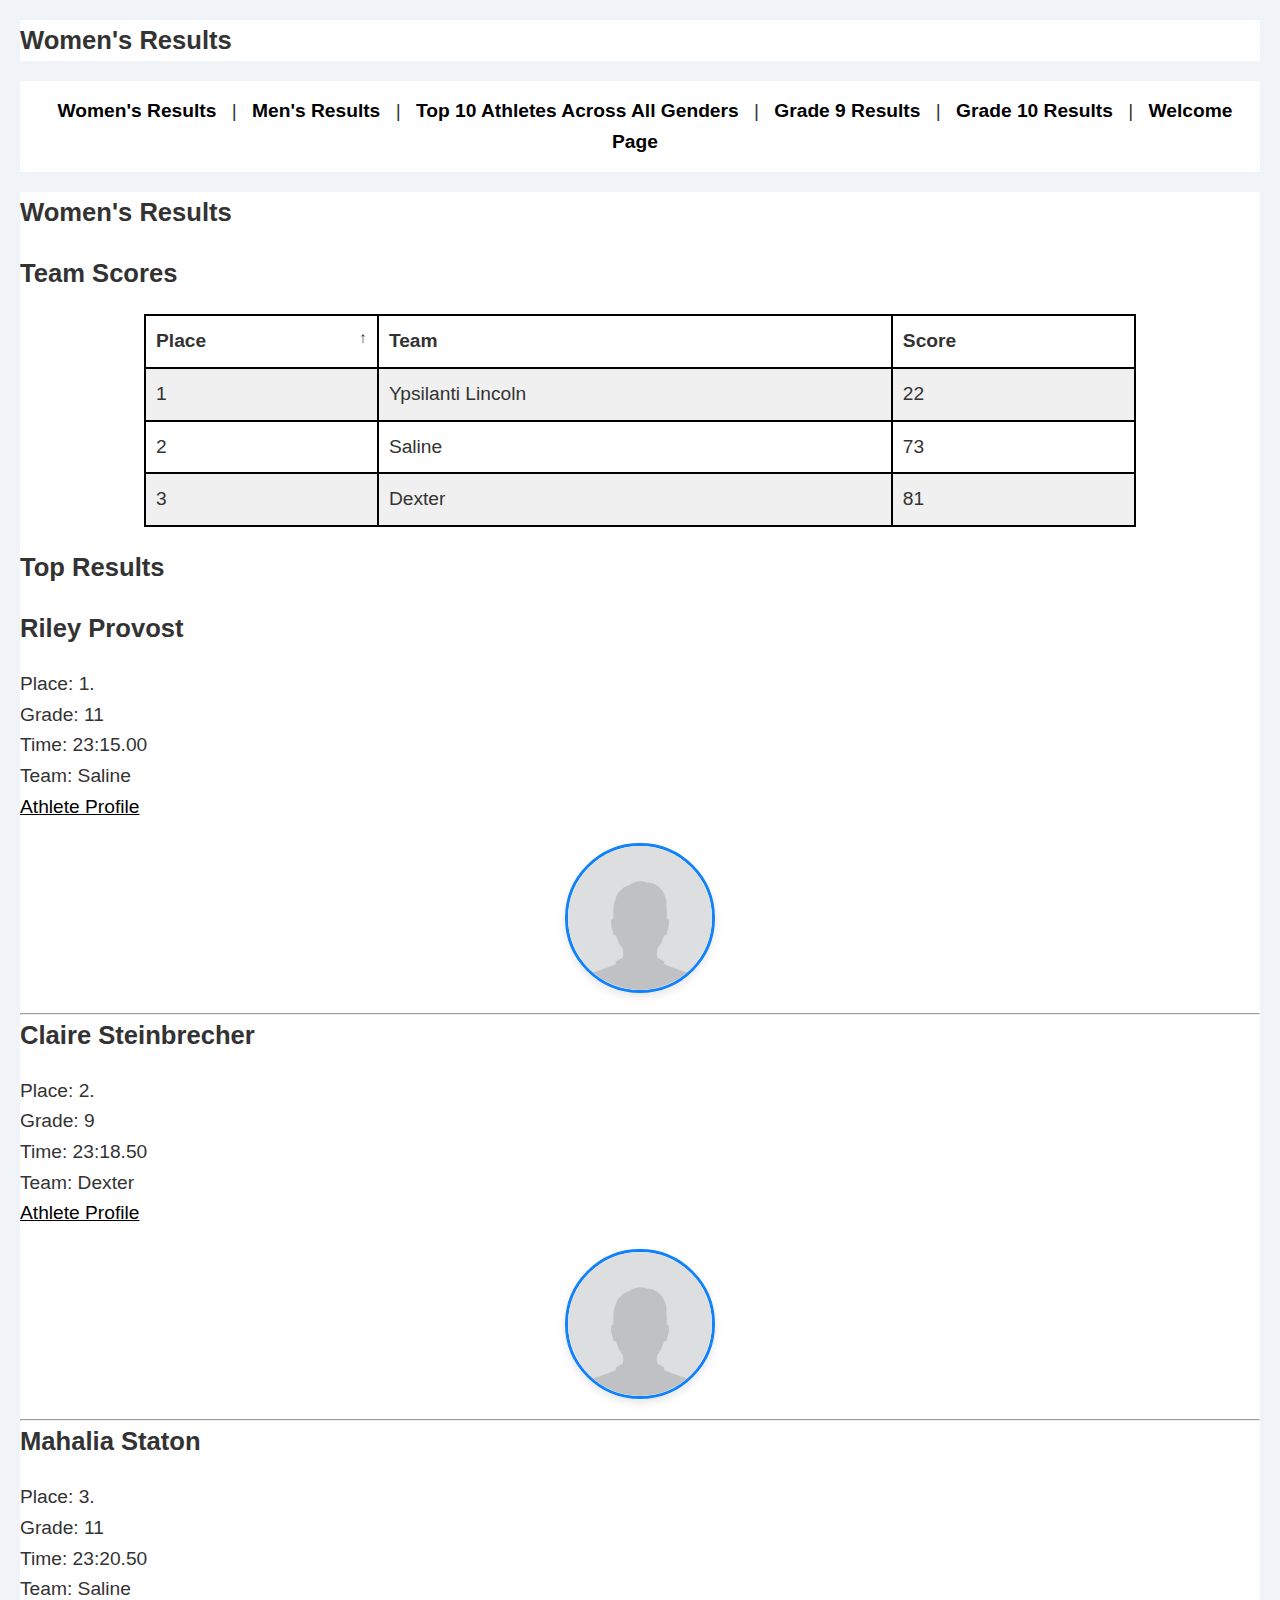
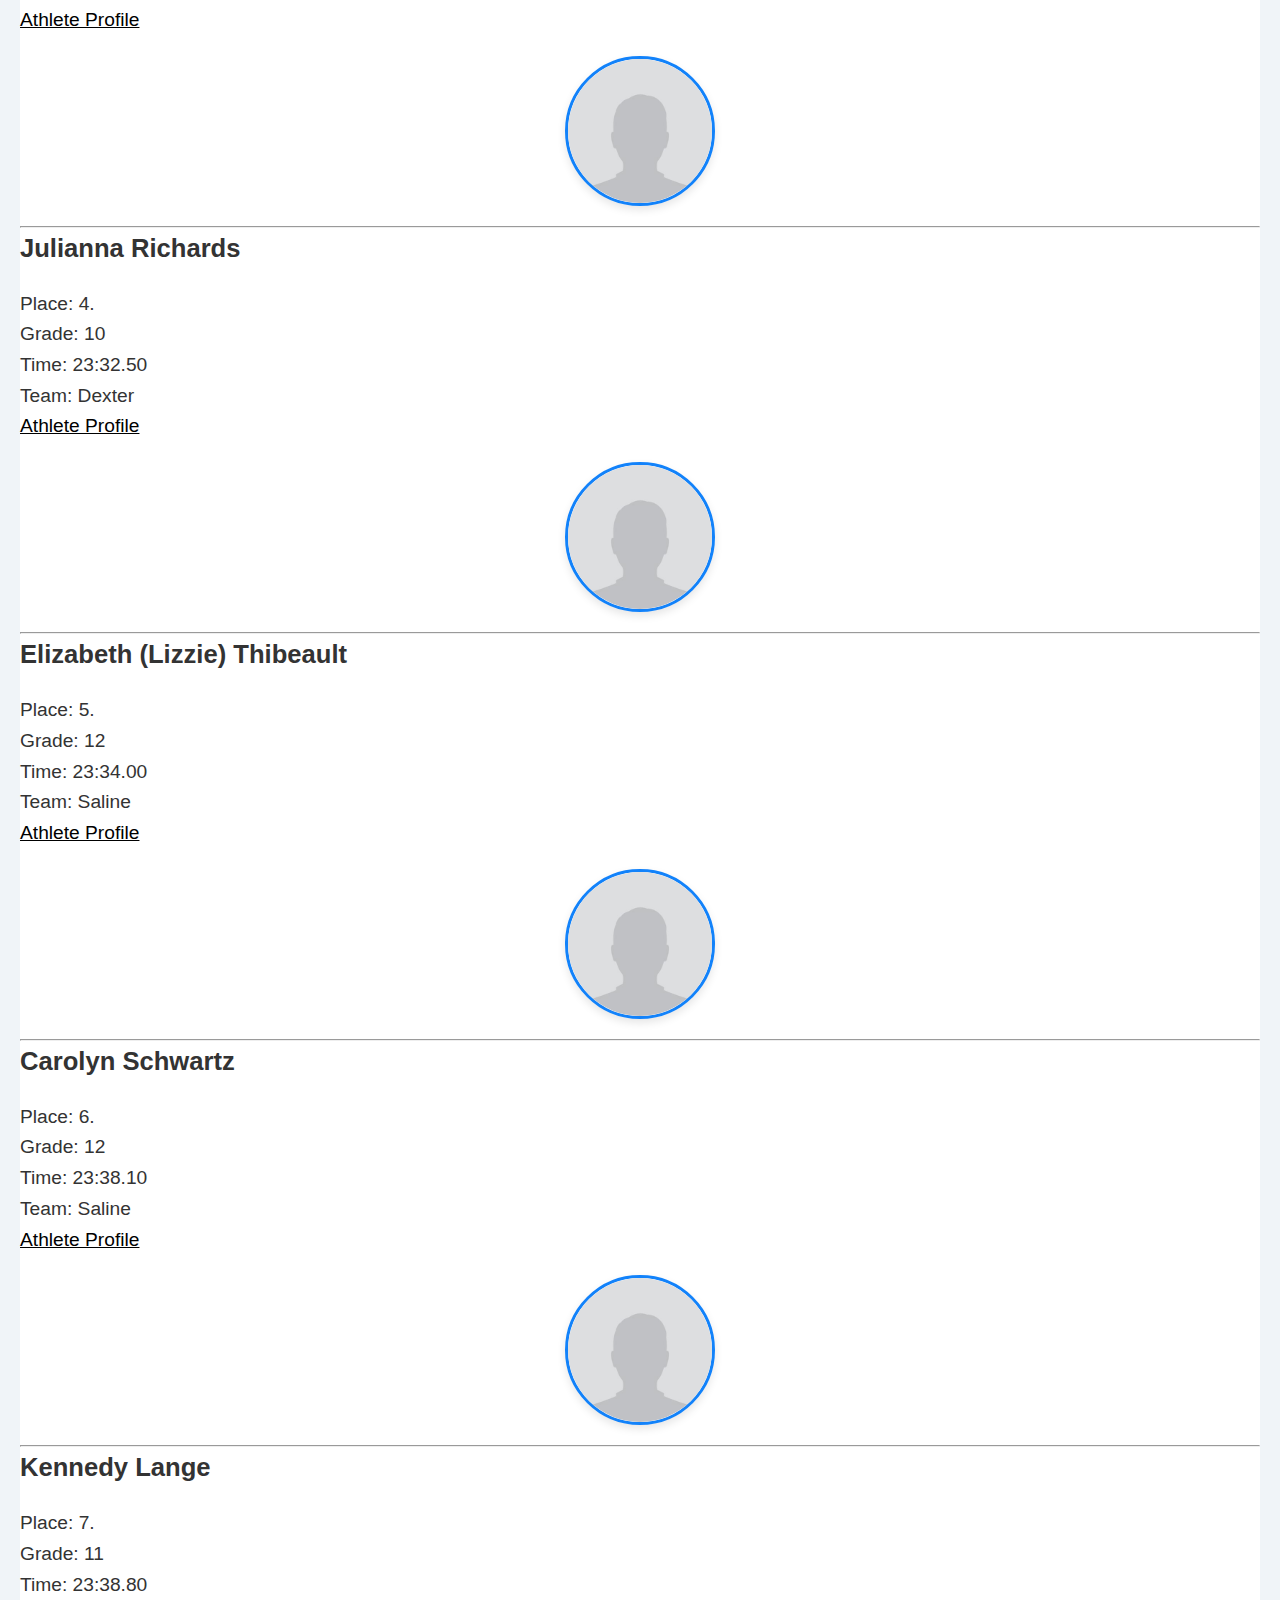
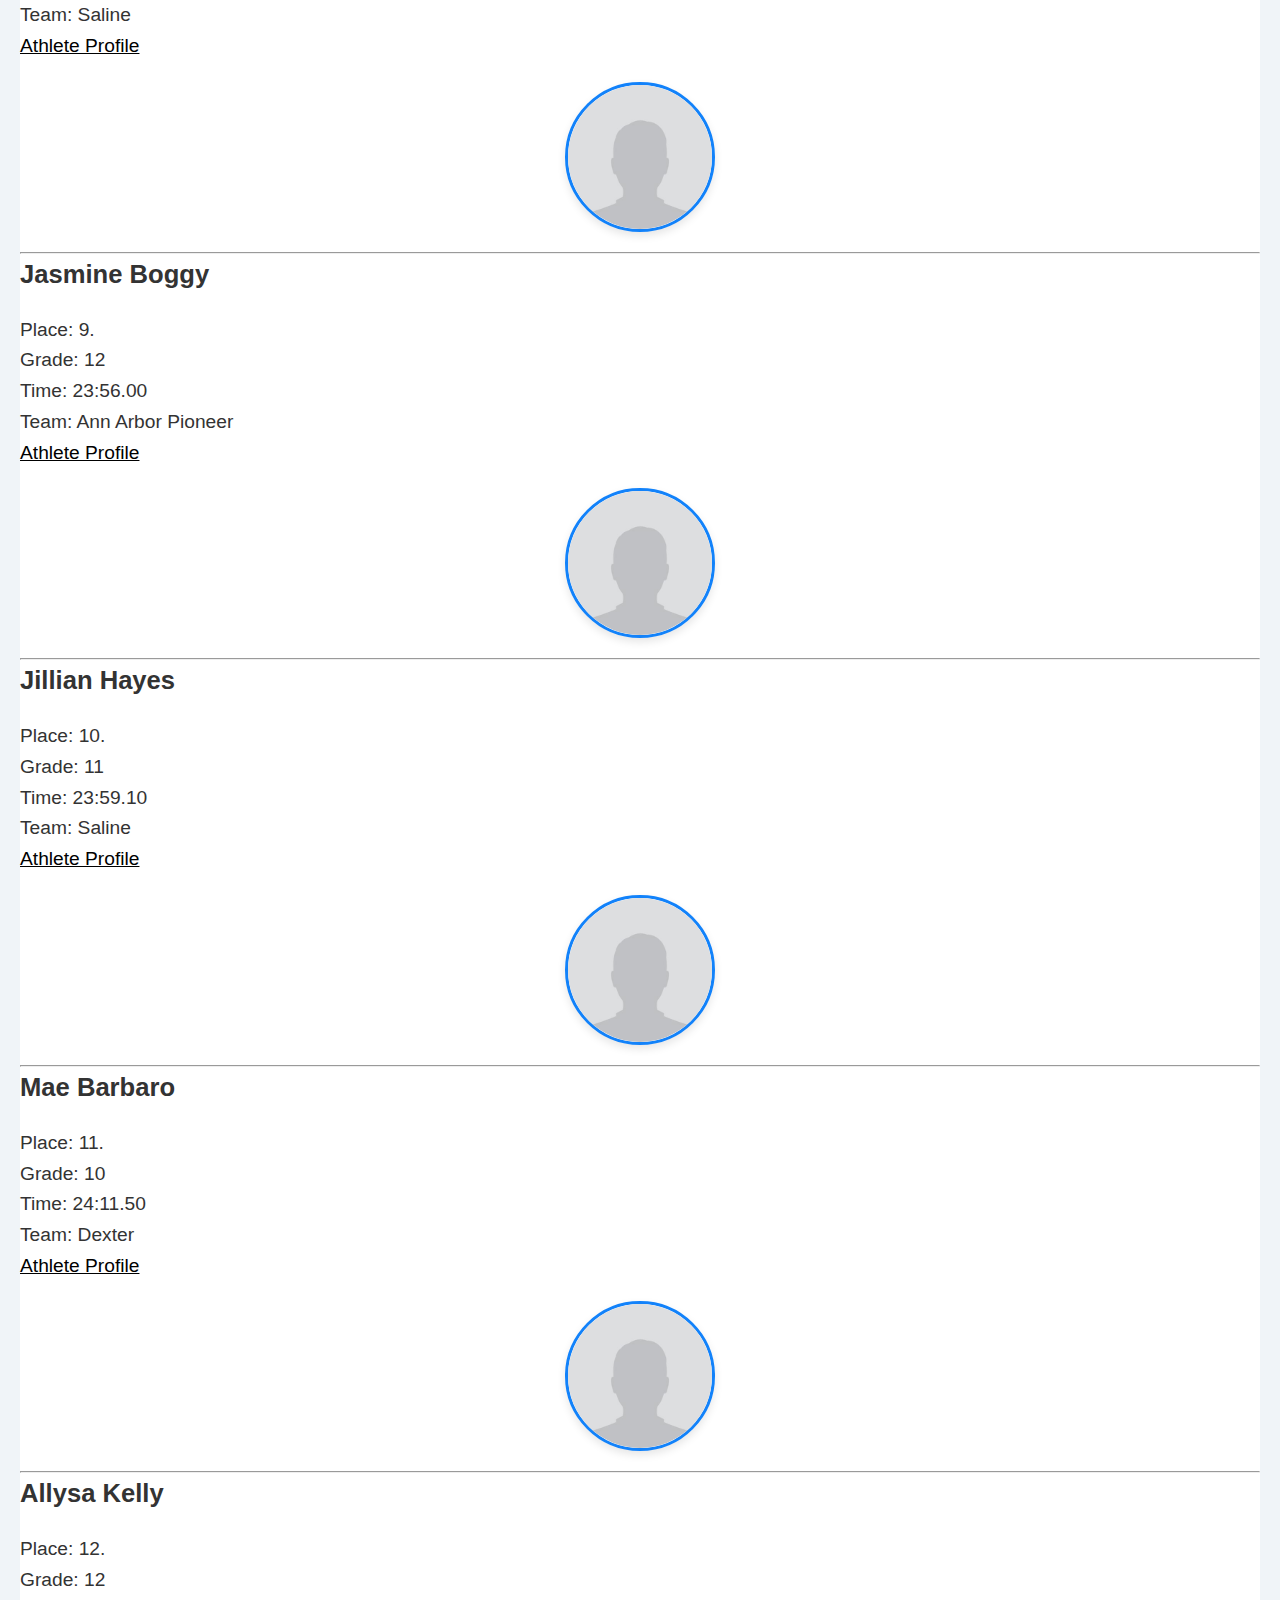
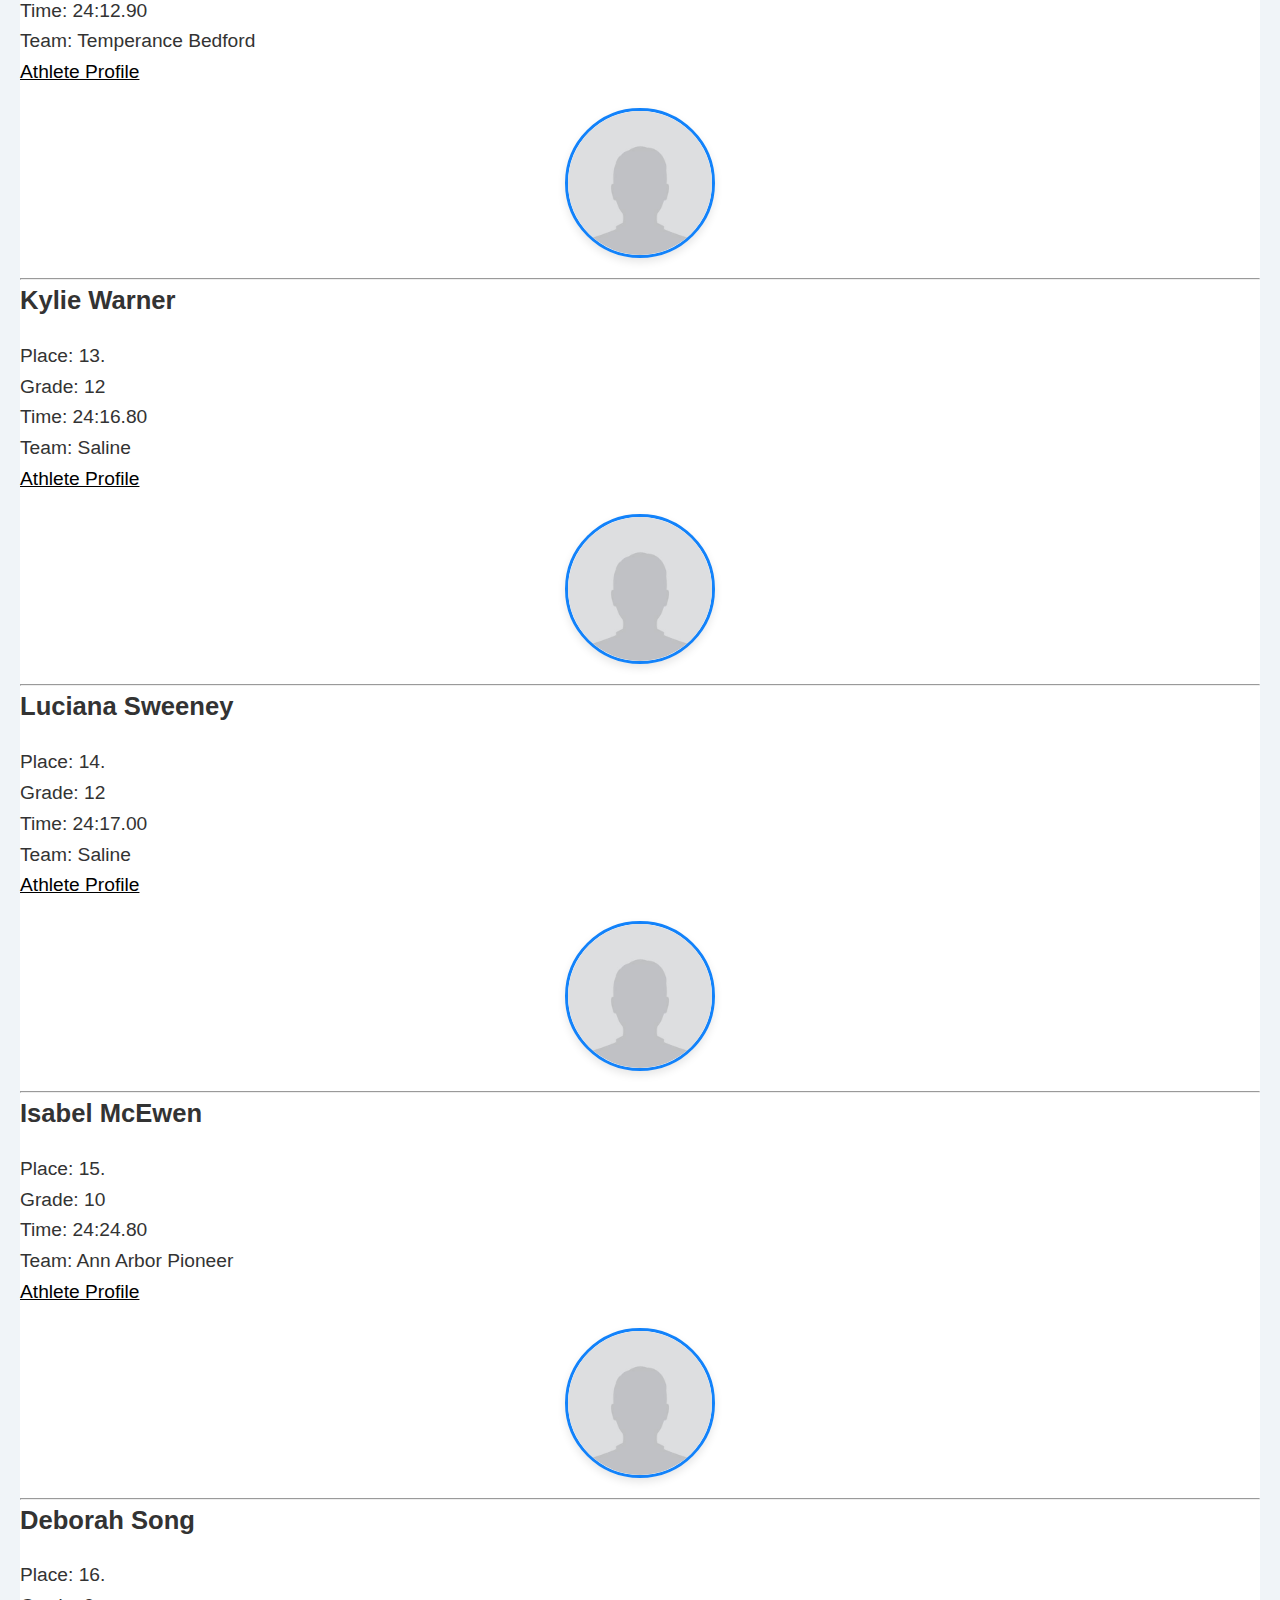
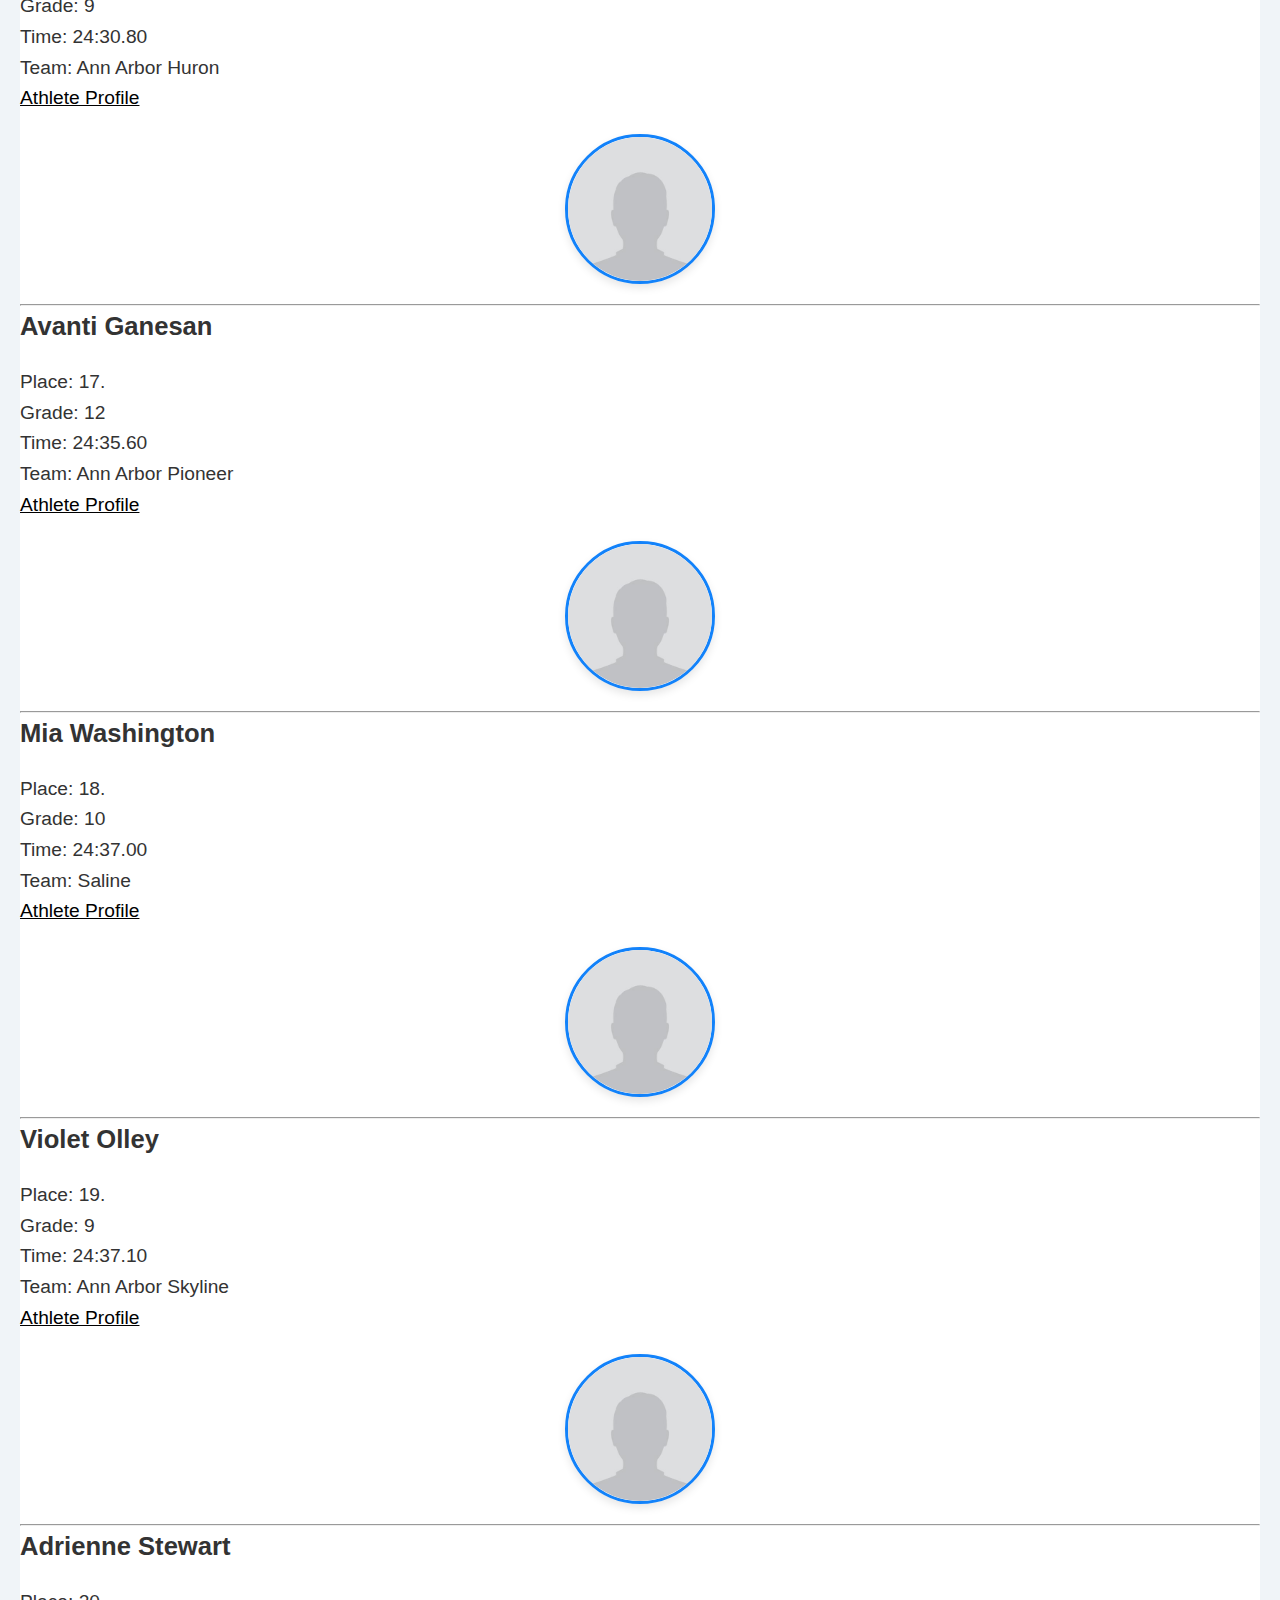
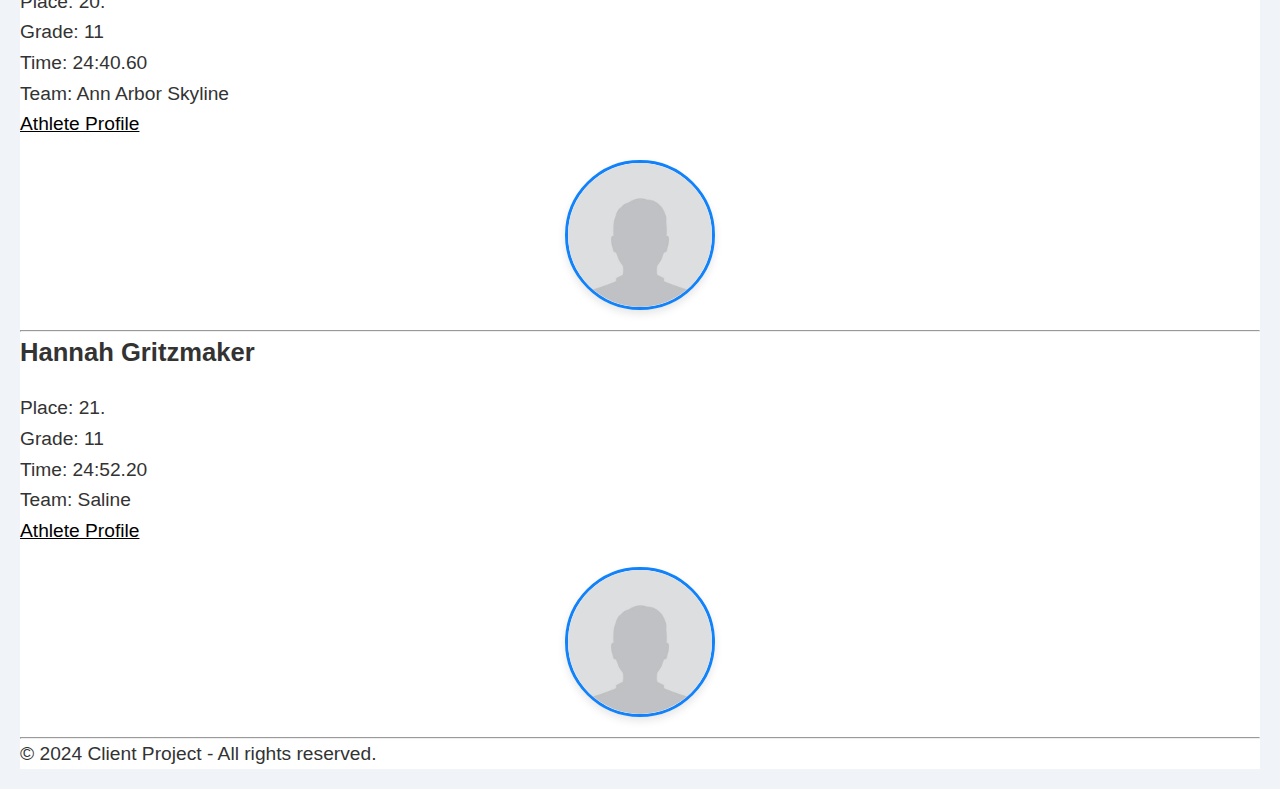
<file: results.html>
<!DOCTYPE html>
<html lang="en">
<head>
   <meta charset="UTF-8">
   <meta name="viewport" content="width=device-width, initial-scale=1.0">
   <link rel="stylesheet" href="css/style.css">
   <title>Women's Results</title>
</head>
<body>
   <header id="main-header">
       <h1>Women's Results</h1>
   </header>

   
    <nav>
        <a href="results.html">Women's Results</a> |
        <a href="mens_results.html">Men's Results</a> |
        <a href="top_athletes.html">Top 10 Athletes Across All Genders</a> |
        <a href="grade_9_results.html">Grade 9 Results</a> |
        <a href="grade_10_results.html">Grade 10 Results</a> |
        <a href="index.html">Welcome Page</a>
    </nav>
    

   <main id="content">
       <section id="event-title">
           <h2>Women's Results</h2>
       </section>
    
       <section id="team-scores">
           <h2>Team Scores</h2>
           <table>
               <thead>
                   <tr>
                       <th>Place</th>
                       <th>Team</th>
                       <th>Score</th>
                   </tr>
               </thead>
               <tbody>
        
                        <tr class="first-place">
                            <td>1</td>
                            <td>Ypsilanti Lincoln</td>
                            <td>22</td>
                        </tr>
                
                        <tr class="second-place">
                            <td>2</td>
                            <td>Saline</td>
                            <td>73</td>
                        </tr>
                
                        <tr class="third-place">
                            <td>3</td>
                            <td>Dexter</td>
                            <td>81</td>
                        </tr>
                
               </tbody>
           </table>
       </section>
       
       <section id="individual-results">
           <h2>Top Results</h2>
    
            <div class="athlete">
                <h3>Riley Provost</h3>
                <p>Place: 1.</p>
                <p>Grade: 11</p>
                <p>Time: 23:15.00</p>
                <p>Team: Saline</p>
                <a href="https://www.athletic.net/athlete/14164024/cross-country" target="_blank">Athlete Profile</a>
                <img src="images/default.jpg" alt="Profile Picture of Riley Provost" width="150">
            </div>
            <hr>
            
            <div class="athlete">
                <h3>Claire Steinbrecher</h3>
                <p>Place: 2.</p>
                <p>Grade: 9</p>
                <p>Time: 23:18.50</p>
                <p>Team: Dexter</p>
                <a href="https://www.athletic.net/athlete/21411167/cross-country" target="_blank">Athlete Profile</a>
                <img src="images/default.jpg" alt="Profile Picture of Claire Steinbrecher" width="150">
            </div>
            <hr>
            
            <div class="athlete">
                <h3>Mahalia Staton</h3>
                <p>Place: 3.</p>
                <p>Grade: 11</p>
                <p>Time: 23:20.50</p>
                <p>Team: Saline</p>
                <a href="https://www.athletic.net/athlete/22262892/cross-country" target="_blank">Athlete Profile</a>
                <img src="images/default.jpg" alt="Profile Picture of Mahalia Staton" width="150">
            </div>
            <hr>
            
            <div class="athlete">
                <h3>Julianna Richards</h3>
                <p>Place: 4.</p>
                <p>Grade: 10</p>
                <p>Time: 23:32.50</p>
                <p>Team: Dexter</p>
                <a href="https://www.athletic.net/athlete/19005084/cross-country" target="_blank">Athlete Profile</a>
                <img src="images/default.jpg" alt="Profile Picture of Julianna Richards" width="150">
            </div>
            <hr>
            
            <div class="athlete">
                <h3>Elizabeth (Lizzie) Thibeault</h3>
                <p>Place: 5.</p>
                <p>Grade: 12</p>
                <p>Time: 23:34.00</p>
                <p>Team: Saline</p>
                <a href="https://www.athletic.net/athlete/18817762/cross-country" target="_blank">Athlete Profile</a>
                <img src="images/default.jpg" alt="Profile Picture of Elizabeth (Lizzie) Thibeault" width="150">
            </div>
            <hr>
            
            <div class="athlete">
                <h3>Carolyn Schwartz</h3>
                <p>Place: 6.</p>
                <p>Grade: 12</p>
                <p>Time: 23:38.10</p>
                <p>Team: Saline</p>
                <a href="https://www.athletic.net/athlete/19850814/cross-country" target="_blank">Athlete Profile</a>
                <img src="images/default.jpg" alt="Profile Picture of Carolyn Schwartz" width="150">
            </div>
            <hr>
            
            <div class="athlete">
                <h3>Kennedy Lange</h3>
                <p>Place: 7.</p>
                <p>Grade: 11</p>
                <p>Time: 23:38.80</p>
                <p>Team: Saline</p>
                <a href="https://www.athletic.net/athlete/17985470/cross-country" target="_blank">Athlete Profile</a>
                <img src="images/default.jpg" alt="Profile Picture of Kennedy Lange" width="150">
            </div>
            <hr>
            
            <div class="athlete">
                <h3>Jasmine Boggy</h3>
                <p>Place: 9.</p>
                <p>Grade: 12</p>
                <p>Time: 23:56.00</p>
                <p>Team: Ann Arbor Pioneer</p>
                <a href="https://www.athletic.net/athlete/18772978/cross-country" target="_blank">Athlete Profile</a>
                <img src="images/default.jpg" alt="Profile Picture of Jasmine Boggy" width="150">
            </div>
            <hr>
            
            <div class="athlete">
                <h3>Jillian Hayes</h3>
                <p>Place: 10.</p>
                <p>Grade: 11</p>
                <p>Time: 23:59.10</p>
                <p>Team: Saline</p>
                <a href="https://www.athletic.net/athlete/15874241/cross-country" target="_blank">Athlete Profile</a>
                <img src="images/default.jpg" alt="Profile Picture of Jillian Hayes" width="150">
            </div>
            <hr>
            
            <div class="athlete">
                <h3>Mae Barbaro</h3>
                <p>Place: 11.</p>
                <p>Grade: 10</p>
                <p>Time: 24:11.50</p>
                <p>Team: Dexter</p>
                <a href="https://www.athletic.net/athlete/19005067/cross-country" target="_blank">Athlete Profile</a>
                <img src="images/default.jpg" alt="Profile Picture of Mae Barbaro" width="150">
            </div>
            <hr>
            
            <div class="athlete">
                <h3>Allysa Kelly</h3>
                <p>Place: 12.</p>
                <p>Grade: 12</p>
                <p>Time: 24:12.90</p>
                <p>Team: Temperance Bedford</p>
                <a href="https://www.athletic.net/athlete/15266172/cross-country" target="_blank">Athlete Profile</a>
                <img src="images/default.jpg" alt="Profile Picture of Allysa Kelly" width="150">
            </div>
            <hr>
            
            <div class="athlete">
                <h3>Kylie Warner</h3>
                <p>Place: 13.</p>
                <p>Grade: 12</p>
                <p>Time: 24:16.80</p>
                <p>Team: Saline</p>
                <a href="https://www.athletic.net/athlete/18817764/cross-country" target="_blank">Athlete Profile</a>
                <img src="images/default.jpg" alt="Profile Picture of Kylie Warner" width="150">
            </div>
            <hr>
            
            <div class="athlete">
                <h3>Luciana Sweeney</h3>
                <p>Place: 14.</p>
                <p>Grade: 12</p>
                <p>Time: 24:17.00</p>
                <p>Team: Saline</p>
                <a href="https://www.athletic.net/athlete/23594657/cross-country" target="_blank">Athlete Profile</a>
                <img src="images/default.jpg" alt="Profile Picture of Luciana Sweeney" width="150">
            </div>
            <hr>
            
            <div class="athlete">
                <h3>Isabel McEwen</h3>
                <p>Place: 15.</p>
                <p>Grade: 10</p>
                <p>Time: 24:24.80</p>
                <p>Team: Ann Arbor Pioneer</p>
                <a href="https://www.athletic.net/athlete/23553117/cross-country" target="_blank">Athlete Profile</a>
                <img src="images/default.jpg" alt="Profile Picture of Isabel McEwen" width="150">
            </div>
            <hr>
            
            <div class="athlete">
                <h3>Deborah Song</h3>
                <p>Place: 16.</p>
                <p>Grade: 9</p>
                <p>Time: 24:30.80</p>
                <p>Team: Ann Arbor Huron</p>
                <a href="https://www.athletic.net/athlete/23349764/cross-country" target="_blank">Athlete Profile</a>
                <img src="images/default.jpg" alt="Profile Picture of Deborah Song" width="150">
            </div>
            <hr>
            
            <div class="athlete">
                <h3>Avanti Ganesan</h3>
                <p>Place: 17.</p>
                <p>Grade: 12</p>
                <p>Time: 24:35.60</p>
                <p>Team: Ann Arbor Pioneer</p>
                <a href="https://www.athletic.net/athlete/18772987/cross-country" target="_blank">Athlete Profile</a>
                <img src="images/default.jpg" alt="Profile Picture of Avanti Ganesan" width="150">
            </div>
            <hr>
            
            <div class="athlete">
                <h3>Mia Washington</h3>
                <p>Place: 18.</p>
                <p>Grade: 10</p>
                <p>Time: 24:37.00</p>
                <p>Team: Saline</p>
                <a href="https://www.athletic.net/athlete/23594662/cross-country" target="_blank">Athlete Profile</a>
                <img src="images/default.jpg" alt="Profile Picture of Mia Washington" width="150">
            </div>
            <hr>
            
            <div class="athlete">
                <h3>Violet Olley</h3>
                <p>Place: 19.</p>
                <p>Grade: 9</p>
                <p>Time: 24:37.10</p>
                <p>Team: Ann Arbor Skyline</p>
                <a href="https://www.athletic.net/athlete/26328683/cross-country" target="_blank">Athlete Profile</a>
                <img src="images/default.jpg" alt="Profile Picture of Violet Olley" width="150">
            </div>
            <hr>
            
            <div class="athlete">
                <h3>Adrienne Stewart</h3>
                <p>Place: 20.</p>
                <p>Grade: 11</p>
                <p>Time: 24:40.60</p>
                <p>Team: Ann Arbor Skyline</p>
                <a href="https://www.athletic.net/athlete/21142907/cross-country" target="_blank">Athlete Profile</a>
                <img src="images/default.jpg" alt="Profile Picture of Adrienne Stewart" width="150">
            </div>
            <hr>
            
            <div class="athlete">
                <h3>Hannah Gritzmaker</h3>
                <p>Place: 21.</p>
                <p>Grade: 11</p>
                <p>Time: 24:52.20</p>
                <p>Team: Saline</p>
                <a href="https://www.athletic.net/athlete/22262878/cross-country" target="_blank">Athlete Profile</a>
                <img src="images/default.jpg" alt="Profile Picture of Hannah Gritzmaker" width="150">
            </div>
            <hr>
            
       </section>
   </main>
   <footer id="main-footer">
       <p>&copy; 2024 Client Project - All rights reserved.</p>
   </footer>
   
   <script src="js/script.js"></script>
</body>
</html>
</file>
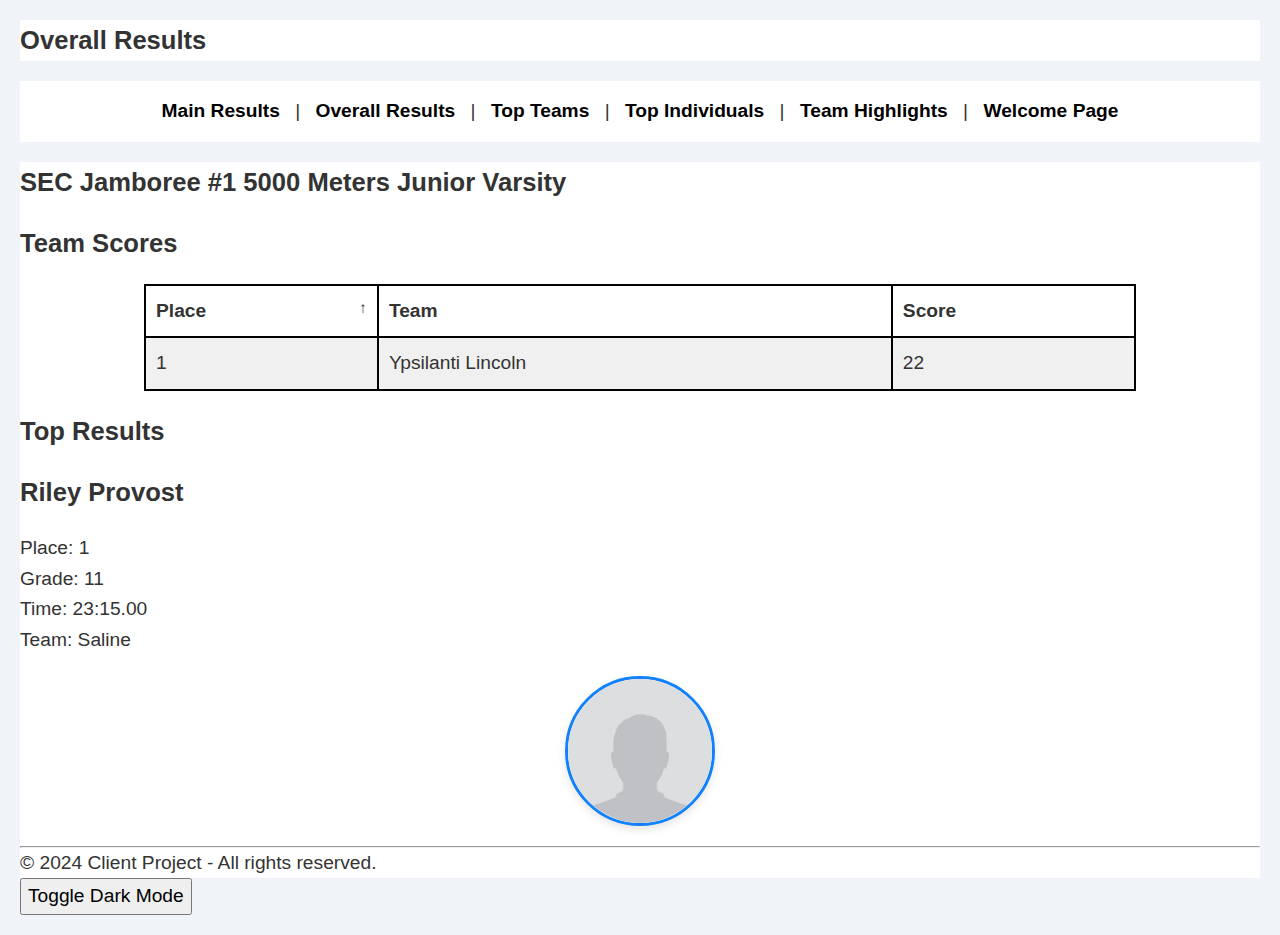
<file: results_overall.html>
<!DOCTYPE html>
<html lang="en">
<head>
   <meta charset="UTF-8">
   <meta name="viewport" content="width=device-width, initial-scale=1.0">
   <link rel="stylesheet" href="css/style.css">
   <title>Overall Results</title>
</head>
<body>
   <header id="main-header">
       <h1>Overall Results</h1>
   </header>

   
    <nav>
        <a href="results.html">Main Results</a> |
        <a href="results_overall.html">Overall Results</a> |
        <a href="top_teams.html">Top Teams</a> |
        <a href="top_individuals.html">Top Individuals</a> |
        <a href="team_highlights.html">Team Highlights</a> |
        <a href="index.html">Welcome Page</a>
    </nav>
    

   <main id="content">
       <section id="event-title">
           <h2>SEC Jamboree #1 5000 Meters Junior Varsity</h2>
       </section>

       <section id="team-scores">
           <h2>Team Scores</h2>
           <table>
               <thead>
                   <tr>
                       <th>Place</th>
                       <th>Team</th>
                       <th>Score</th>
                   </tr>
               </thead>
               <tbody>
    
                    <tr class="first-place">
                        <td>1</td>
                        <td>Ypsilanti Lincoln</td>
                        <td>22</td>
                    </tr>
            
               </tbody>
           </table>
       </section>

       <section id="individual-results">
           <h2>Top Results</h2>
    
            <div class="athlete">
                <h3>Riley Provost</h3>
                <p>Place: 1</p>
                <p>Grade: 11</p>
                <p>Time: 23:15.00</p>
                <p>Team: Saline</p>
                <img src="images/default.jpg" alt="Profile Picture of Riley Provost" width="150">
            </div>
            <hr>
            
       </section>
   </main>
   <footer id="main-footer">
       <p>&copy; 2024 Client Project - All rights reserved.</p>
   </footer>
   <button id="dark-mode-toggle" class="mode-toggle">Toggle Dark Mode</button>

   <script src="js/script.js"></script>
</body>
</html>
</file>
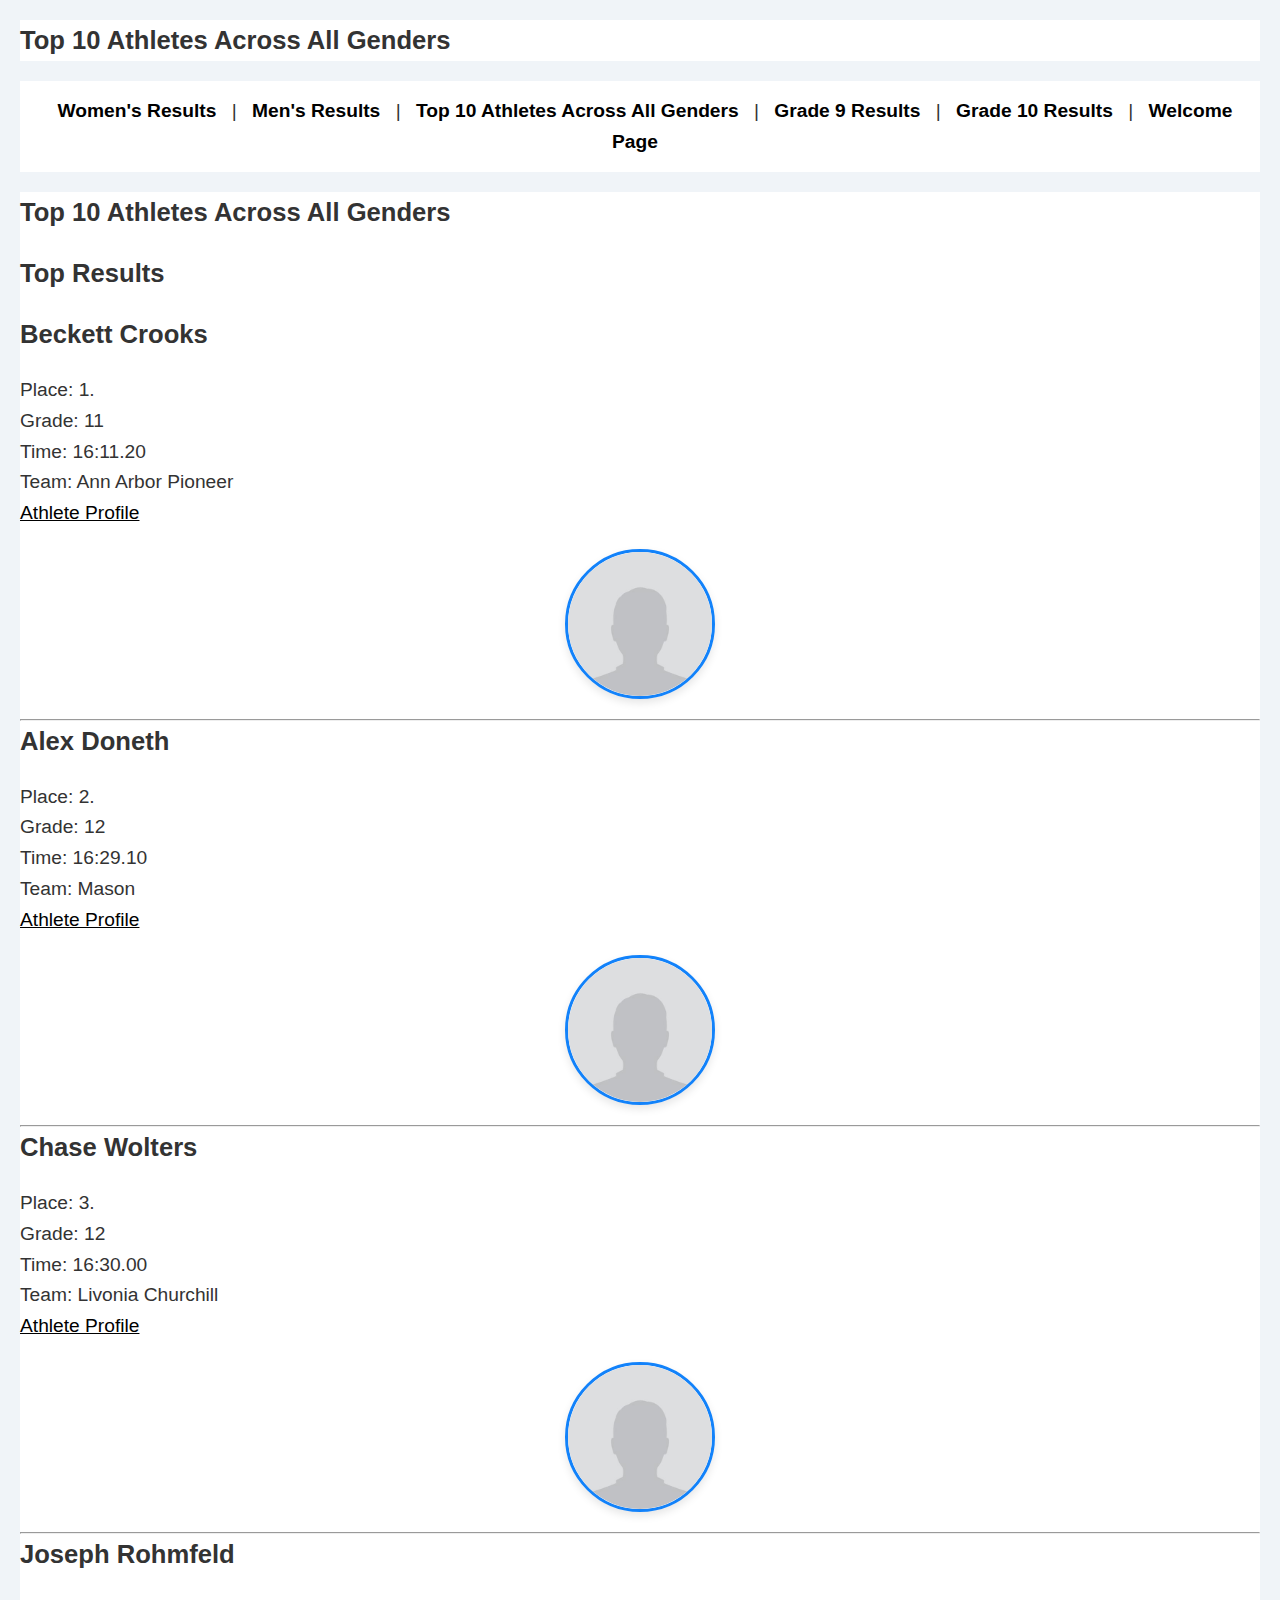
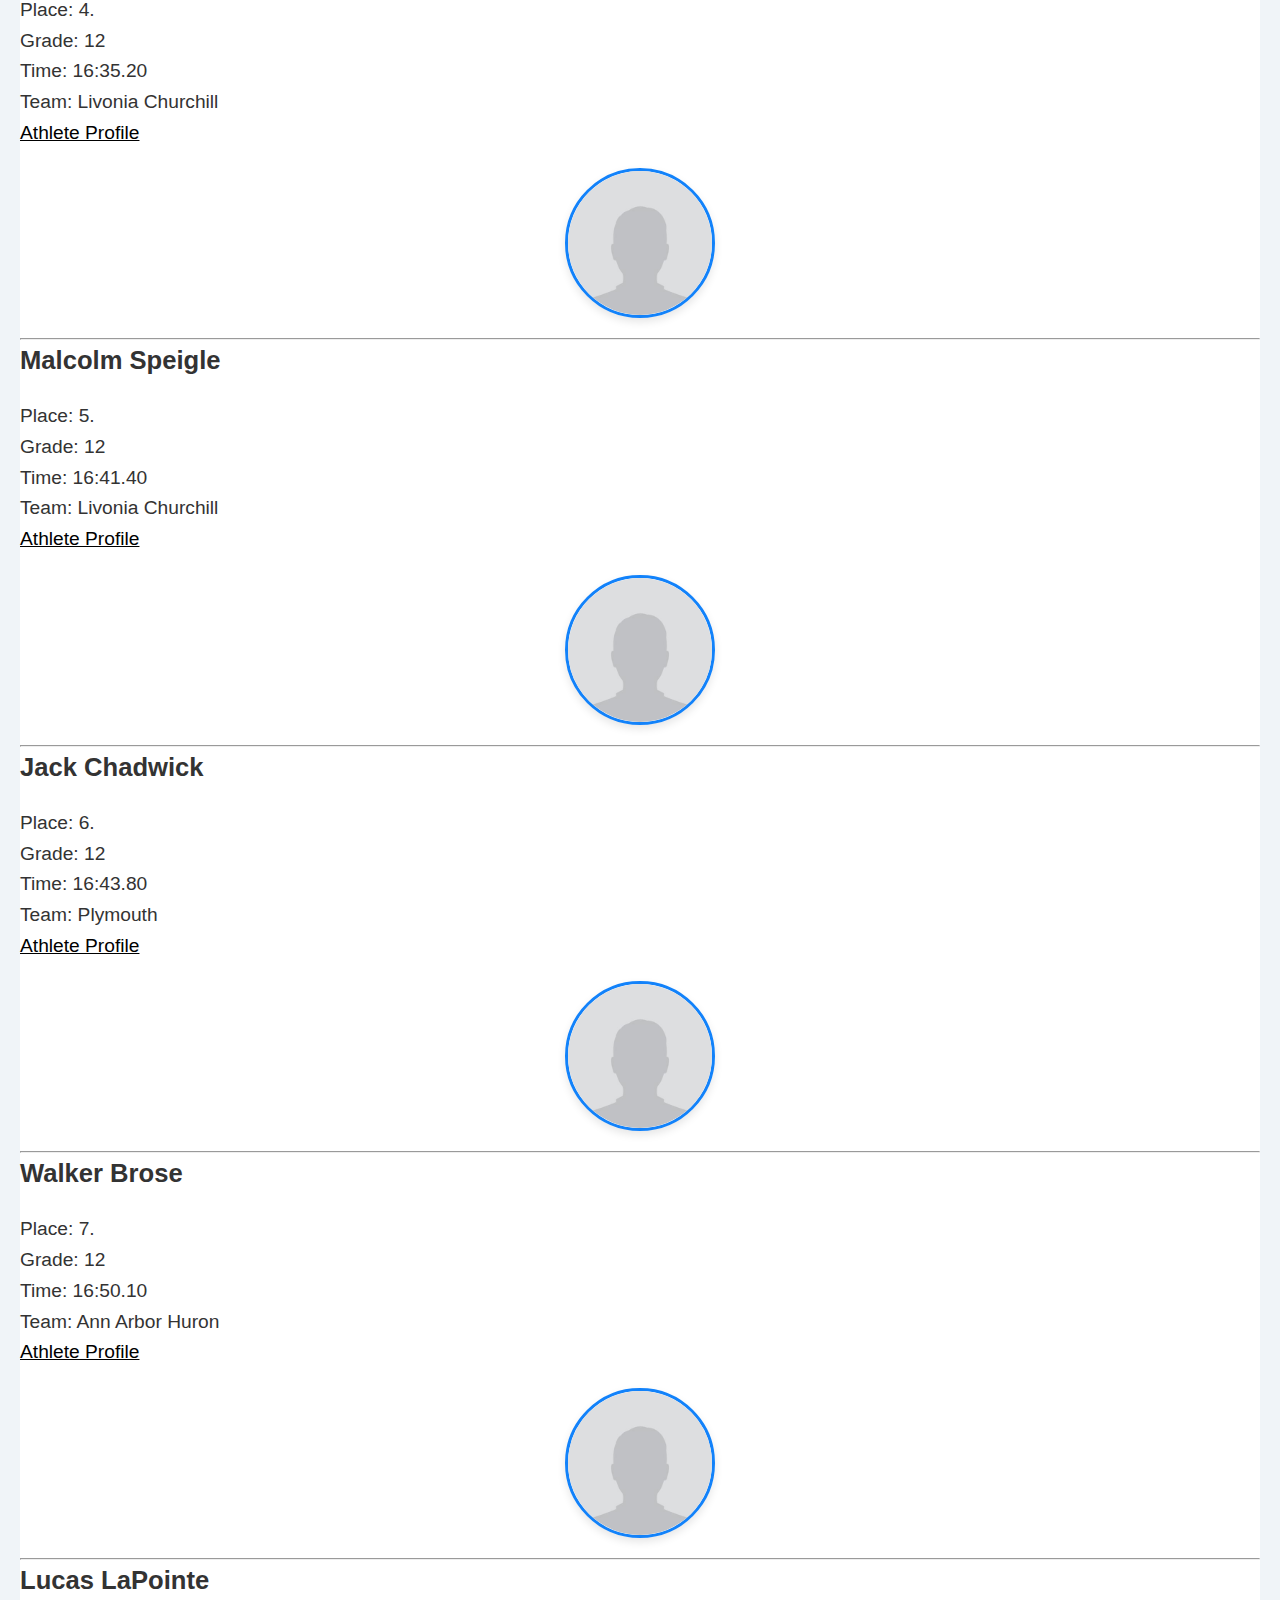
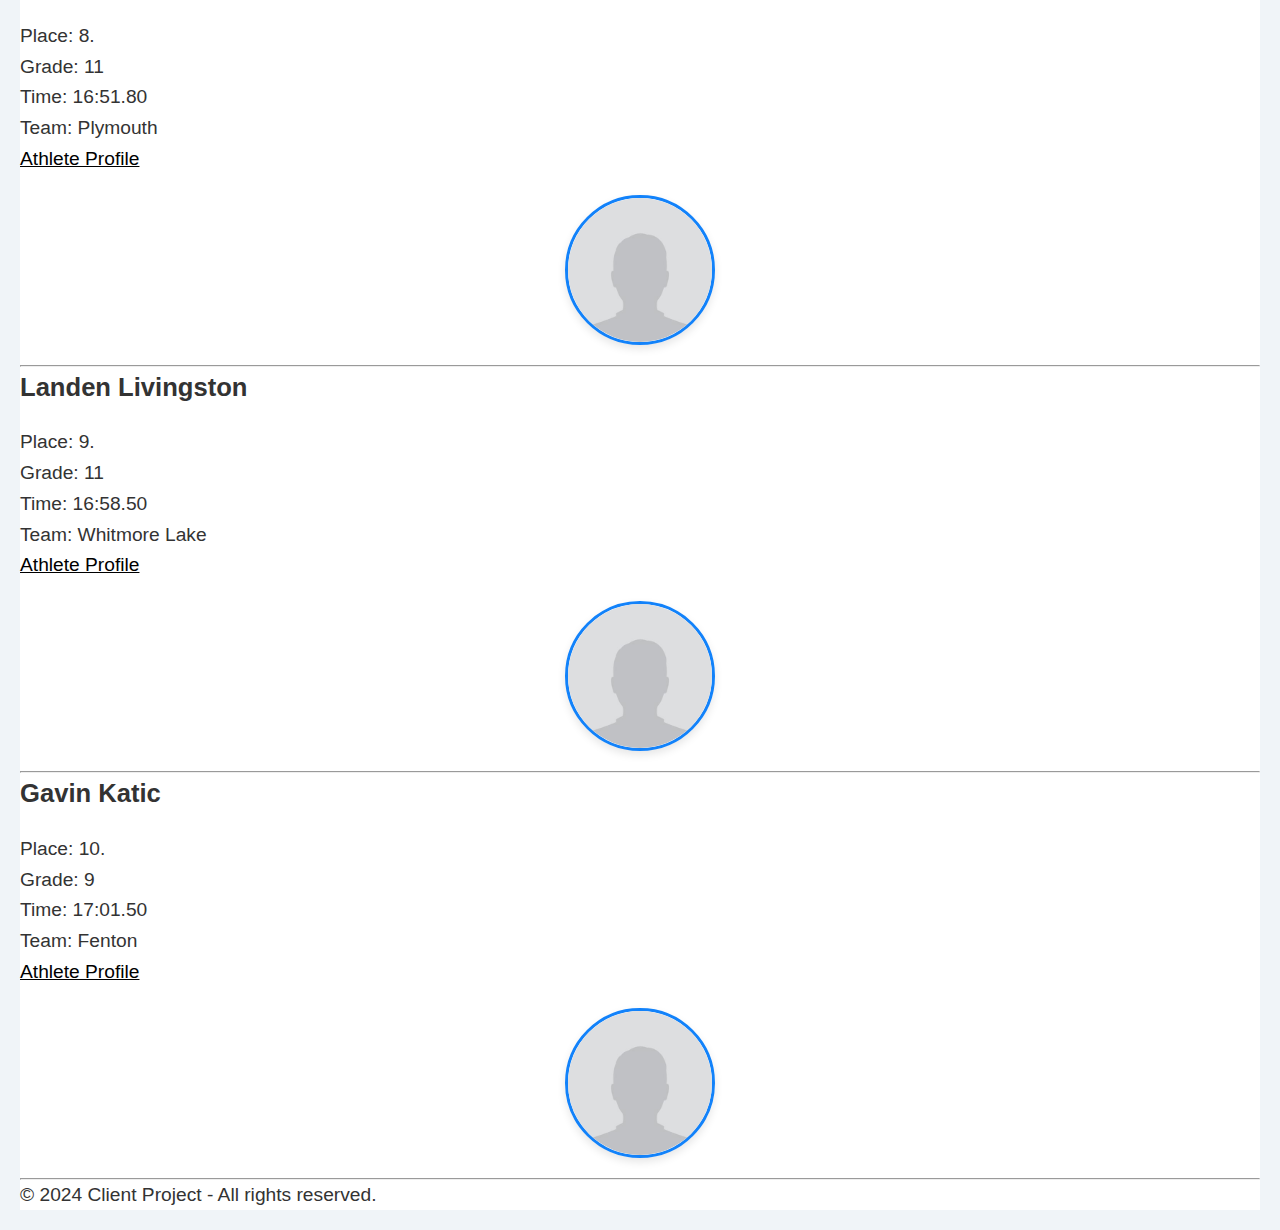
<file: top_athletes.html>
<!DOCTYPE html>
<html lang="en">
<head>
   <meta charset="UTF-8">
   <meta name="viewport" content="width=device-width, initial-scale=1.0">
   <link rel="stylesheet" href="css/style.css">
   <title>Top 10 Athletes Across All Genders</title>
</head>
<body>
   <header id="main-header">
       <h1>Top 10 Athletes Across All Genders</h1>
   </header>

   
    <nav>
        <a href="results.html">Women's Results</a> |
        <a href="mens_results.html">Men's Results</a> |
        <a href="top_athletes.html">Top 10 Athletes Across All Genders</a> |
        <a href="grade_9_results.html">Grade 9 Results</a> |
        <a href="grade_10_results.html">Grade 10 Results</a> |
        <a href="index.html">Welcome Page</a>
    </nav>
    

   <main id="content">
       <section id="event-title">
           <h2>Top 10 Athletes Across All Genders</h2>
       </section>
    
       <section id="individual-results">
           <h2>Top Results</h2>
    
            <div class="athlete">
                <h3>Beckett Crooks</h3>
                <p>Place: 1.</p>
                <p>Grade: 11</p>
                <p>Time: 16:11.20</p>
                <p>Team: Ann Arbor Pioneer</p>
                <a href="https://www.athletic.net/athlete/21198004/cross-country" target="_blank">Athlete Profile</a>
                <img src="images/default.jpg" alt="Profile Picture of Beckett Crooks" width="150">
            </div>
            <hr>
            
            <div class="athlete">
                <h3>Alex Doneth</h3>
                <p>Place: 2.</p>
                <p>Grade: 12</p>
                <p>Time: 16:29.10</p>
                <p>Team: Mason</p>
                <a href="https://www.athletic.net/athlete/14078430/cross-country" target="_blank">Athlete Profile</a>
                <img src="images/default.jpg" alt="Profile Picture of Alex Doneth" width="150">
            </div>
            <hr>
            
            <div class="athlete">
                <h3>Chase Wolters</h3>
                <p>Place: 3.</p>
                <p>Grade: 12</p>
                <p>Time: 16:30.00</p>
                <p>Team: Livonia Churchill</p>
                <a href="https://www.athletic.net/athlete/18779770/cross-country" target="_blank">Athlete Profile</a>
                <img src="images/default.jpg" alt="Profile Picture of Chase Wolters" width="150">
            </div>
            <hr>
            
            <div class="athlete">
                <h3>Joseph Rohmfeld</h3>
                <p>Place: 4.</p>
                <p>Grade: 12</p>
                <p>Time: 16:35.20</p>
                <p>Team: Livonia Churchill</p>
                <a href="https://www.athletic.net/athlete/18779752/cross-country" target="_blank">Athlete Profile</a>
                <img src="images/default.jpg" alt="Profile Picture of Joseph Rohmfeld" width="150">
            </div>
            <hr>
            
            <div class="athlete">
                <h3>Malcolm Speigle</h3>
                <p>Place: 5.</p>
                <p>Grade: 12</p>
                <p>Time: 16:41.40</p>
                <p>Team: Livonia Churchill</p>
                <a href="https://www.athletic.net/athlete/18779754/cross-country" target="_blank">Athlete Profile</a>
                <img src="images/default.jpg" alt="Profile Picture of Malcolm Speigle" width="150">
            </div>
            <hr>
            
            <div class="athlete">
                <h3>Jack Chadwick</h3>
                <p>Place: 6.</p>
                <p>Grade: 12</p>
                <p>Time: 16:43.80</p>
                <p>Team: Plymouth</p>
                <a href="https://www.athletic.net/athlete/18775437/cross-country" target="_blank">Athlete Profile</a>
                <img src="images/default.jpg" alt="Profile Picture of Jack Chadwick" width="150">
            </div>
            <hr>
            
            <div class="athlete">
                <h3>Walker Brose</h3>
                <p>Place: 7.</p>
                <p>Grade: 12</p>
                <p>Time: 16:50.10</p>
                <p>Team: Ann Arbor Huron</p>
                <a href="https://www.athletic.net/athlete/18801346/cross-country" target="_blank">Athlete Profile</a>
                <img src="images/default.jpg" alt="Profile Picture of Walker Brose" width="150">
            </div>
            <hr>
            
            <div class="athlete">
                <h3>Lucas LaPointe</h3>
                <p>Place: 8.</p>
                <p>Grade: 11</p>
                <p>Time: 16:51.80</p>
                <p>Team: Plymouth</p>
                <a href="https://www.athletic.net/athlete/21138579/cross-country" target="_blank">Athlete Profile</a>
                <img src="images/default.jpg" alt="Profile Picture of Lucas LaPointe" width="150">
            </div>
            <hr>
            
            <div class="athlete">
                <h3>Landen Livingston</h3>
                <p>Place: 9.</p>
                <p>Grade: 11</p>
                <p>Time: 16:58.50</p>
                <p>Team: Whitmore Lake</p>
                <a href="https://www.athletic.net/athlete/16925888/cross-country" target="_blank">Athlete Profile</a>
                <img src="images/default.jpg" alt="Profile Picture of Landen Livingston" width="150">
            </div>
            <hr>
            
            <div class="athlete">
                <h3>Gavin Katic</h3>
                <p>Place: 10.</p>
                <p>Grade: 9</p>
                <p>Time: 17:01.50</p>
                <p>Team: Fenton</p>
                <a href="https://www.athletic.net/athlete/21615276/cross-country" target="_blank">Athlete Profile</a>
                <img src="images/default.jpg" alt="Profile Picture of Gavin Katic" width="150">
            </div>
            <hr>
            
       </section>
   </main>
   <footer id="main-footer">
       <p>&copy; 2024 Client Project - All rights reserved.</p>
   </footer>
   
   <script src="js/script.js"></script>
</body>
</html>
</file>
<file: css/style.css>
@import url('reset.css');

/* Default light theme variables */
:root {
    --background-color: #f0f4f8;
    --text-color: #333;
    --header-background-color: #ffffff;
    --table-border-color: black;
    --table-row-odd: #f0f0f0;
    --table-row-even: #fff;
    --link-color: #000000; /* Black links for light mode */
    --link-visited-color: #000000;
    --link-hover-color: #ff0066; /* Pink color on hover for contrast */
    --link-active-color: #003f7f;
    --button-background: #004793;
    --button-hover: #990000;
    --button-text-color: white;
}

/* Dark mode using system preference */
@media (prefers-color-scheme: dark) {
    :root {
        --background-color: #121212;
        --text-color: #f0f0f0;
        --header-background-color: #1b1a1a;
        --table-border-color: #f0f0f0;
        --table-row-odd: #fffefe;
        --table-row-even: #ffffff;
        --link-color: #80d0ff;
        --link-visited-color: #66b3ff;
        --link-hover-color: #ff1493; /* Bright pink for contrast */
        --link-active-color: #14e28c;
        --button-background: #6b003e;
        --button-hover: #ff1493;
        --button-text-color: white;
    }
}

/* Apply color variables to elements */
body {
    background-color: var(--background-color);
    color: var(--text-color);
    font-family: 'Open Sans', sans-serif;
    padding: 20px;
    font-size: clamp(1rem, 1.5vw, 1.2rem);
    line-height: 1.6;
}

header, footer, main {
    background-color: var(--header-background-color);
}

h1, h2, h3 {
    font-family: 'Montserrat', sans-serif;
    margin-bottom: 20px;
    color: var(--text-color);
    font-size: clamp(1.5rem, 2vw, 2.5rem);
}

/* Navigation Bar Styling */
nav {
    background-color: var(--header-background-color);
    padding: 15px;
    text-align: center;
    margin-bottom: 20px;
}

nav a {
    color: var(--link-color);
    margin: 0 10px;
    text-decoration: none; /* Remove underline for nav links */
    font-weight: bold;
}

nav a:hover {
    color: var(--link-hover-color);
}

/* General Link Styling */
a {
    color: var(--link-color);
    text-decoration: underline;
}

a:visited {
    color: var(--link-visited-color);
}

a:hover {
    color: var(--link-hover-color);
}

a:active {
    color: var(--link-active-color);
}

/* Table styling */
table, th, td {
    border: 2px solid var(--table-border-color);
}

table {
    width: 80%;
    margin: 20px auto;
    border-collapse: collapse;
}

th, td {
    padding: 10px;
    text-align: left;
}

tbody tr:nth-child(odd) {
    background-color: var(--table-row-odd);
}

tbody tr:nth-child(even) {
    background-color: var(--table-row-even);
}

/* Table header indicators for sorting */
th {
    cursor: pointer;
    position: relative;
}

th.sort-asc::after {
    content: "↑";
    position: absolute;
    right: 10px;
    font-size: 0.8em;
    color: var(--text-color);
}

th.sort-desc::after {
    content: "↓";
    position: absolute;
    right: 10px;
    font-size: 0.8em;
    color: var(--text-color);
}

/* Circular athlete profile images */
img {
    display: block;
    margin: 20px auto;
    max-width: 100%;
    height: auto;
    border-radius: 50%;
    object-fit: cover;
    width: 150px;
    height: 150px;
    border: 3px solid #1282fa;
    box-shadow: 0px 4px 8px rgba(0, 0, 0, 0.1);
}

/* Animations for first, second, and third place */
@keyframes highlightGold {
    0% { background-color: transparent; }
    100% { background-color: #FFD700; }
}

@keyframes highlightSilver {
    0% { background-color: transparent; }
    100% { background-color: #C0C0C0; }
}

@keyframes highlightBronze {
    0% { background-color: transparent; }
    100% { background-color: #ce8f50; }
}

.first-place {
    animation: highlightGold 3s ease forwards;
    color: #333;
}

.second-place {
    animation: highlightSilver 3s ease forwards;
    color: #333;
}

.third-place {
    animation: highlightBronze 3s ease forwards;
    color: #333;
}

/* Reduced motion for accessibility */
@media (prefers-reduced-motion: reduce) {
    * {
        animation: none !important;
        transition: none !important;
    }
}
</file>
